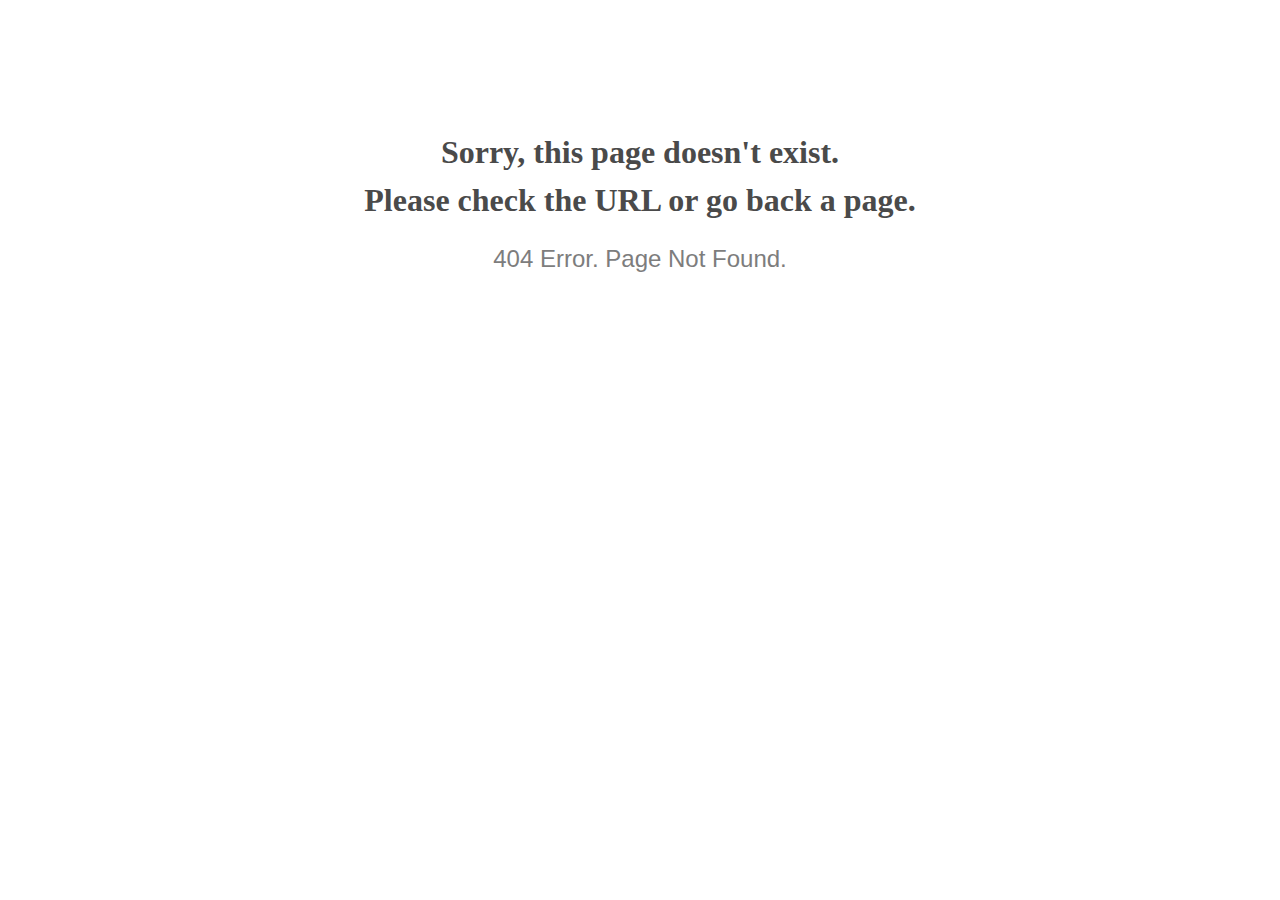
<file: banner-bg.html>
<!DOCTYPE html><html lang="en"><head>
  <meta charset="utf-8">
  <meta http-equiv="x-ua-compatible" content="ie=edge">
  <title>404 Error</title>
  <meta name="viewport" content="width=device-width, initial-scale=1">
  <meta name="robots" content="noindex, nofollow">
  <style>
    @media screen and (max-width:500px) {
      body { font-size: .6em; } 
    }
  </style>
</head>

<body style="text-align: center;">

  <h1 style="font-family: Georgia, serif; color: #4a4a4a; margin-top: 4em; line-height: 1.5;">
    Sorry, this page doesn't exist.<br>Please check the URL or go back a page.
  </h1>
  
  <h2 style="  font-family: Verdana, sans-serif; color: #7d7d7d; font-weight: 300;">
    404 Error. Page Not Found.
  </h2>
  



</body></html>
</file>
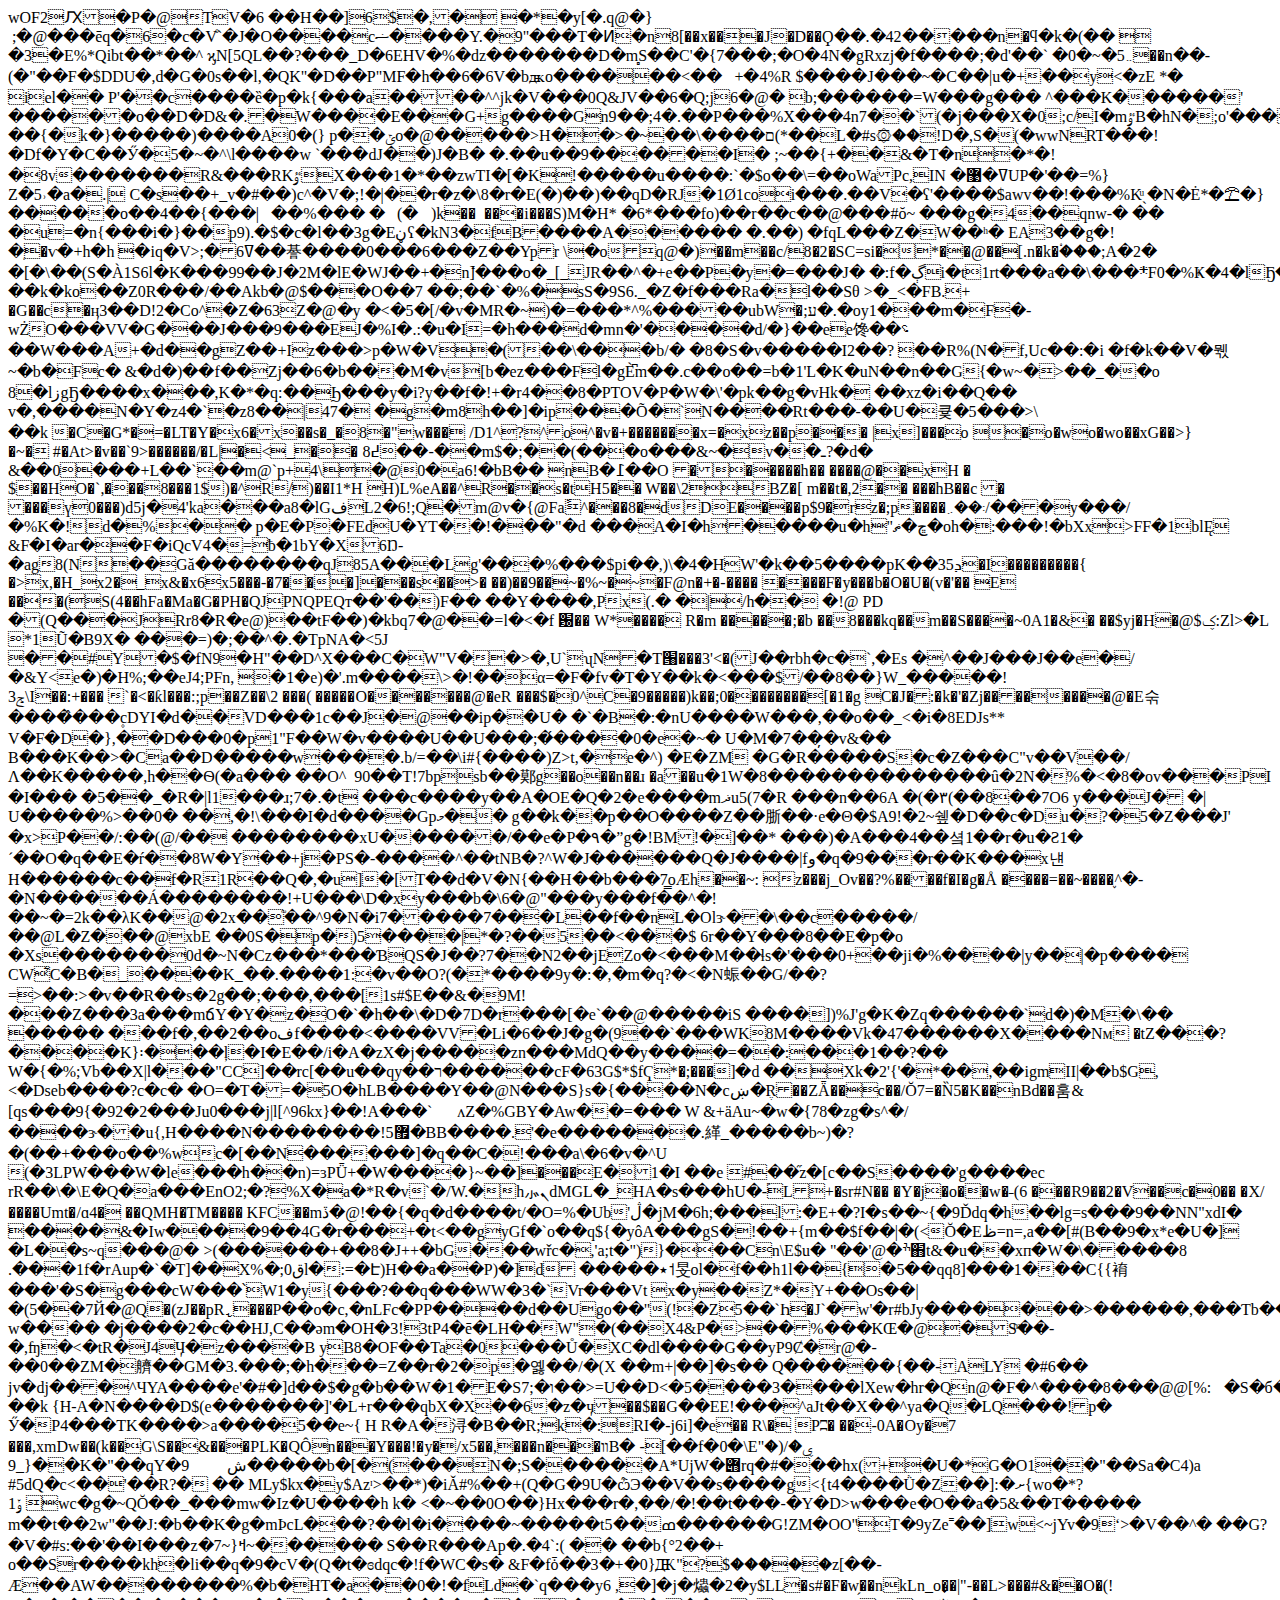
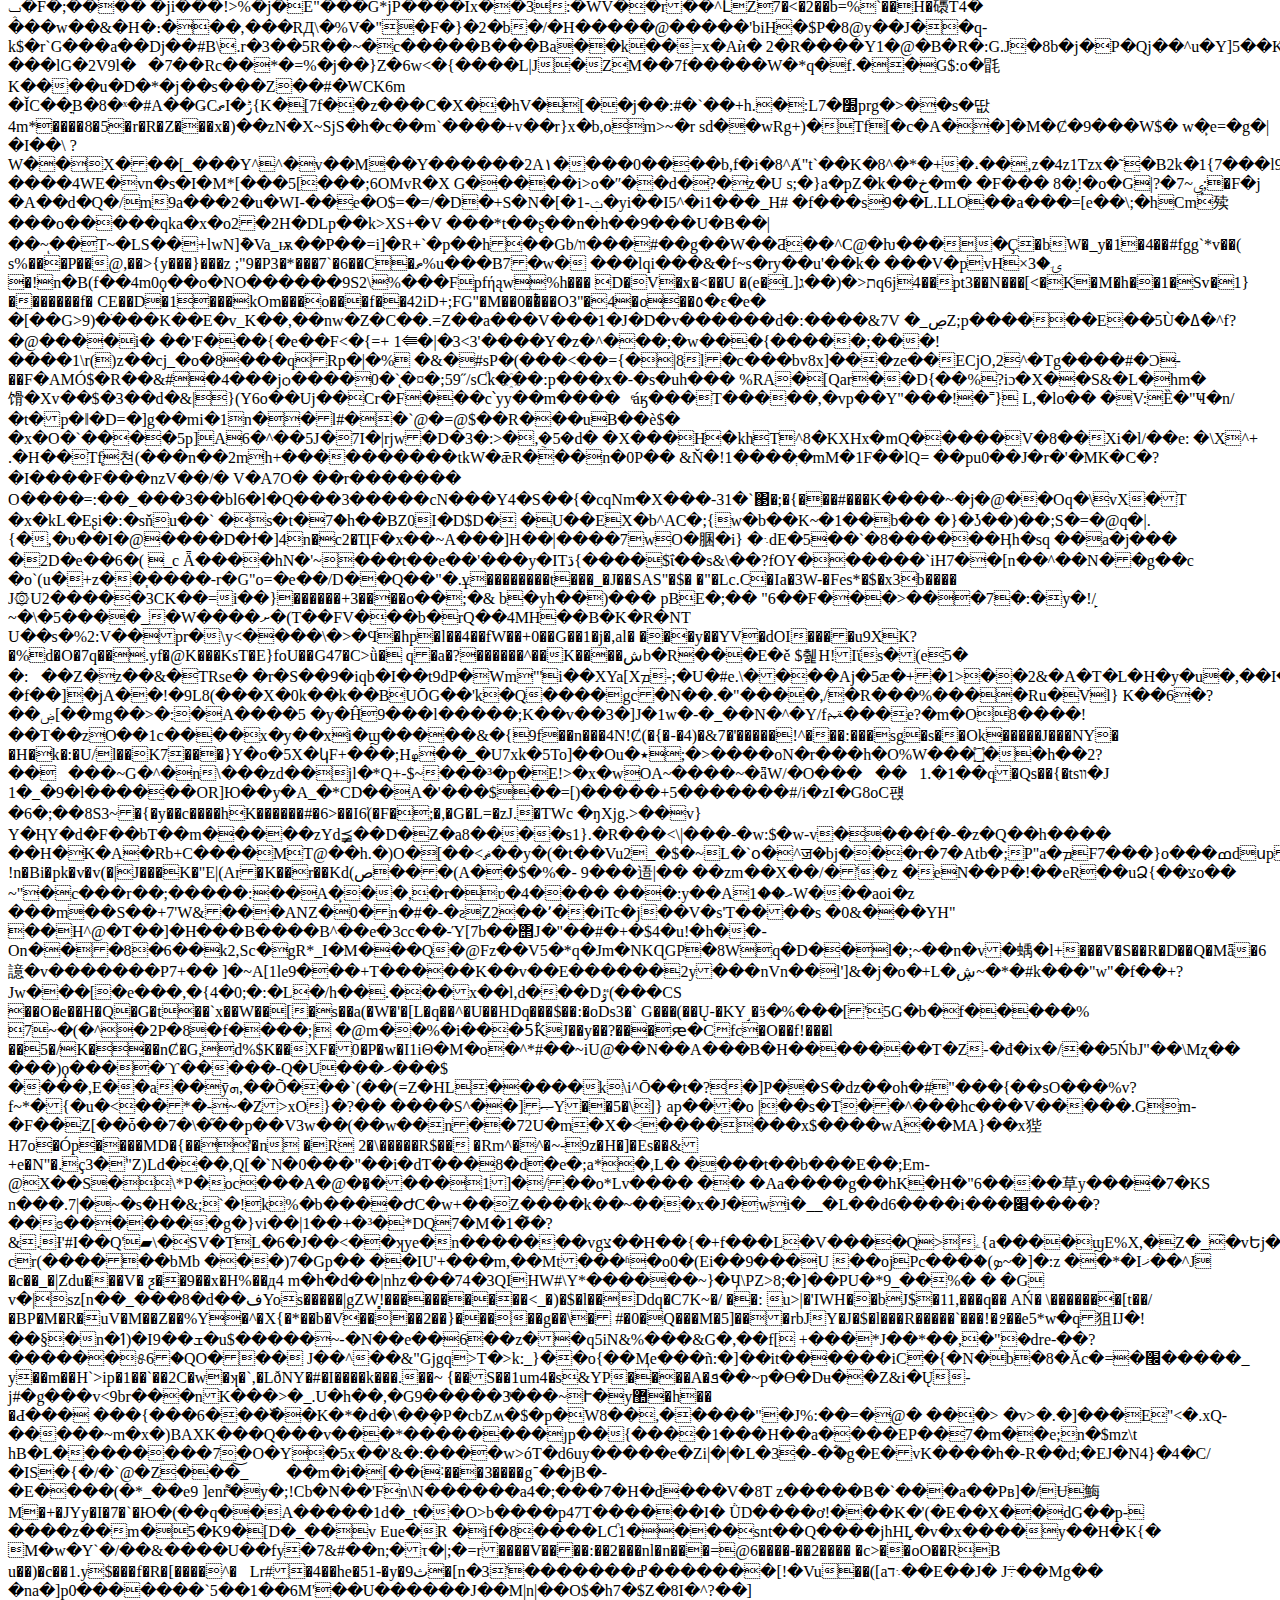
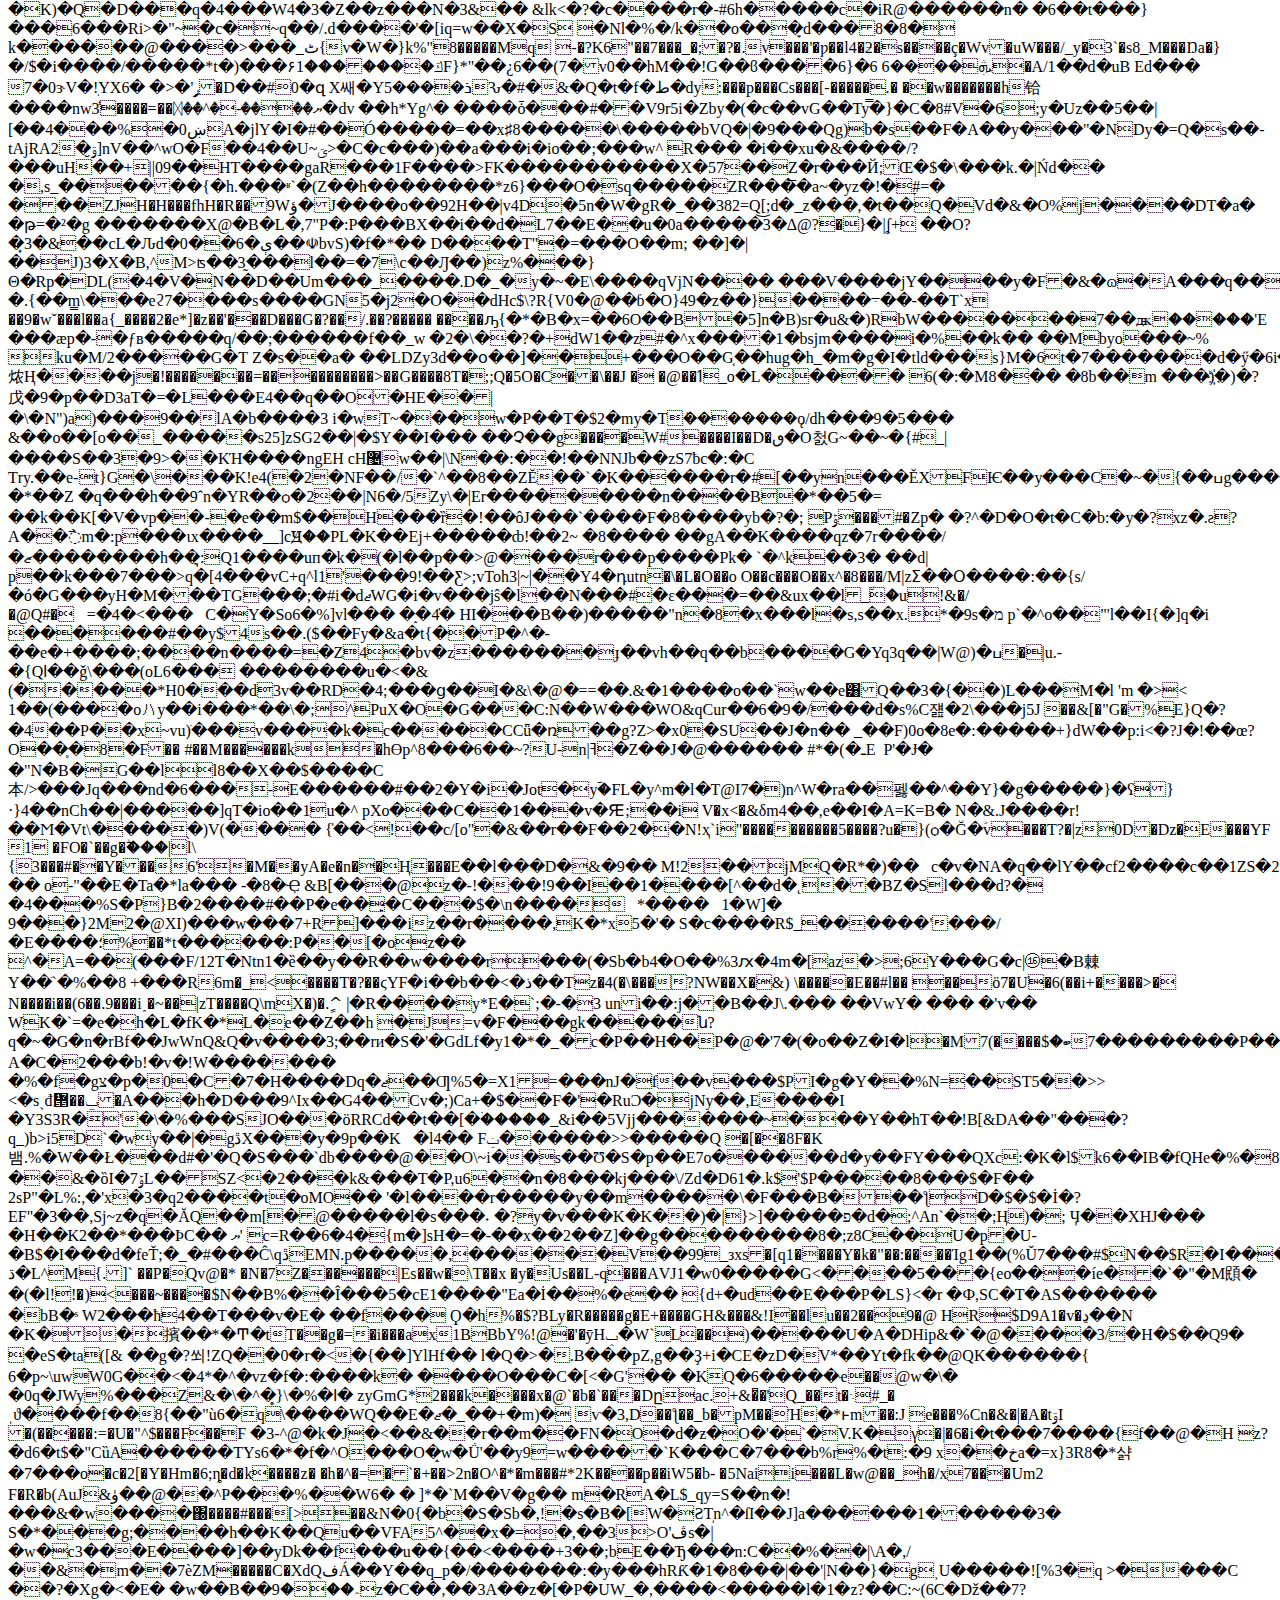
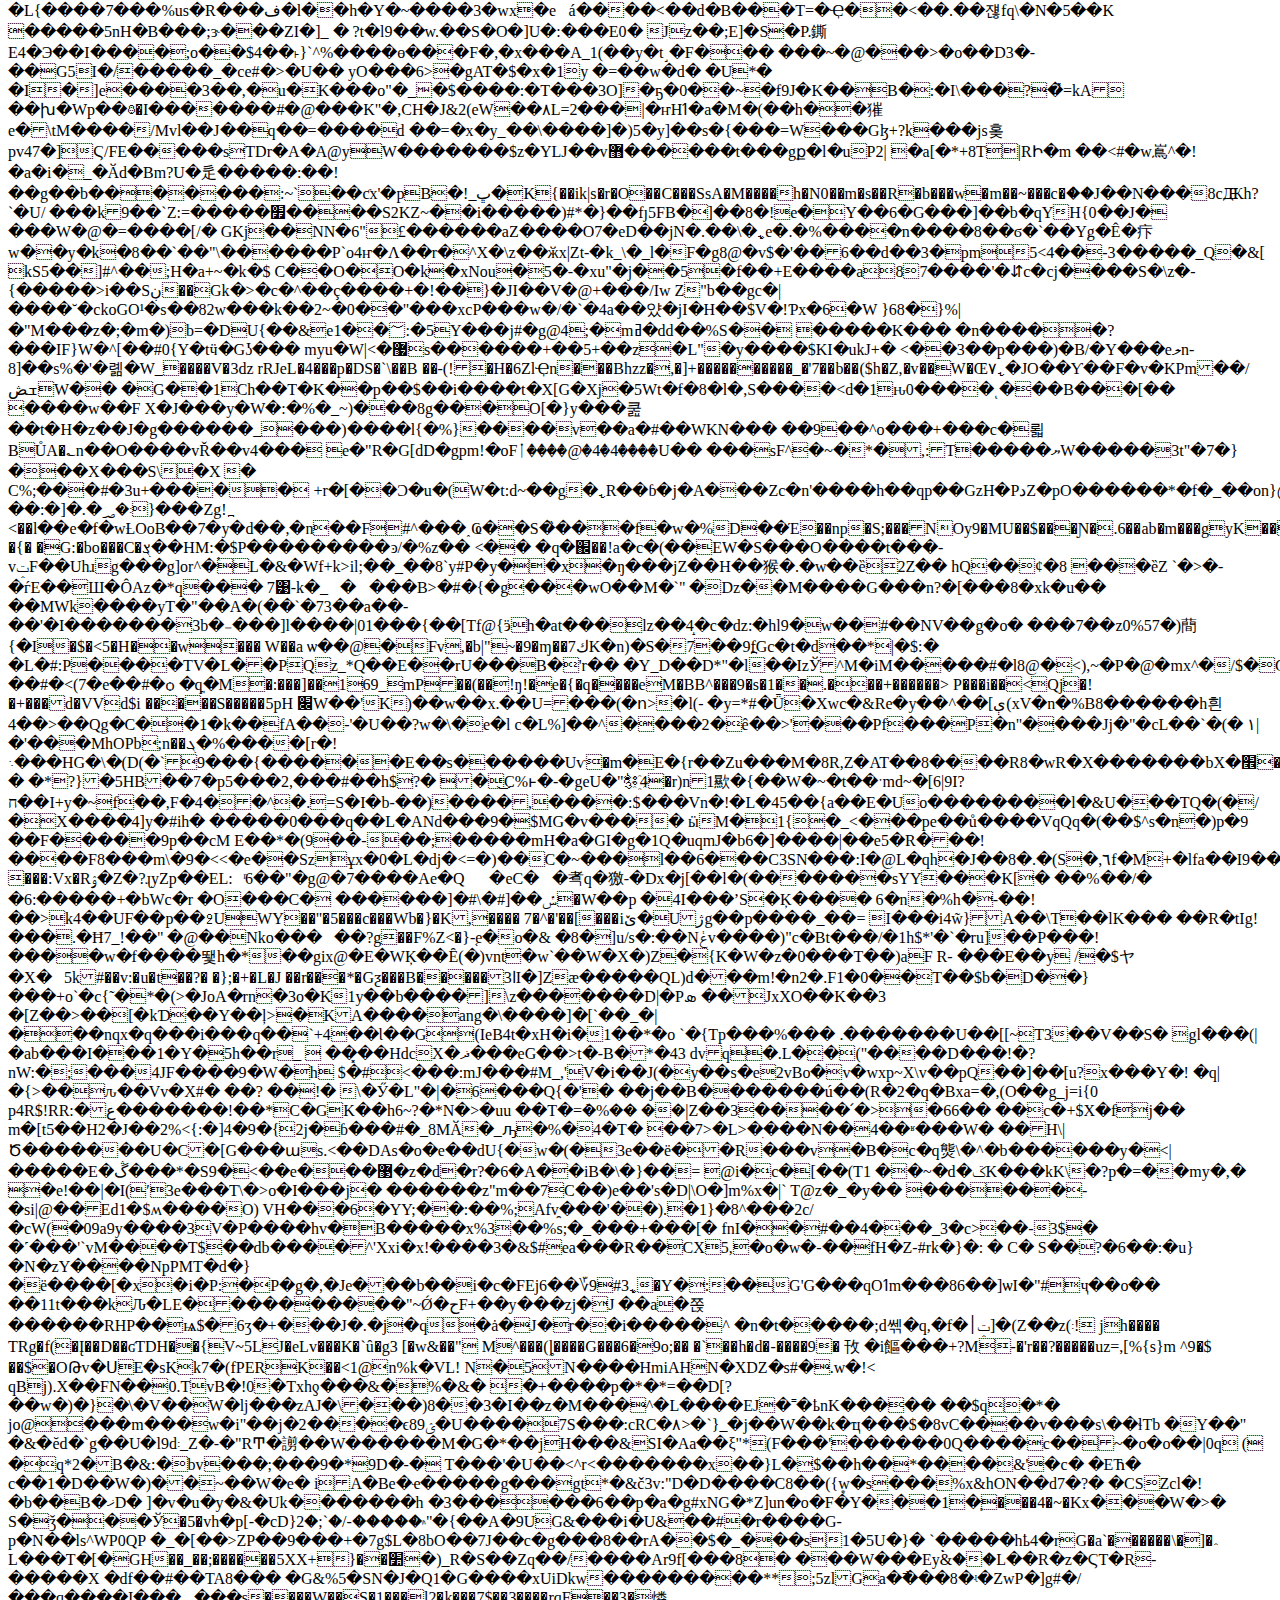
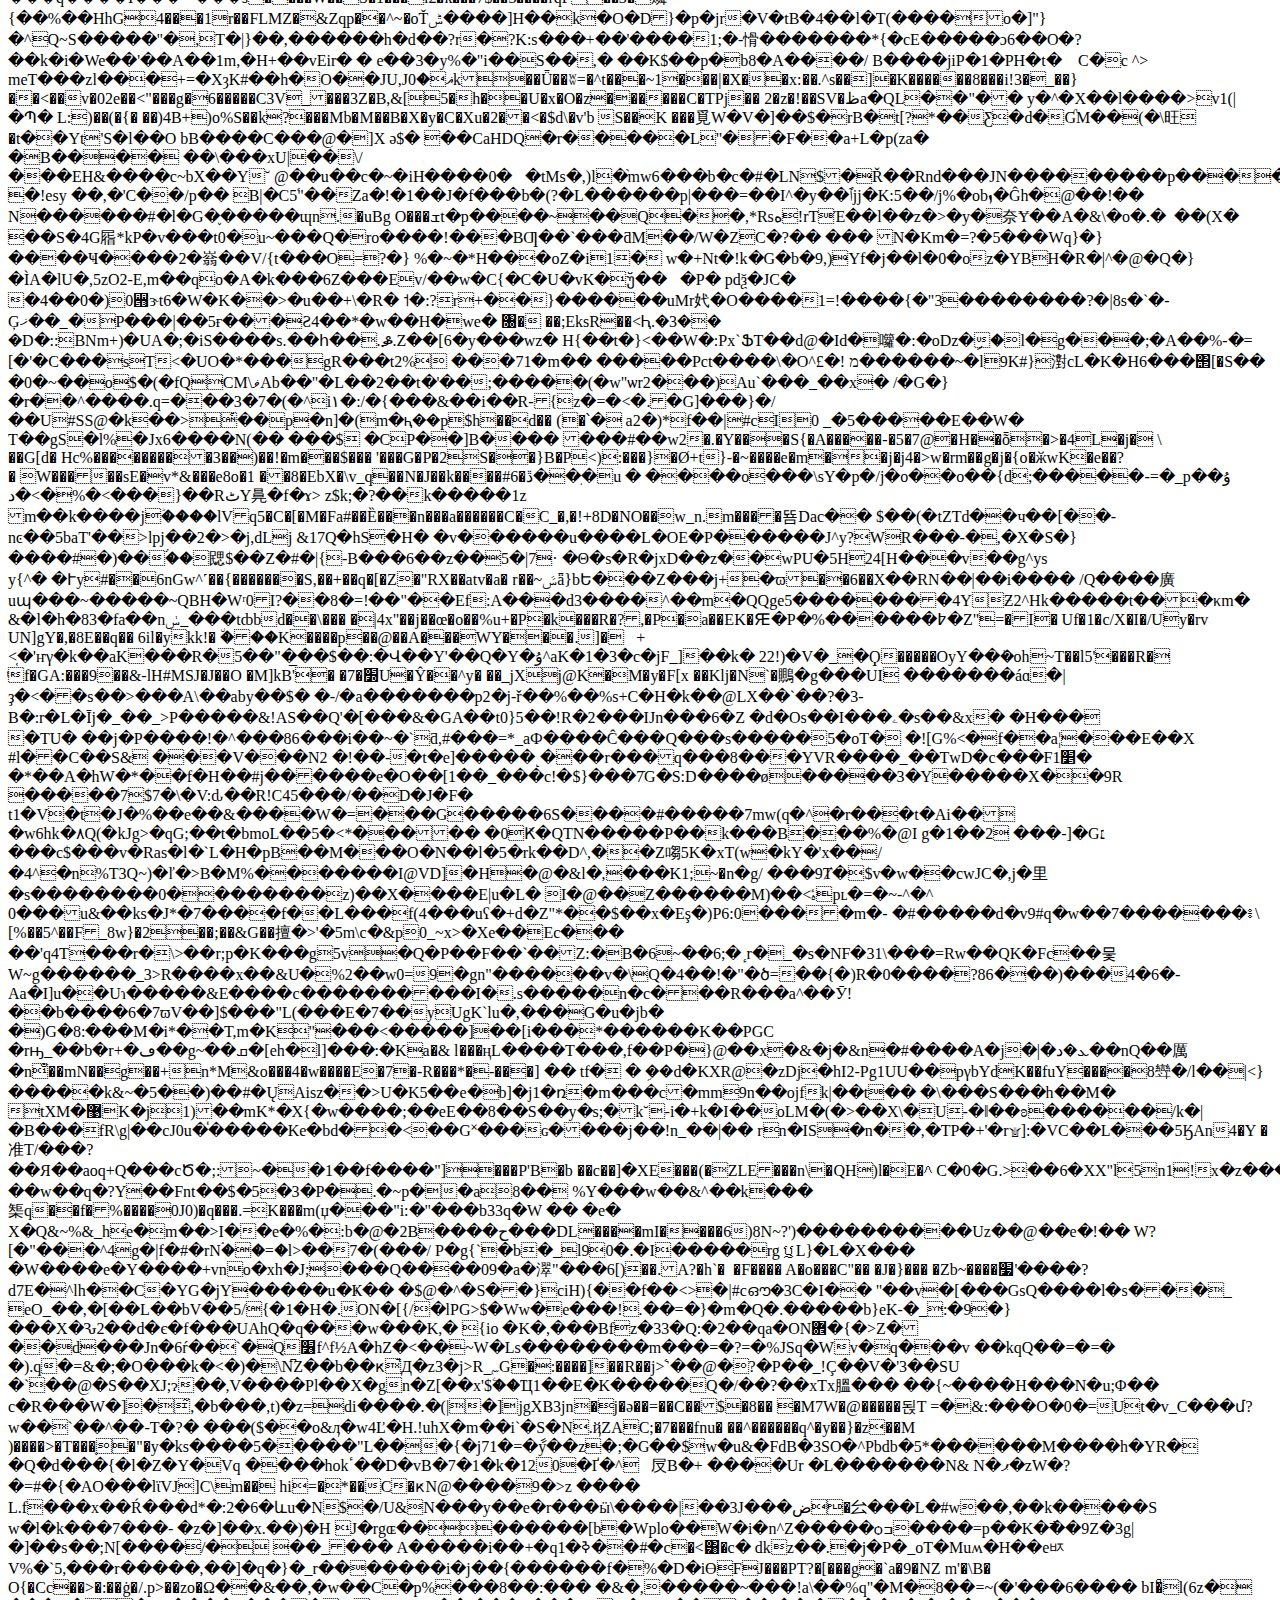
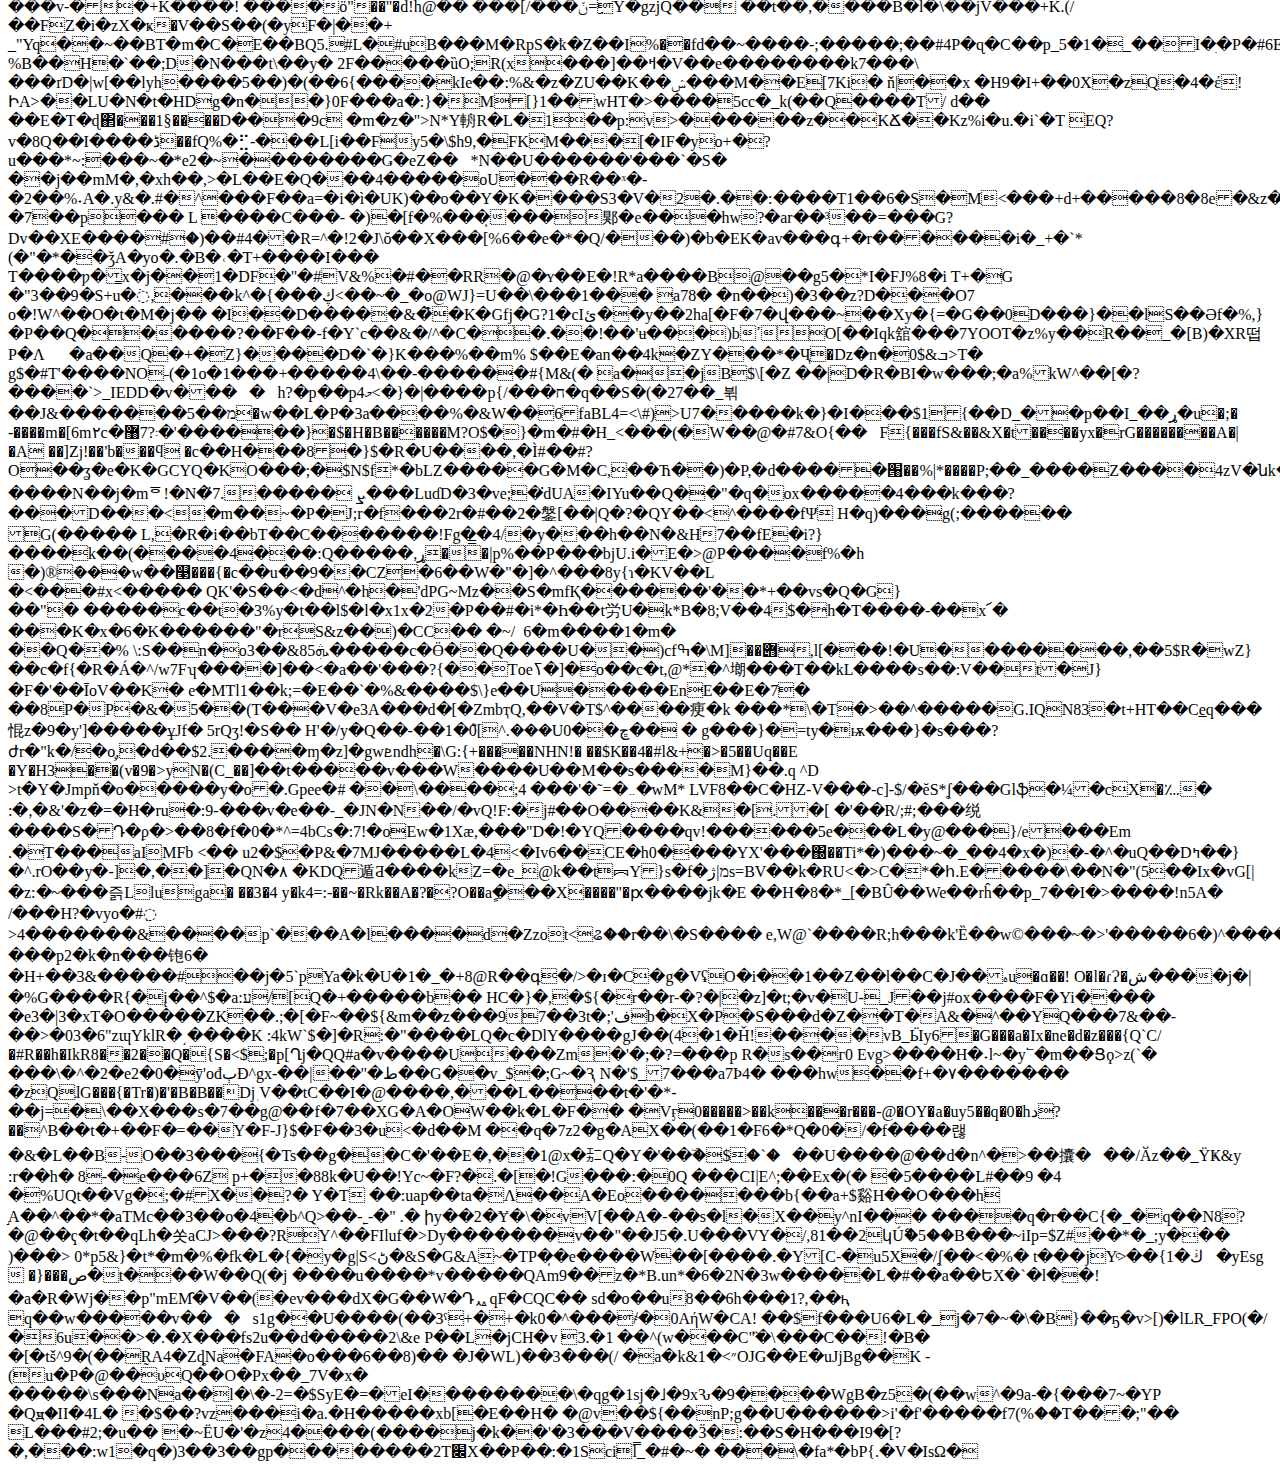
<file: fa-brands-400.html>
<html><head></head><body>wOF2Ԕ�P�@TV�6
��H��]6$�,� �*�y[�.q@�} &nbsp;;�@���ēq�6�c�V̊`�J�O����cޟ����Y.�9"���T�Ͷ�n8[��x���J�D��Ϙ��.�42�����n�ϥ�k�(�� 	�3�E%*Qibt��*��^
ϗN[5QL��?���_D�6EHV�%�dz�������D�m̻S��C'�{7���;�O�4N�gRxzj�f����;�d'��`&nbsp;�0�~�܅5��n��-(�"��F�$DDU�,d�G�0s��l,�QK"�D��P"MF�h��6�6V�bԫo������&lt;��+�4%R $����J���~�Ϲ��|u�+��y&lt;�zE	*�
iel��
P'��c����ȅ�p�k{���a����^^jk�V���0Q&amp;JV��6�Q;j6�@�&nbsp;b;������=W���g���&nbsp;^���K������'	������o��D�D&amp;�.�W����E���G+g����Gn9��;4�.��P���%X���4n7��`(�j���X�0;c/I�mٷB�hN�;o'����m��*nFK.-0�Xi�?��{�k�}�����)����A0�(}	p��ݶo�@�����&gt;H��&gt;�~��\����ם(*��L�#s۞��!D�,S�(�wwNRT���!�Df�Y�C��Ӳ�5�~�^\l����w
`���dJ��)J�Β�	�.��u��9������I�&nbsp;;~��{+��&amp;�T�n�*�!�8v�������R&amp;���RKٷX���1�*��zwTI�[�K!�����u����:`�$o��\=��oWaPc,IN&nbsp;�ߜ�޹UP�'��=%}Ζ�5˒�a�.|&nbsp;C�s��+_v�#��)c^�V�;!�|��r�z�\8�r�E(�)��)��qD�RJ�1Ø1coi���.��V�ʕ'����$awv��!���%Kͧˏ�N�Ė*�⛱�}�����o��4��{���|��%���&nbsp;�(�)k��
&nbsp;���i���S)M�H*	�6*���fo)��r��c��@���#ŏ~
���g�4��qnw-�&nbsp;�� �u=�n{���i�}��p9).�$�c�l��3g�Eڼʕ�kN3�fB����A������
�.��)
�fqL���Z�W��ʰ�	EA3��g�!�ֽ�ѵ�+h�h&nbsp;�iq�V&gt;;�ߜ6��諅����0���6���Z��Ypr
\�oq@�)��m��c/8�2�SC=si�*��@��[.n�k�۟���;A�2�
�[�\��(S�À1S6l�K���99��J�2M�lE�WJ��+�nܺ]���o�_[_JR��^�+e��P�y�=���J�&nbsp;�:f�ڳi�t1rt���a��\���܍F0�%Ҝ�4�lҔ�Юې�r��^��5�R�87q���s�Ռ:)4mK?��k�ko��Z0R���/��Akb�@$���O��7&nbsp;��;��`�%�sS�9S6._�Z�f���Ra�l��Sθ &gt;�_&lt;�FB.+	
�G��c�ӊ3��D!2�Co^�Z�63Z�@�y&nbsp;�&lt;�5�[/�v�ΜɌ�~)�=���*^%�����ubW�;ע�.�oy1���m�F�-wŻO���VV�G���J���9���EJ�%I�.:�u�I=�h���d�mn�'����d/�}��ee馋��؝��W���A+�d��gZ��+Iz���&gt;p�W�V�(��\���b/�&nbsp;�8�S�v�����I2��? ��R%(N�f,Uc��:�i&nbsp;�f�k��V�뭯~�b�Fc�	&amp;�d�)��f��Zj��6�b���M�v[b�ez���Fl�gЀ͆m��.c��o��=b�1'L�K�uN��n��G{�w~�&gt;��_��o 8�lزgҔ����x���,K�*�q:��Ϧ���y�i?y��f�!+�r4��8�PTOV�P�W�\'�pk��g�vHk�&nbsp;��xz�i��Q��
v�,����N�Y�z4�`�z8��|47�&nbsp;�g�m8h��]�ip���Õ�`N����Rt���-��U�큧�5���&gt;\
��k&nbsp;�C�G*�=�LT�Y�x6�x��s�_�8�"w���&nbsp;/D1^?^o^�v�+�������x=�xz��p��� |x]���o	�o�wo�wo��xG��&gt;}�~�&nbsp;#�At&gt;�v��`9&gt;������/�L|�&lt;_��
8߄��-��m$�;��(���o���&amp;~�v��ـ?�d�	&amp;��0���+L��`��m@`p+4\�@0�a6!�bB��	nB�߁��O ������h�� ����@��xH �
$��HO�`,���8���1$)�^R/)��I1*H	H)L%eA��^R��s�tH5��
W��\2BZ�[ m��t�,2��	���hB��c �	 ���ү0���)d5j�4'ka���a8�lGفL2�6!;Q�m@v�{@Faً^���8�dDE����p$9�rz�;p����܃��܇/���y���/�%K�!d�%�� p�E�P�FEdU�YT��!���"�d	���A�I�h�����u�h"ڇ�ޡ�oh�:���!�bXx&gt;FF�1blĘ	&amp;F�I�ar��F�iQcV4�=ƀ�1bY�X6Ŋ-�ag8(N��Gă��������qJ85A���Lg'���%���$pi��,)\�4�HW'�k��5����pK��35ܕ�I���������{ �&gt;x,�H_x2�_x&amp;�x6x5���-�7���]���s��&gt;�	��)��9��~�%~�~�F@n�+�-���� ����F�y���b�O�U�(v�'��
E
���(S(4��hFa�Ma�G�PH�QJPNQPEQт��'��)F��	��Y����,Px(.�	�|/h��&nbsp;�!@	PD	�(Q���JRr8�R�e@)��tF��)�kbq7�@��=l�&lt;�f&nbsp;԰��&nbsp;W*����&nbsp;R�m&nbsp;�����;�b
��8���kq��m��S����~0A1�&amp;�
��$yj�H�@$ؼ:Zl&gt;�L	*1Ũ�B9X�
���=)�;��^�.�TpNA�&lt;5J
��#Y�$�fN9�H"��D^X���C�W"V��&gt;�,U`ʯN�T՘���3'&lt;�(J��rbh�c�`,�Es �^��J���J��e�/�&amp;Y&lt;e�)�H%;��eJ4;PFn,
�1�e)�'.m����\&gt;�!��α=�F�fv�T�Y��k�&lt;���$/��8��}W_�����!ݮ3\I��:+���&nbsp;`�&lt;�ƙl���:;p��Z��\2&nbsp;���(
�����O�������@�eR
���$�0^C�9�����)k��;0��������[�1�g
C�J�:�k�'�Zj��������@�E숚����̂���۪cDYI�d��VD���1c��J�@��ip��U�&nbsp;�`�B�:�nU����W���,��o��_&lt;�i�8EDJs**
V�F�D�},��D���0�p1"F��W�v����U��U���;�́����0�e�~�
U�M�7��̦�v&amp;�� B���K��&gt;�Ca��D�����w����.b/=��\i#{����)Z&gt;t,�e�^)
�E�ZM&nbsp;�G�R�����S�c�Z���C"v��V��/Λ��K�����,h��Ѳ(�a���
��O^&nbsp;
90��T!7bpsb��鄚g��o��n��ɹ&nbsp;�a֝��u�1W�8��������������ȗ�2N�%�&lt;�8�ov���PI
�I��� �5��_�R�|l1���ɹ;7�.�t
���c����y��Α�OE�Q�2�e����mޛu5(7�R
���n��6A	�(�۳(��8��7O6	y���J�	�| U�����%&gt;��0�
��,�!\���I�d����Gpމ��	g��k��p��O����Z��䏳��·e�Θ�$A9!�2~쉪�D��c�Du�?�5�Z���J'	�x&gt;P��/:��(@/�� ��������xU������/��e�P�۹�ˮg�!BMǃ�]��* ���)�A���4��셬1��r�u�Ƨ1�´��O�q��E�ŕ��8W�Y��+j�PS�-����^��tNB�?^W�J������Q�J����|fو�q�9���r��K���x냰H������c��f�R1R��Q�,�u]�[T��d�V�N{��H��b���7͇oӔh��~:
z���j_Ov��?%����f�I�g�Å
����=��~����֢^�-�N������Á��������!+U���\D�xy���b�\6�@"���y���f��^�!��~�=2k��λK��@�2x��֘��^9�N�i7�����7���L��f��nL�Olɝ��\��c�����/��@L�Z���@xbE&nbsp;��0S�p�)5����|*�?��5��&lt;���$	6r��Y���8��E�p�o
�Xs�������0d�~N�Cz���*���ƁQS�J��?7��N2��jEZo�&lt;���M��ɬs�'���0+��ji�%����|y��|�p���� CW͛C�B�_����K_��.����1:�v��O?(�*����9y�:�,�m�q?�&lt;�N蜄��G/��?=&gt;��:&gt;�v��R��s�2g��;���,���[1s#$E��&amp;�9M!���Z���3a���mճY�Y�z�O�`�h��\�D�7D�r���[�e`��@�����iS&nbsp;����])%J'g�K�Zq������`d�)�M�\��
�����	���f�,��2��oفf����&lt;����VV�Li�6��J�g�(9��`���WK8M����Vk�47������X����Nм
�tZ���?����K}꞉���ļ�I�E��/i�A�zX�j�����zn���MdQ��y����=��:���1��?�� ͏W�{�%;V<b�j�xf:2�a�d `�(���="">b��X|l���"CC]��rc[��u��qy��ר������cF�63G$*$fҀ*�;���]�d
��Xk�2'{'�*��,��igmII|��b$G,&lt;�Dseb����?c�c�&nbsp;�O=�T�=�5Ο�hLB����Y��@N���S}s�{����N�cښ�݆R��ZǞ��c��/Ŏ7=�N̏5�K��nBd��훔&amp;[qs���9{�92�2���Ju0���j|l[^96kx}��!A���`ʌZ�%GBY�Aw��=��� W
&amp;+ӓAu<h{*�%7,cd2[�z(w#�4���8*�8߰t'd,�-nk�er�d�7� 0b��hj:�����b4�="" ��n��p�j�rbn�o��#�l0��(��kq�m�rbhĪ�9z�oǦ:⽽�r[#��~���z���:4�ڪ���ч�="" �&b`m.+���c&ȁ��Ś,�ll�h�����s�w%�}�fe��}r\e��kbc�v��ǀq���ú*��?��nm۞r��<'�m���$�\�r��j��<�zd3m�'ǈ����w���g����s���������tk(�="" ���;ߔ����@�z�����]:�="">~�w�{78�zg�s^�/����ɝ��u{,H����N��������!5޿�BB����.'�e�������.緙_�����b~)�?�(��+���o��%wc�[��N������]�q��C�!���a\�6�v�^U
(�3LPW���W�le���h��n)=ɜPǕ+�W����}~��]���E�1�I&nbsp;��e	#��֞z�[c��S����'g����ec
rR��\�\E�Q�a���EnO2;�?%X�a�*R�v`�/W.�h⺗ܢdMGL�_HA�s���hU�-ۘL+�sr#N��
�Y�j�o��w�˗(6 ���R9��2�V��c�0��&nbsp;�X/����Umt�/ɑ4�	��QMH�TM����&nbsp;KFC��mڏ�@!��{�q�d����t/�O=%�Ub'ڷ�jM�6h;���l:�E+�?I�s��~{�9Ďdq�h��lg=s���9��NN"xdI� ����&amp;�Iw����9��4G�r���+�t&lt;��gyGf�`o��q${�yôA���gS�!��+{m��$f��|�(&lt;Ŏ�Eظ=n=,a��[#(B��9�x*e�U�]
�L��s~q���@�&nbsp;&gt;(������+��8�J++�bG���wřc�,'a;t�")}���Cn\E$u�
	"��'@�ׯ֋t&amp;�u��xп�W�\�����8
.���1f�rAup�`�T]��X%�;ق0l�:=�Է)H��a��P)�]d �����٭˦旻ol�f��h1l��{�5��qq8]���1���C{{䘻���'�S�g���cW���՝W1�y{���?��q���WW�3�`Vr���Vt

x�y��Z*�Y+��Os��|�(5��7Й�@Q�(zJ��pRߨ���P��o�c,�nLFc�PP����d��Ugo��"(!�Z5��`Һ�J`�w'�r#bJy�������&gt;������,���Ƭb��;-
w����	�j����2�c��HJ,C��əm�OH�3!3tP4�ē�LH��W"�(��X4&amp;P�&gt;��%���KŒ�@�Sͫ��-�,ʩ�&lt;�tR�J4Ӌ�z����B
yB8�OF��Ta�0���Ů�XC�dl����G��yP9Ȼ�r@�-��0��ZM�艩��GM�3.���;�h���=Z��r�2�p�옗��/�(X ��m+|��]�s��&nbsp;Q������{��-ALY&nbsp;�#6�� jv�dj���^ЧYA����e'�#�]d��$�g�b��W�1�E�S7;�ו��&gt;=U��D&lt;�5����3����lXew�hr�Qn@�F�^����8���@@[%:゚�S�б���`�[�n"eK���ˎ�'W{��3 ��k
{H-A�N����D$(e�������]'�L+r���qbX�X��6�z�ӌ��$��G��EE!���^aJt��X��^ya�Q�LQ���!p�	Ӳ�P4���TK����&gt;a����5��e~{ H&nbsp;R�A�浔�B��R;k�:RI�-j6i]�e��
R\�	Pʭ�
��-0A�Oy�7 ���,xmDw��(k��G\S��&amp;���PLK�QÔn���Y���!�y�/x5��,���n���װB�&nbsp;-[��f�0�\Eۑ�/(�"{_9��K�"��qY�ش۬9�����b�[�(���N�;S������A*UjW�݋rq�#���hx(+�U�*G�O1��"��Sa�C4)a	#5dQ�c&lt;��'��R?�
��
MLy$kx�y$Αzᶦ&gt;��*)�iǍ#%��+(Q�G�9U�ѽЭ��V��s����g&lt;{t4����Ǜ�Z��]:�ށ{wo�*?ݸ1&nbsp;wc�g�~QŎ��_���mw�Iz�U����h&nbsp;k�	&lt;�~��0O��}Hx���r�,��/�!��t���-�Y�D&gt;w���e�O��a�5&amp;��T����� m��t��2w"��J:�b��K�g�mϷcL���?��l�i����~�����t5��ߘ������G!ZM�OO"ͧT�9yZe˭��]w&lt;~jYv�9ʻ&gt;�V��^�	��G?�V�#s:��'��I���z�ߞ{~7~������	S��R���Α<c�nk�8sץ ���i��bu�e����v*^x���3��x�;�="" \�&���l�y���="" ����s="" �~���tΠ�ni��ĩ�)��|�k��z����g7��ӈ�_47="" �r�="�2�˓ɡ����v�N�e1z��|�o��)#&quot;թ`�Z����H�cgۡW�ў��.���$Y+EB��4wgD+T��" �g������1�aeb�#���%e�i?�u6��j�="0�" %l:v�ȻѰvw��l�kt��8��+="" ���י��v�h��j="" a�Ć��<����+؏+�%�f��싍d�;on,�u�gs6�quʇ?��w�����g���d��ʈ-�m�kk����+�a0���="" �="" ���d�飹o+l�="">p�.�4`:(
�� ��b{°2��+ o��Sr����kh�li��ԛ�9�cV�(Q�t�ɞdqc�!f�WC�s�&nbsp;&amp;F�fȱ��3�+�0}Ԫ"?$�����z[��-Æ��AW��������%�b�HT�a��0�!�fLd�`q���y6	,�]�j�爞�2�y$LL�s#�F�w̗��nkLn_o�̟�|"-��L&gt;���#&amp;��O�(!ݒ�F�;����&nbsp;�ji���!&gt;%�j�E"���G*jP����Ix��3:�WV��r��^Լ<y�m+lv��n`�nx��a<ł�x�9q��)r���>Z7�&lt;�2��b=%`��H�䃵T4�
���w��&amp;�H�։���,���RД\�%V�"�F�}�2�b�/�H�����@�����'biH�$P�8@y��J��q-k$�r`G���a��Dj��#B\.r�3��5R��~�c�����B���Ba��k��=x�Aѝ�&nbsp;2�R����Y1�@�B�R�:G.J�8b�j�P�Qj��^u�Y]5��K3'�O'Wf!�leO����X�}���lG�2V9l�􀸚�7��Rc��*�=%�j��}Z�6w&lt;�{����L|J�ZM��7f�����W�*q�f.��G$:o�毷K����u�D�*�j��s���Z��#�WCK6m
�ǏC��ֳB�8�ˣ�#A��ǤCތI�ݱ{K�[7f��z���C�X��hV�[��j��:#�`��+h.�:L7�׽prg�&gt;��s�땂4m*����8�5�r�R�Z���x�)��zN�X~SjS�h�c��m`����+v��r}x�b,om&gt;~�r
sd��wRg+)�Tf[�c�A��]�M�Ȼ�9���W$� w�̙e=�g�|�I��\	?W��X���[_���Y^^�v��M��Y������2A١����0����b,f�i�8^Ⱥ"t`��K�8^�*�+�˔��,z�4z1<i壻hh����ؙ���?qu���c��o��ϴشk&dfg�ؾ��n׽��es��]kl��k��id5�z#?�����i�1)&*g��!���~jx[onh+|�;��eg�8�'�!Ǆ�,q��8��'�3s2�e ��؁��e���f�*gb���+��y="" ��a[���3�b�m����`����#x?�ia��ϴ%eg�g���mvn�8�Ć�#n�b��="" `�@Ԩo�dj��<g����ba'Ѹu��zo�y�j|ܢp��="" �o="" ["xgf�����m�g��o�ޏ*eb���j�_l�����ľkip��k�_s"�i��֞g)sr������ˤ�c�ژ��(�6��q!n��#�ݤ�}="">Tzx�˜�B2k�1{7���l9�9gnZa�#X����or��h88����s�%=�,J�ͣV�+��jN-/^`#"�0��x8�B-����4WE�vn�s�I�M*[���5[���;6OMvR�X
G�����i&gt;o�ʺ��d�?�z�U
s;�}a�pZ�k��خ�m�
�F��� 8�֢!�o�G|?�ݷ~7;�F�j
�A��d�Q�/<hyfety!\�h-&���t.j��r0 ��u11�o�l���tɅy���t�="" 3�d(���Υ�(���u����gj�v�)�#�`�p��,ab�t�c�"�y�+="" ��ms�a="Å��v�5L�ªu�TA�famA`X`ΫW���87��zh|�1����|;r?y��VK?�����G���W�k'%��fl}�������G�quS'F�" a9ͣϦ�h�o���="����x\�������g��=z�`��:kI�}���A׀6+" ��j="" �׷g�]="" o~jhne="" �����p="�sW���������O];zm<򇺅�d�I�S9=��n�H\��H��mC���B�}�&quot;�:Y�a���,w�O$�%Q&nbsp;#�[�DUǇ@:����$+�~�F��Ρ�$�,��y�!C|e�Sstqux��u�" o��[ycx�x2="" �[(\��q��y��7�(="" �Ϝ9��="">m9a���2�u�WI-��e�O$=�=/�D�+S�N�[�1-ݑ�yi��I5^�i1���_H# �f���s9��L.LLO��a���=[e��\;�hCm㱩���o�����qka�x�o2�2H�DLp��k˃XS+�V
���*t��ʂ��n�h��9���U�B��|��~ͅ��T~�LS��+lwN]ܽ�Va_ѭ��P��=i]�R+`�p��h��Gb/װ���#��g��W��Ƌ��^C@�ƕ����Ҫ�bW�_y�1�4��#fgg`*v��(	s%���P��@,��&gt;{y���}���z	;"9�P3�*���7`�6��C�ތ%u���B7�w�
���lqi���&amp;�f~s�ry��u'��k�	���V�pvH×ۍ�3
�!n�B(f��4m0ϙ��o�NO������9S2<wۧ�eom���*-��m��.���c�=ϋ1q�f��trr�~�l��5�u�-{��&tێ�1� ˘)j��|���jd�\="" ��'�="" ��mp��ֶ�="" yr9���ȶ��!�35�m�id�x�ul(�b��s���r�0����gqjqbg��t�avf�="��y;s������v���S/��g�6nA��=O=S�j/Ƅ2�=c���" �ln�t�-��e�'p�q��lɀ#�*�dw��a�p����z���="" �zix��$��$c`5�="" "?�������j��6�:���]����m�o\�3�y�˘="" �?Тl�2�b�xb�c����x��k�w�oޓg="" �ckbjbv����$z��<��4e�i&$�fb�'�����(�f3�j8}�y2�i֏{��<�q�="" �6y+�="">\%���Fpfήąw%h���&nbsp;D�V�x�&lt;��U
�(e�L]ג��)�&gt;תq6j4��pt3��N���[&lt;�K�M�h��1�Sv�1}�������f�&nbsp;CE��D�1���kOm���o���f��42iD+;FG"�M��0��ͭ��O3"�4�o��٥�ԑ�e� �[��G&gt;9)�ׁ���K��E�v_K��,��nw�Z�C��.=Z��a���V���1�J�D�v������d�:����&amp;7V
�_ڝZ;p������E��5Ù�ߡ�^f?�@����i�
��'F���{�e��F&lt;�{=+ 1⭅�|�3&lt;3'����Y�z�^���;�w���{�����;���!����1\r()z��cj_�o�8���qRp�|�%	�&amp;�#sP�(���&lt;��={�|8l�c���bv8x]���ze��ECjO,2^�Tg����#�Ͻ-��F�AMÓ$�R��&amp;#�4���jѻ����0�`̨�¤�;59˝/sƇk�҈��:p���x�-�s�uh��� %RA�[Qar��D{��%?iɔ�X��S&amp;�L�hm�馉�Xv��$�3��d�&amp;|}(Y6o��Uj��Cr�F���c՝yy��m�����ͤáӄ���T�����,�vp��Y"���!�˭} L,�lo��&nbsp;�V:Ȅ�"Ҹ�n/�t�p�ǁ�D=�]g��mi�1n��l#��`@�=@$��R���uB��è$� �x�O�`����5p]A6�^��5J�7I�|rjw�D�3�:&gt;�,݈�5�d�&nbsp;�X���H�khT^8�KXHx�mQ�����V�8��Xi�l/��e:	�\X^+
.�H��Tf̨쳔(���n��2mh+����������tkW�ǣR���n�0P��
&amp;Ň�!1����ְ�mM�1F��lQ= ��pu0��J�r�'�MK�C�?�I����F���nzV��/�	V�A7O�&nbsp;��r������� O����=:��_���3��bl6�l�Q���3�����cN���Y4�S��{�cqNm�X���-31�`΃�;�{���#���K����~�j�@��Oq�\vX�T �x�kL�Eʂi�:�sňu��`	�s�t�7ަ�h��BZ0I�D$D�	�U��EX�b^AC�;{w�b��K~�1��b��
�}�ʖ��)��;S�=�@q�|.{�,�υ��I�@����D�ϯ�]4n�c2�ҴF�x��~A���]H��|����7wO�䐃�i} �܈dE�5��`�8������Ӊh�sq
��a�j���
�2D�e��6�(
_c
Ǟ����hN�'~���t��e��'���y�ITڌ{����$ΐ��s&amp;\��?fOY������`iH7��[n��^��N��g��c	�o`(u�+z��֧����-r�G"o=�e��/D��Q��"�.ұ��������t���_�J��SAS"�$�	�"�Lc.C�Ia�3W-�Fes*�$�x3b���� J۞U2�����3CK��=i��}������+3����o��;�&amp;	b�yh��)��� pBE�;��	"6��F���&gt;���7�:�y�!/̙~�\�5����_�W����ށ�(T��FV���b�rQ��4MH��B�K�R�NT U��s�%2:V��pr�\y&lt;����\�&gt;�Ϥ�hp�l��4��fW��+0��G��1�j�,al�	���y��YV�dOI����u9XK?�%d�O�7q��.yf�@K���KsT�E}foU��G47�C&gt;ǜ�&nbsp;q�a�?������^��K����شb�R���E�ě&nbsp;$췙H!Iϊs�(e5�
�:��Z�z��&amp;�TRse�&nbsp;�r�S��9�iqb�I��t9dP�Wm"'i��XYa[Xܡ-;�U�#e.\����Aj�5æ�+�1&gt;��2&amp;�A�T�L�H�y�u�,��I���Ue~H�#-��i��b�����5��7C!w�LA	�f��]�jA��!�9L8(���X�0k��k��BUŌG��'k�Q����gc�N��.�"����,/�R���%����Ru�Vl}&nbsp;K��6�?��ۻ[��mg��&gt;�:�A����5&nbsp;�y�Ĥ9���l�����;K��v��3�]J�1w�-�_��N�^�Y/fﵿ���e?�m�O8����!��T��zO��1c����x�y��xi�ϣ�����&amp;�{9f��n���4N!Ȼ(�{�-�4)�&amp;7�'�����!^���:���sg�s��Ok�����J���NY� �H�k�:�U/l��K7���}Y�o�5X�կF+���;H߾��_�U7xk�5To]��Ou�٭;�&gt;����oN�r���h�O%W���۝��h��2?��﷟���~G�^�n\���zd��jl�*Q+-$~���³�p�E!&gt;�x�wOA~����~�ǟW/�O���񒏕��1.�1��q�Qs��{�tsװ�J	 1�_�9�l������OR]Ю��y�A_�*CD��A�'���$��=[)�����+5�������#/i�zI�G8oC퍥�6�;��8S3~�{�y��c����hK������#�6&gt;��I6̕(�F�;�,�G�L=�zJ.�ТWc �ŋXjg.&gt;��v} Y�ҢY�d�F��bT��m�����zYd⪵��D�Z�a8����s1}.�R���&lt;\|���-�w:$�w-v����f�-�z�Q��h����
��H�K�A�Rb+C����MT@��h.�)O�[��&lt;ޘ��y�(�t��Vu2_�$�~L�`օ�^ॼ�bj���r�7�Atb�;P"a�ܡF7���}o���ߘdսp�V�j�ƫ�_u{x�y,] !n�Bi�pk�v�v(�|J���K�"E|(Ar�K��r��Kd(ص���(A��$�%�-&nbsp;9���逜|�� ��zm��X��/�'�z	�eN��P�!��eR��uՁ{��צo��	~"�c���r��;�����:��A�̙��,�r�ʋ�4����&nbsp;���:y��Aޙ��1W���aoi�z ���m��S��+7'W&amp;���ANZ�0�n�#�-�ƨZ2��՚��iTc�j��V�s'T����s
�0&amp;���YH"
��H^@�T��]�H���B����B^��e�3cc��-Ύ[7b��΢J�"��#�+�$4�u!�h��-On���8�6��k2,Sc�gR*_I�M���Q�@Fz��V5�*q�Jm�NKɊGP�8Wq�D��l�;~��n�v�蝺�l+���V�S��R�D��Q�Mǟ�6<q�g����@f�А� 2c��l��a�)cq�i��i�!��="" [l�����iޒ�w��rm="" *nz�&t����i��~eg#vc8�����$�="��.�B�r��I���l���Q�w'c���qioY�8�f0�x������o����F\2�6p����{�i�g���y��V�[URnq&nbsp;j�=�U�)�\)�eX5��c|rMj�5���" 7t;��v0�����֧i�˯<��="" �$�mxzsd�v����~���^(���3oq��x�m%:���d��pk�t����7y��(="" '�i͑��u&���3�[d�n����j1��-�f�j�z��]���e���g��r�m���o����a;="" q{k="" �y��:="" ����cz��d�~��3o�n'�&���y="">譩�v�������P7+��&nbsp;]�~A[1le9���+T�����K��v��E������2y���nVn��l']&amp;�j�o�+L�ڜ~�*�#k���"w"�f��+?Jw���[�e���,�{4�0;�:�L�/h��.���x��l,d���Dٷ(���CS
��O�e��H�Q�G�t��`x��W��[�s��a(�W�'�[L�q��^�U��HDq���$��:�oDs3�`
G���(��Ų-�KY˼�ӟ�%���['5G�b�f�����%
7~�(�^�2P�8�f����;| �@m��%�i���5ْKJ��y��?���ԙ�Cfc�O��f!���l	��5�/K���nȻ�G,d%$K��XF�0�P�w�I1iΘ�M�o�^*#��~iU@��N��A���B�H�������T�Z-�đ�ix�/��5ŃbJ"��\Mʐ��	���)ϙ����ϓ�����-Q�U���ހ���$	����,E��a��ӯܗ,��Õ���`(��(=Z�HL�����k\i^Ō��t�?�]P��S�dz��oh�#"���{��sO���%v?f~*�{�u�&lt;��*�-~�Z&gt;xO}�?��
����S^��]ܼޞY��5�\]} ap���o
|��s�T��^���hc���V�����.Gm-�F��Z[��ȱ��7�\�֞��p��V3w��(��w��n��72U�m�X�&lt;�������x$����wA��MA}��x狴H7o�Óp����MD�{��'�n �R	2�\�����R$��	�Rm^�^�~-9z�H�]�Es��&amp;
+e�N"�.ҫ3�֔"Z)Ld���,Q[�`N�0���"��i�dT���8�d�e�;a*�,L�	����t��b���E��;Em-@X��S�\*P�oc���A�@��͕����1]�/��o*Lv����
��&nbsp;�Aa����g��hK�H�"6����草y����7�KS n���.7|�~�s�H�&amp;;`�!k%�b����ԺC�w+��Z����k��~���x�J�wi�__�L��d6����i���׈����?��ɞ�������g�}vi��|1��+�³�*DQ7�M�1�͊�?&amp;.Ɨ'#I��Q'▰\�SV�TL�6�J��&lt;��ʞye�n�������vgצ��H��{�+f���L�V����Q&gt;ۦ{a����ϣE%X,�Z�_̂�vԵj���N���=�����I��9�Ht�H&gt;�D���!M-cr(������bMb
���)7�Gp�� ��IU'+���m,��Mt���ʱ�o0�(Ei��9���U
��ojPc���ؘ�(ܤ~�]�:z
��*�Iޚ��^J
�c��_�|Zdu���V�
ƺ��9��x�H%��д4	m�h�d��|nhz���74�3QIHW#\Y*������~}�Ӌ\PZ&gt;8;�]��PU�*9_��%�	�
�G
v�|sz[n��_���8�d��فYos�����|gZW̻!����������&lt;_�)�$�l��Ddq�C7K~�/
��:	u&gt;|�'IWH��bJ$�11,���q��
AŃ� \�������[t��/�BP�M�R�uV�M��Z��%Y�^�X{�*��b�V����2��}�����g��\�
#�0�Q���M�5]���rbJY�J�$�l���R�����`���!�߶��e5*w�ԛ狙IJ�!��§�n�ߗ)�I9��ܫ�u$�����~-�N��e��6��z��q5iN&amp;%���&amp;G�,��f[
+���*J��*��,�ܴ"�dre-��?������୫6�QO���
J��^��&amp;"Gjgq&gt;T�&gt;k:_}��o{��Ӎe���ñ:�]��it������iC�{�N�b�8�Ǎc�=�׬�����_
y��m��H`&gt;ip�1��`��2C�w�ʞ�`,�LðNY�#�I����k���.��~	{��S��1um4�s&amp;YP����A�ܦ��~p�Ɵ�Dʉ��Z&amp;i�Ų-j#�g���v&lt;9br���nK���&gt;�_.U�h��,�G9�����3ͫ���~Ւ�y޺�h��
�Ԁ���&nbsp;���{���6���߰��K�*�d�\��ܱ�P�cbZʍ�$�p�W8��,�����"�J%:��=�@�	���&gt;&nbsp;�v&gt;�.�]���E"&lt;�.xQ-�����~m�x�)BAXK���Q���v���*��������ȷp��{����1���H��a����EP��7�m��e;n�$mz\t
hB�L��������7�O�Y�5x��'&amp;�:����w&gt;óT�d6uy�����e�Zi|�|�L�3�-�ؓ�g�E�vK����h�-R��d;�EJ�N4}�4�C/�IS�{�/�`@�Z���͝_��m�i�[��ί˸���3����g־��jB�-�E����(�*_��e9&nbsp;]enr͌�y�;!Cb�N��'Fn\N������a4�;���7�H�d���V�8T	z�����B�`���a��Pв]�/Ʉ䱕M�+�JYy�I�7�`�Ю�(��q��A�����1d�_t��O&gt;b����p47T������I�&nbsp;ǛD����ơ!���K�'(�E��X��dG��p-����z��m�5�K9�[D�_��v	Eue�R
�if�8����LƇ1����snt��Q����jhHܻL�v�x����y��H�K<s��'�|��d&jx���;kp�<�4��`��m��=;u�h>{�	M�w�Y`�/��&amp;����U��fy�7&amp;#��n;�τ�|;�=r����V����:��2���nl�n���=@6����-��2����&nbsp;�c&gt;��oO��RB
u��)�c��1.y$���f�R�[����^�Lr#�4��he�51-�y�9ث�[n�3'�������ߝ�������[!�Vu��([a܈ד��E��J�
J܊��Mg�� �na�]p0�������`5��1��6M'��U������J��M|n|��O$�h7�$Z�8I�^?��]
�K)�Q�D���q�4���W4�3�Z��z���N�3&amp;��
&amp;lk&lt;�?�c����r�-#6h�����c�iR@������n�&nbsp;�6��t���}���6���Ri&gt;�"~�c�~q��/.d����'�[iq=w��X�S	�Nl�%�/k��o���̞d���8�8�	k������@����&gt;���_ٹ{v�W�}k%"8�����Mq
-�?K6"��7���_�;�?�.v���'�ƿ��l4�ƻ�s����ç�Wv�uW���/_y�3`�s8_M���Ŋa�}�/$�i����/�����*t�)���ݿ�������۶1F}*"��¿6��(7�v0��hM��!G��ϐ����6}�ܞ����6 6�A/1��d�uB
Ed��� 7�0ɝV�!ֽYX6�	�&gt;�'ݛ�D��#0�զ&nbsp;X쌔�Yܪ����5Ԅ�#�&amp;�Q�t�f�ط�dy:���p���Cs���[-�����.�
��w�������h铪����nw3̾����=��ᛞ��^�-����ޔ�dv
��h*Yg^� ����ȱ���#��V9r5i�Zby�(�c��vG��Ty̿�}�C�8#V�6;y�Uz��5��|[��ښ0�%���4A�jlY�I�#��Ó�����=��x♯8�����\�����bVQ�|�9���Qg)b�s��F�A��y���"�NDy�=Q�s��-tAjRA2�̮ۊ]nV��^wO�F��4��U~ؾ&gt;�C�c���)��a���i�io��;���w^
R���	�i��xu�&amp;����/?���uH��+||09��HT����gaR���1F����&gt;FK�����������X�57��Z�r���Й;Œ�$�\���k.�|Ńd��
�,s_������{�h.���ʶ`�(Z��h��������*z6}���O�sq�����ZR���̅�a~�yz�!�ׇ#=�	���ZJH�H���fhH�R��9Wؤ�J����o��92H��|v4D�5n�W�gR�_��382=Q[;d�_z���,�t��Q�Vd�&amp;�O%j����DT�a�	�թ=�²�g
�������X@�B�L�,7"P�:P���BX��i��d�L7��E��u�0a�����͝3�Δ@?�}�|ʆ+
��O?�̟3�&amp;��cL�Ԉd�0��ې�6<y�=1d�u�3��?���r�ssfc.l���3�8y��i�o�a ?�6k��u{��l�sw���="��b��q��o�cO2��v\O�" m'{dw-w]�u�="" !{a�)�h�u��o˛������q!�;�f="" &i�,��q����p$�rhf��ust�jmǽl����������uf�vmf[盺��r%�:�ž��i:v)\�-œ="">��☫bvS)�f�*��
D����T"�=���O��m;&nbsp;��]�|��J)3�X�B,^M&gt;ʦ��3̰���l��=�7\c��Ԓ��)z%���}Θ�Rp�DL(�4�V�N��D��Um���_����.D�_�y�~�E\����qVjN����&nbsp;���V����jY����y�F�&amp;�ɷ�A���q���E�m"O���̂1�˵�hkĶ%|�.{��m̳\���eϩ7����s����GN5�j2�O��dHc$\?R{V0�@��ɓ�O}49�z��}����܋��-��T`x	��9�wˇ���l��a{_����2�e*]�z��'���D���G�?��/.��?�����	����ԡ{�*�B�x=��6O��B�5]n�B)sr�u&amp;�)RbW�������7��ԫ�����'E
���æp�-�ƒʙ�����q/��;������f��_w	�2�\��?�+dW1��z#�^x����1�bsjm����i�%��k��
��Mbyo���~% 
ku�M/2�����G�T&nbsp;Z�s��a�&nbsp;��LǱy3d��օ<i)a0�>��]��+���O��G֤��hug�h_�m�g�I�tld���s}M�6t�7�������d�ӳ�6i����:v�Y㶶Ң����j�!�������=����������&gt;<e����oΞ�u�x�l��:?<f�!@�k�d��m��q��%b��y�ø ���j�4����s�ܰk="" �![]��!է�5�p'j��r�x�q�n�#�;%�z��zz%�]��l!28fw�?��[�������nb�-������="" -="" w~�dob!���a�q���{�s�}�u����f�2��s��(�8l&y��a�="">��G����8T�;;Q�5O�C��\��J �
�@��ߗ_o�L�����
6(�:�M8���
�8b��m
���)҉�)�?戊�9�p��D3aT�=�L���E4��q��O�HE��|�\�N")a)���9��lA�b����3&nbsp;i�wT~���w�P��T�$2�my�Tܰ�������ǫ/dh���9�5��� &amp;��o��[o��_�����s25]zSG2��|�$Y��I���
��Չ��g����W#����I��D�ٯ�O첤G~��~�{#_|����S��3�9&gt;��KΉ����ngEH
cH޴w��|\N��:��!��NNJb��zS7ƀc�:�C T<z\� z��f�w�="" r��&="" �dܧ�;g�h:���v}"�v�d]�����r��1�ʧ!��|jm�rk�="" �䗚����5l��k�n[a��c�7i&��p�ڌ�o;tv8&39��ni#֚ݘt�v���o��ʞdg�gvi��i�d��="">ry.��e-t}G�\���K!e4(�2�NF��/�`^��8��ZĔ��`�K������r�#[��yn���ĔXFѤ��y���C�~�{��ߎg����#��.`��QB�~3Q1q��v�����I�)sx��K��]�(ܽx��O��(���%+݁���b*��&amp;�'әG�&gt;}8��zX~q4�J4��x�o���л�9z�L���'iX�xu[��$_g��M��-�*��Z&nbsp;�q���h��9ˆn�YR��ѻ�2��|N6�/5Zy\�|Er���������n����B�*��5�=
��k��K[�V�vp��-�e��m$��H���ȑ�!��ôJ���`����F�8����yb�?�;&nbsp;Pݹ���#�Zp�
�?^�D�O�t�C�b:�y�?xz�.ƨ?A��߯m�:p���ιx����__]cԬ��PL�K��Ej+�����ȸ!��2~&nbsp;�8����	��gA��K����qz�7r����/�ޒ��������h��͉:Q1����uп�k�(�l��p��&gt;@����r���p����Pk� `�^k��3�&nbsp;��d|
p��k���7���&gt;q�[4���vC+q^l1'���9!��Ƹ&gt;;vToh3|~|��Y4�դutn�\�L�O��o&nbsp;O��c���O��x^�8���/M|zⵉ��Օ����:��{s/�ó�G���yH�M���TG���;�#i�dޖWG�i�v���jŝ�l��N���#�ɛ���=��&amp;ux��l_٘�u!&amp;�/�@Q#�􃣿=�4�&lt;���C�Y�So6�%]vl��� �֑�4̔�&nbsp;HI���B��)�����"n�8�x���l�s,s��x.*�9s�מ	p`�^o��"'l��I{�]q�i
������#��y$4s��.($��Fy�&amp;a�t{��P�^�-��e�+����;����n����=�Z4�bv�z�������ɟ��vh��q��b����G�Yq3q��|W@)�ߎ�|u.-�{Qا��ǧ\���(oL6���
��������u�&lt;�&amp;(�����*H0���d3v��RD�4;���ց��I�&amp;\�@�==��.&amp;�1����o��`w��e͸Q��3�{��)L���M�l&nbsp;'m&nbsp;�&gt;&lt;
1��(����oㆿy��i���*��\�;^PuX�O�G���C:N��W���WO&amp;qCur��6�9�/���d�s%C쟲�2\���j5J&nbsp;��&amp;[�"G�%֪E}Q�?�4��P��x~vu)ׂ���v����k�c�����CCǖ�ռ��g?Z&gt;�x0�SU��J�n��
_��F)0o�8e�:�����+}dW��p:i&lt;�?J�!��œ?O��֛�8�F��&nbsp;#��M������k�hϴp^8���6��~?U-n|ߔ�Z��J�@������	#*�(�ـE
&nbsp;P'�Ɉ�	�"N�B�G��ll8��X��$����C本/&gt;���Jq���nd�6���-E������#��2�Y�i�Jot�yؔ�FL�y^m�l�T@I7�)n^W�ra��펧��^��Y}�g�����}�ʕ}·}4��nCh��|�����]qT�io��1u�^
pXo���C��1���v�Ԙ;��i
V�x&lt;�&amp;δm4��,e��I�A=K=B�&nbsp;N�&amp;.J����r!��Ϻ�Vt\�����)V(����
{͐��&lt;!��c/[o"�&amp;��r��F��2��N!ҳ`i"����������5����?u�}(ѻ�Ğ�ٞv���T?�|z0D�ǲ�E���YF	1&nbsp;�FO�`��g�ؖ���|l̀\{3���#��Y���6'�M��yA�e�n��Ң���E��l���D�&amp;�9��&nbsp;M!2��ɉMQ�R*�)��񻸛c�v�NA�q��lY��cf2����c��1ZS�2)���52�4�1Z=�9��3�6" ��
o-"��E�Ta�*la���
-�8�Ҿ
&amp;B[���@z�-!���!9��I��1����[^��d�˛��BZ�Sl���d?�
�4���%S�P}B�2����#��P�e��̙�C���$�\n����*����1�W]� 9���}2M2�@XI)���w���7+R]��<a~�ڴل%��]'�\�1��t�,����2�����t�o�`��r����s�gsw|�&i5v���h���ew֙��aņ�'��9��>�iz��r����,K�*x5�'�&nbsp;S�c����R$_������'���/�E����؛%��*t������:P��[�oz��
^�A=��(��<j ��yɎ����-�^��֕���2��*};���29ln-="" �2ul%�3�'7�e^԰="" ���c�s���|�׼���j���!jf�oe7�x2�u_��{i�g���㒥6�����s��ε�-���g��5b�k���p�fw8���ã&w��1�����gl�g����`��"j#�:$��(o�uk�n��������1�b��ڝܺmv^�="" g��{�ul��h�="" �꡵�x="" o�����[]�^����r��uz��sadh�9���p4\3�l���lg�d�f���0�մl?��ұ�="=ٿ��딩-3#/l��IO����ό�&quot;L��l���g�a�n�G&quot;?]��Ty2���$���I]��_u�}�ֈjވyrN�" �n�̽[fu<�ݫ��#�3�&��="" `�x�,c��pmo��i�h���4�kr�j���\�j+���r7��mӳ&������z���t�ח��^i+�hߏ����c2�4�������="" �_�2="" ��q�ɽ����&0q�z]h�="xL�[Q��7��o�" ���-����6n�l�o���vk�+���-��m(���o��lq����y��="" �m!z�����b�="���" u�b֨j="" 6d���="" �����r��mz:="" �(��y�gp�s}f����`jh�5�}�߸b�-ܙt��-�f-:bj��h�l�"t��$h�^�b(�6y%�qq���n�1�9�).�`="�M&nbsp;^��j�K���ߏ�&nbsp;�\B�Vq��rq�|,e�Q\K��=�&nbsp;��(" =��o�.|����vlo�%��yķ�c���o�a�4���?�e="���2���N��" g�.Я�k!�z�v�buۦ���="d��M��">�F/12T�Ntn1�ȅ��y��R��w����r���(�Sb�b4�O��%3ԕ�4m�[az�&gt;;6Y���G�c|⑯�B㯥Y��ֺ`�%��8&nbsp;+���R6m�_&lt;����T�?��ϛYF�i��b��&lt;�ذ��Tz�4(�\���?NW��X�&amp;) \�����E��#l��	��ö7�U̕�6(��i+����&gt;�
N����i��(6��.9���i˰�~��|zT����Q\mX�)�.^ٍ&nbsp;|�R����y*E�`;�-�3
uni��:j��B��J\.���&nbsp;��VwY�
���	�'v��
WK�`=�e�<b1��pe��|�5e:ht�'?�i]��6����(�$� ��d�^ryʜ��⚹\�ǐ�dlw�&:����i��{e�@�bl�n,&��bjn��fa��t�br͈q="" �Ӣ��,y:�oeey���rn#eت���h��ڷ��f�Ҋ��fw�d��b�g!��z4gy�j��-4Í�ddz��:�!�����b��Ǐid�7?]Ѳ4�m���,����߄�[�1�u�?�js!h��|�ؖg�e����d9�4��:�uk���t5�t���="" �btc�]�="" ��8��="">h�L�fK�*L�e��Z��h	�J=v�F���gk�����ն?q�~�G�n�rBf��JwWnQ&amp;Q�v����3;��rи�S�'�GdLf�y1�*�_�c�P��H��P�@�'7�(�o��Z�Ӏ�l�M7(����ބ�$�������7��P���	A�C�2���b!�v�!W������� �%�f�gצ�p�0�C�7�H����Dq�ޖ��Ƣ%5�=X1=���nJ�f��v���$PI�g�Y��%N=��ST5��&gt;&gt;&lt;�sˎđ᝕��ݐ�A���h�D���9<a�os9��<���s�,|җ��r�ݙ s9�="" m���y[�@��g9_��{q췦��n�y�pǤ�mw�="�Qv^��eX�s�������tQ�C�F�">^Ix��G4��Cv�;)Ca+�$��F�'�RuϽ�jNy��,E����I	�Y3S3R�'�\�%���SJO���öRRCd��t��[�۬�����_&amp;i��5Vjj�������~���Y��hT��!B[&amp;DA��"���?q_)b&gt;i5D`�wy��|�gڐX���y�9p��K񂕮�l4�� Fݔ������&gt;&gt;�����Q �[��8F�K뱀.%�W��Ł���d#�'�Q�S���`db����@��O\~i��s��Ʊ�S�p��E7o������d�y��FY���QXc:�K�l$k6��IB�fQHe�%�8N�~$3����,��p5)�C�B�IIГKV��D)�J�)}�A�߼Ž��:l�U��~m��9/��&amp;�ȍI�ݹ7<l{����4d��-�p�u��o��d�c4�s�)=�輛���z�+j�h,r��j���l��hir�yf�r�g�q���ޭ�~&tk��7�g������(u}���m8dl�vq$�u�t0�� �mb�{ib։3k?�="" !4t="" l��i�o�2(�uw�̤�k|��t��m�6d��p�_="" a�t�de4��*eo���6="" i1�@�������[fk����jx���q����0��h���2�nsgu?�y6��xr����d䆢3�s�v-ao4k�q�ֿ2��="����}@���v���^B1r���A鰡�2�Ŵ�l<" ����#�j�#9���vb#����}jȊ��i�b="" ;+0��(cn<@�uՓ�o�s6m�7�?���va6*|�z�m�l%mЕ�!*�="" �&$͉�rڏ="�`t(���5ԑl@P" �qa(="" f�y��ntd�a�h��q�drw��,ujk���i�t�.omɃ��v`�!�h�̉Ӄ�q="">L��SZ&lt;�2���k&amp;���T�P,u6��n�8���kj���\/Ζd�D61�.k$'$P�����8���$�Ϝ��
2sP"�L%:,�'x�3�q2����t�oMO�� '�l����r�����y��m�����\�F���B���ƪD�$�$�İ�?EF"�3��,Sj~z�q�ĂQ��m[�@�����l�s���˖ �?y�v���K�K��)�|}&gt;]�����פ�d�;^An`��;Ӊ)�; Ӌ��XHJ��� �H��K2��*���ÞC��
ޔ'&nbsp;c=R��6�4�{m�]sH�=�-��x��2��Z]��g���������8�;z8C��U�p�U-�B$�I���d�feŤ;�_�#���Ĉ\qڐEMN.p�����,������V��99_зxs�[q1����Y�k�"��:����Ίg1��(%Ǔ7���#$N��$R�I���)/ڌ�L^M{.]` ��P�Qv@�*	�N�7Z������|Es��w�\T��x&nbsp;�y�Us��L-q���АVJ1�w0�����G&lt;����5���{eo���íe��`�"�M䪸�
�(�l!!�)&lt;���~����$N��B%��Î���5�cE1����"Ea�İ��%�e��	{d+�ud��E���P�LS}&lt;�r
�Ф,SC�T�AS������ �bB�ˢ&nbsp;W2���ħ4��T���v�E�
��f���
Ϙ�h%�$?BLy�R�����g�E+����GH&amp;���&amp;!I��lu��2��9�@
HR$D9A1�v�ڍ��N
�K��擯��*�Ͳ�tT��g�=�i���ax1BBbY%!@�'�ȳHݒ�W`L��)�����U�A�DHip&amp;�`�@����3/�H�$��Q9�
�eS�ta([&amp;
��g�?쐬!ZQ��0�r�&lt;�{��]YlHf��
l�Q�&gt;�.B���pZ,g��Ҙ+i�CE�zD�V*��Yt�fk��@QK������{	6�p~\uwW0G��&lt;�4*�^�vz�f�:����k�
����O���C�[&lt;�G'��
�KQ�6�����ҽ��@w�\�
�0q�JWy%���Z&amp;�\�^�̥}\�%�ߊ� zyGmG*2���k����x�@`�b�`���Dըac.+&amp;�͆�'Q_��t�܈#_�ˌϑ����f��8{��"ù6�q\����WQ��E�ޖ�_��+�m)�	ѵ�3,D��ƪ��_b�pM��Ή�*ͱm��:J	e���%Cn�&amp;�|�A�tۊI
�(�����:=�U�"^$���F��Ϝ&nbsp;�3-^@�k�J�&lt;��&amp;��r��m��FN�O�d�ƶ�O�'�`�V.K�γ�|�6�i�t���7����{f��@�H
z?�d6�t$�"CȕA������TYs6�*�f�^O���O�̝w�Ǘ'��y9=w�����`K���C�7���b%r%�t:�9
x��خa�=x}3R8�*샭�7���o�c�2[�Y�Hm�6;ȵ�d�k����z�&nbsp;�h�^�=�`�+��&gt;2n�O^�*�m���#*2K����p��iW5�b-
�5Naii���L�w@��_h�/x7���Um2
F�R�b(AuJ&amp;ۈ��@��^Ҏ���%��W6� � ]*�`M��V�g�� m�RA�L$_qy=S��n�!���&amp;�w����΀����#���[&gt;��&amp;N�0{�b�S�Sb�,!�s�B�[W�ƧT̩n^�ſI��J]a������1������3� S�*���g;����h��K��Qu��VFA5^��x�=�,��3&gt;O'ڤs�|�w�c3���E����]��yDk��f���u<x��v�v�s^us]��lv���y��"�f��ߔz���ĭ*�iq@tle� o"e��#�="" ��9k�qo��y<�x�c�".�.b�h="" ����="" 6`<��}]�`�(�xr��="" c|jw��@="" (�c="" b�b6�#e��0�t�ʱՈ����ўi�;�|j�����q�="" a����*�c2����������,3d="">��{��&lt;����+3��;bE��Ђ���n:C��%��|\A�,/��&amp;�m��7ѐؘZM�����C�XdQفÁ��Y��q_p�/�������:�y���hRƘ�1�8���|��'|N��}�g˲U�����![%3�q &gt;����C
��?�Xg�&lt;�E�	�w��B��؞���9z�C��,��3A��z�[�P�UW_�,����&lt;�����l�1�z?��C:~(6C�ǅ��7?�L{����7���%us�R���ف�l��h�Y�~����3�wx�e󨛑á����&lt;��d�B���T=�Ҿ��&lt;��.��쟪fq\�N�5��K
�����5nH�B���;ɝ���ZI�]_
�
?t�l9��w.��S�O�]U�:���E0�
Jz��;E]�S�P.鐁E4�Э��I����;o��$4��˫}`^%����ɵ���F�,�x���A_1(��y�t˼�F���	���~�@���&gt;�o��D3�-��G5I�/�����_�ce#�&gt;�U�� yO���6&gt;�gAT�$�x�1y
�=��w�d�&nbsp;�U*�
�I�]e����3��,�u�K���o"�_�$����:�T���3O]�ҕ�0��~�f9J�K��B�:�I\���?�̽=kA	��խ�Wp��߷�I�������#�@���K"�,CH�J&amp;2(eW��۸L=2���|�ҥHߗ�a�M�(��h��獕e�\tM����/Mvl��J��q��=����d	��=�x�y_��\����]�)5�y]��s�{���=W���Gɮ+?k���js홎pv47�]Ϛ/FE�����sTDr�A�A@yW�������$z�YǇ��v޻������t���gք�l�uP2|
�a[�*+8T|RԻ�m&nbsp;��&lt;#�w嶌^�!�a�i�_�Ӑd�Bm?U�⾡�����:��!��g��b�������:~`��ƈx'�pB�!_ڀ�K{��ik|s�r�O��C���SsA�M����h�N0��m�s��R�b���w�m��~���c�ަ��J��N���8cԪh?`�U/&nbsp;���k9��`Z:=�����׿����S2KZ~��i�����)#*�}��fȷ5FB�]��8�!e�Y��6�G���]��b�qYH{0��J����W�@�=����[/�	GKj��NN�6"£������aZ����O7�eD��jN�.��\�ߩe�.�%����n����8��ϭ�`��Yۭg�Ê�疜w��y�k�8��`��"\������P`o4ҥ�Λ��r�^X�\z��ӂx|Zt-�k_\�_l�F�g8@�v$�'��6��d��3�pm5&lt;4��-3�����_Q�&amp;[
kS5��]#^��;H�a+~�k�$	C��O�O�k�xNou�5�-�xu"�j��5�f��+E����a87�<z@��s!a%qw���-(�Ȭ頿��]ὺ�5,nk+��7b�^sz��m���)�>���'�⇵c�cj����S�\z�-{�����&gt;i��Sڹ��Gk�&gt;�c�^��ç����+�!��}�JI��V�@+���/Iw&nbsp;Z"b��gc�|����˘�ckоGO¹�s��82w���k��2~�0��"���xcP���w�/�`�4a��얐�jI�H��$V�!Ƥx�6�W
}68�}%|�"M���z�;�m�)b=�DU{��&amp;e1��؅:�5Y���j#�g@4;�mߥ�dd��%S��&nbsp;�����K���&nbsp;�n�����?���IF}W�^[��#0{Y�tӵ�Gʖ���&nbsp;myu�W|&lt;�޷s������+��5+��z�L"�y����$KI�ukJ+� &lt;��3��p���)�B/�Y���eލn-8]��s%�'�롊�W_����V�3dz
rRJeL�4���p�DS�`\��B
��-(!�H�6ZlҾn���Bhzz�,�]+����������_�'7��b��($h�Z,�v��W�Œߨ۷�JO��Ƴ��F�v�KPm��/ܫڞW��
�G��1Ch��T�K��p��$��i����t�X[G�Xj�5Wt�f�8�l�,S����&lt;d�1ԋ0����ͺ���B���[��
����w��F X�J���y�W�:�%�_~)���8g���O[�}y���쿮��t�H�z��J�g������_���)����l{�%}����v��a�#��WKN���
��9��^o���+���c�뢻BŮA�؎n��O����vŘ��v4���&nbsp;e�"R�G[dD�gpm!�oFᛙ����@�4�4����U��
���sF^�~�*�,:T�����ޔW�����3t"�7�}���X���S\�X
�
C%;���#�3u+�����&nbsp;+r�[��Ͻ�u�(W�t:d~��g�ߨR��ɓ�j�A���Zc�n'����h��qp��GzH�PدZ�pO������*�f�_��on}@{�-��:�]�.�܃�؃}���Zg!߽&lt;��l��e�f�wȽOoB��7�y�d��,�n��F#^���˰Ҩ��S�̏���f�w�%D��Έ��np�S;���NOy9�MU��$���Ɲ�.6��ab�m���gyK��6;M'�F�fK��v'��S�iҳ@��Jh
�{�&nbsp;�G:�bo���C�ܮ��HM:�$P���������ͽ/�%z��	&lt;��	�q�֌��!a�c�(��EW�S���O����t���-vݓF��Uhɹg���g]or^�ٝL�&amp;�Wf+k&gt;il;��_��8`y#P�y��x�ŋ���jZ��H��猴�.�w��ȅ2Z��&nbsp;hQ��ȼ�8
���ȅZ
`�&gt;�-�ѓE��Ш�ÔAz�*q��� 7͹-k�_����B&gt;�#�{�g���wO��M�`" �Dz��M����G���n?�[���8�xk�u��
��MWk����yT�"��A�(��`�73��a��-��'�I�������3b�₋���]l����|01���{��[Tf@{ӭh�at���lz��4̝�c�dz:�hl9�w��#��NV��g�o�	���7��z0%57�)蕳{�I�$�&lt;5�H��w���
W��a	ѡ��@�Fv,�b|"~�9�ɱ��7كK�n)�S�7��9߽fGc�t�d��*|�$:�	�L�#:P����ΤV�L��PQz_*Q��E��rU���B�'r��&nbsp;�Y_D��D*"�l��IzЎ^M�iM�����#�l8@�&lt;),~�P�@�mx^�/$�C!j��c,��(��I��S�v�;@r��s�k�1@k��W4!��#�&lt;(7�e��#�ѻ&nbsp;�qֳ�M�:���]��169_mP��(��!ŋ!�e�{�q����eM�BB^���9�s�1��.���+������&gt;
P���i��&lt;Qj�!�+���d�VVd$i&nbsp;�����S�����5pH&nbsp;׌W��'K)��w��x.��U=���(�ո&gt;�l(-
�y=*#�Ǖ�Xwc�&amp;Re�y��^��[ې(xV�n�%B8������h흰4��&gt;��Qg�C��1�k��fA��-'�U��?w�\�e�l&nbsp;c�L%]��^����2�ê��&gt;'���Pf���P�n"����Jj�"�cL��`�(� ١|�'���MhOPb;n��ܓ�%����[r�!܈���HG�\�(D(�`9���{������E��s������Uѵ�m�E�{r��Zu���M�8R,Z�AT��8����R8�wR�X�������bX�׮��Kn�[�x9���J��j����I���W�V�������,`�����;��h6l��C����U�o��7�o�!�&nbsp;�*?}�5HB��7�p5���2,���#��h$?�
�͜C%ͱ�-�geU�"༂҈4�r)n1歞�{��W�~�t��ˑmd~�[6|9I?ח��I+y�~f��,F�4��^�.=S�I�b-��)����,����:$���Vn�!�L�45��{a��E�Uo��������l�&amp;U���TQ�(�/�Χ����4]y�#ih� �����0���q��L�ANd���9�$MG�v����
ӹM�1{�_&lt;���pe��ů����VqQq�(��$^s�n�)p�9	��F�����9p��cM
E��*�(9��-��;�����mH�a�GI�g�1Q�uqmJ�b6�]����|��e5�R���!����F8���m\�9�&lt;&lt;�e��Szұx�0�L�dj�&lt;=�)��C�~���l��6���C3SN���:I�@L�qh�J��8�.�(S�,٦f�M+�lfa��I9����g�W��&gt;`���7Җ���ȫ%=��_b���&nbsp;�����&lt;������C
���:Vx�Rۉ�Z�?ɻyZp��EL:�ͬ6��"�g@�7����Ae�Q�eC��䎞q�獥-�Dx�j[��l�(�������sYY���K[�	��%��/�
�6:�����+�bWc�r
�O���C�
������]�#\�#]��ݽ�W��p	�4I���ʼS�Ķ���� 6�n�%h�-��!��&gt;k4��UF��p��߶UWY��"�5���c���Wb�}�K,����&nbsp;7�^�'��[���iێ�Uژg��p����_��=
I���i4w̃}A��\T��lK���
��R�tIg!���.�Ħ7_!��" �@��Nko�����?g��F%Z&lt;�}-֚e�o�&amp; �8�]u/s�:��Nݟv����)"c�Bt���/�1h$*'�`�ru]��P���!����w�f����뙟h�*��gix@�E�WĶ��Ȇ(�)vnt�w`��W�X�)Z�{K�W�z�0���T��)aF	R-
���E��y
/�$ヤ�X�5k#��v:�u�t��?�&nbsp;�};�+�L�J&nbsp;��r���*�Gƺ���B�����ا3I�]Zӕ�����QL)d���m!�n2�.F1�0��T��$b�D��}���+o`�c{˜�*�(&gt;�JoA�rn�3o�K1y��b����]\z�������D|�Pܣ	��JxXO��K��3
�[Z��&gt;��[�kƊ��Y��ļ&gt;�KA����ang�\����]�[`��_�|���nqx�q���i���q��`+4��Ɩ��G(IeB4t�xH�i�1��*�o&nbsp;`�{Tp���%���
.�������U��[[~T3��V��S�
gl���(|�ab���I���1�Y�5h��r_	&nbsp;��͓��HdcX�ޛ���eG��&gt;t�-B�*�43	dvq�.L��("����D���!�?nW:�;���4JF����9�W�h $�#&lt;���:mJ���#M_,'V�i��J(�y��s�e2vBo�v�wxp~X\v��pQ��]��[u?x���Y�!	�q|�{&gt;��ԉ��Vv�X#�&nbsp;��?	��!�
\�Ӳ�L"�|�6���Q{�'�
��j��B�������ú��(R�2�q�Bxa=�,(O��g_j=i{0
p4R$!RR:�ع�������!��*C�GK��h6~?�*N�&gt;�uu	��T�=ܳ�%��
��|Z��3����՛�&gt;�66��	��c�+$X�fj�� m�[t5��H2�J��2%&lt;{:�]4�9�{2j�ɓ���#�_8MӐ�_ԡ�%�4�T�
��7&gt;�L&gt;�ִ���N��4��ʶ���W�	��H\|Ծ�������U�C�[G���աs.&lt;��DAs�o�e��dU{�w�(�3e��ë��R���v�B�c�q熋\�^�b������y�&lt;|�����E�ڴ���*�S9�&lt;��e���޳�z�d�r?�6�A��iB�\�}��=
@i�c�[��(T1&nbsp;��~�d�ػK���kK\�?p�=��my�,�	�e!��|�I(ʹ3e���T\�&gt;o�I���j�	������z"m��7C��)e��'s�D|\O�]m%x�|`	T@z�_�y��&nbsp;������-�si|@��Ed1�$ʍ����O)	VH���6�YY;��:��%;Afv̯���'��).�1}�8^���2c/�cW(�09а9y����3V�P����hv�B�����x%3��%s;�_���+���[�&nbsp;fnI��#��4���_3�c&gt;��-3$�	�˹���'`vM����T$��db����^'Χxi�x!����3�&amp;$#ea���R��CX5,�o�w�-��fH�Z-#rk�}�:
�

C�
S��?�6��:�u}�N�zY����NpPMT�d�}�ë����[�x�i�P:�P�g�,�Je���b��i�c�FEj6��؆9ߩ#3�Y�:��G'G���qOߗm���86��]ѡI�"#ҷ��o��
��11t���kԈ�LE����������"~Ǿ�حF+��y���zj�J&nbsp;��a�쫁������RHP��ѩ$�6ʒ�+���J�.�j�q�ȧ�J�r��i�����^
�n�t�����;d쎆�q,�f�ݓ׀]�(Z��z(܃!&nbsp;jh����	TRg�f(�Į��D��ʛTDH��{V~5LJ�eLv���K�`ȗ�g3	[�w&amp;��"
M^���(ȴ����G���6�9o;�� �`��h�d�-����9�&nbsp;攼 �i饇���+?M-�'r��?�����uz=,[%{s}m ^9�$
��$�OԹv�ՍE�sKk7�(fPERΚ��&lt;1@n%k�VL! N�5N����HmiAHN�XDZ�s#�.w�!&lt;
qBj).X��FN��0.TvB�!0�Txhƍ���&amp;�%�&amp;�	�+����p�*�*=��D[?��w�)�}�\�V��W�lj���zAJ�\���)8��3�I��z�M���^�L����EJ�˭�ҍnK�����	��$q�*�
jo@���m���w�i"��j�2����ϵؽ89�U����7S���:cRC�٨&gt;�`}_�j��W��k�ҵ���$�8vC����v���s\��ɬTb	�Y��"	�&amp;�ĕd�`g��U�l9d܃_Z�-�"RͲ�謭��W������M�G�*��jH���&amp;SI�Aa��ξ"*(F���'������0Q����c��~�o�o��|0q (
�q*2�B�&amp;:�bv���;���9�*9D�-� T���'�U��&lt;^r&lt;�������x��}L�$��h��*����&amp;'�c� �EЋ� c��1�D��W�)��~��W�e�
iA�Be�ҽ�����g���gt*�&amp;č3v:"D�D����C8��({ܷw�s���%x&amp;hON��d7�?�
�CSZcl�!�b��B�<d�)��0�1�e�����bn)���);֞�%oe�چ�}蓙�����x���nk���;p"��,��& �n�a*���;;4fy��!#�0="�g;�����/e�)�n���2" �.���4ݲ؀%]��c��d�5�?�\�i�\ƣ팱����f����b�ki0����3��*�w��,��h��w;w��?x�&v"z�[mτh9�="" f3u�j1|="" ���]="" b����lo�vhn�7�+�ʑ���Ϯ��7�ސ�ӥ�lo������c�k_hd��$h:r�����y���키��0rc��a��[���1�="" ��¥oeu+ui�y��*�ed1<c+����(�#(�1oktbՏ�8���fqr���p�hqt���"�9(�oae����c="�a�Y����bnh���?Zr&quot;�y��޴0g4�|" �!9��j.&^������mp�^��)��7�w�����p��p�p�ٍ��%m�r�`����-hgs�q�.bgo="" ���t��:��="" �w��?7�*��w����zi���ҹ�<d\"��{"����"�:�0�6bh�'����="" ���$�4&�g!�="" �d�#�̽c�wz|������o4o�a�l="桱k�x��,��&amp;�ջE�|�):*�" iҞ~3vڃ(�9�="" ����35���2auհ)kh="" \؆���t������s$�ݯ��="" ��="">ޚD�&nbsp;]�v�u�y�&amp;�Uk�������h �3������6��p�a�g#xNG�*Z]un�o�F�Y���1�֧���4�~�Kx���W�&gt;�
S�ǯ���Ў�5�vh�p[-�cD}۾�����-/�`;�2"�{��A�9UG&amp;���i�U&amp;��#�r����G-p�N��ls^WP0QP&nbsp;�_�[��&gt;ZP��9���+�7g$L�8bO��7J��c�g���8��rA��$�_���s1�5U�}�&nbsp;`�����hҍ4�rG�a`������\�]�؞L���Τ�[�GH��_��;������5XX+}��׺�)_R�S��Zq��/����Ar9f[���8�
���W���Eyۡ&amp;��L��R�z�ϚT�R-�����X&nbsp;�df��#��TA8���&nbsp;�G&amp;%5�SN�J�Q1�G����xUiDkw���������**;5zlGa�߯���8�ʵ�ZwP�]g#�/���q����I������s����W��S�1���l2�k���7$��3����rqF��3�燐{��%��HhG4���1r��FLMZ�&amp;Zqp��^~�oŤݰ����]H��k�O�D}�p�jr�V�tB�4��l�T(����o�]"}�^Q~S�����"�,T�|}��,������h�d��?r�?K:s���+��'����1;�-愲�������*{�сE�����ɔ6��O�?��k�i�We��'��A��1m,�H+��vEіr�&nbsp;�
e��3�y%�"i��S��,�	��K$��p�b8�A����/&nbsp;B����jiP�1�PH�t�	󉖨C�c
^&gt;	meT���zl���+=�XȝK#��h�O��JU,Jޣ�0k��Ǖ��ʬ=�^t���~1���|�X��x:��.^s��]�K������8���i!3�_��}��&lt;��v�02e��&lt;"���g�6�����C3V_���3Z�B,&amp;[5�h��U�x�O�z������C�TPj��
2�z�!��SV�ظa�QL��"��&nbsp;y�^�X��l����&gt;v1(|�Պ�
L:)��(�{�&nbsp;��)4B+)o%S��k?���Mb�M��B�X�y�C�Xu�2��&lt;�$d\�v'b&nbsp;S��K&nbsp;���覓W�V�]��$�rB�t[?*��Ƹ�d�ƓM��(�\旺�t��Yt'S�l��O bB����C���@�]X&nbsp;ə$�
��CaHDQ�r�����L"��F��a+L�p(za�
�B����&nbsp;��\���xU|��\/���EH&amp;����c~bX��Y˘&nbsp;@��u��c�~�iH����0��tMs�,)l�֨mw6���b�c�#�LN$�Ř��Rnd���JN���������p���� �!esy ��,�'C��/p��
B|�C5֝"��Za�!�1��J�f���b�(?�L������p|���=��I^�y��ٱjj�K:5��/j%�obܙ�Ĝh�@��!�� N�����<j�)����� n����hd�l�v="" ����pՀ�ҹjd�h�60���h�="" m��b�0�{b��?="j���·И6���RR��~<" %%���(�d�4�*a���_��g4�b5d������̞;��&*f���"�7�d���hka��b�8="" :Ҏ�-Ӽ�л^��k�q����="" �}�pz"nl�="" u�aj��-m5="�qgc~;5'��T��d1�a�o��/G���������U�֏̏C�嗯?�T�BX����i�" �[�u]%����&��c�\��;sw="">�#�l�G�֪�����ɰn.�uBg
O���ܫt�p����~��Q��,*Rsه!rTΈ��l��z�&gt;�y�奈Ɏ��Α�&amp;\�o�.�&nbsp;&nbsp;��(X�
��S�4G㞛*kP�v���t0�u~���Q�ro����!���BƢ��`���ƌM��/W�ZC�?�� ���
N�Km�=?�5��<!--?F�Ҁn9��
ՁL�p���)P��@=K�!�k�	tf�	~�V�ʒ���p�#8�P��ȏ��/��e0g��7c���$3߃�#
��
ilx,V�B�]�:�U⩺F�ڑ��(��t^�i-���	���o�g�xy�ع�,!��{:�`�N�ߛ�[�o��
7������L�JޜB#��8�k�@w3�N��ȲF1|�7#�[x�kf��:d¯�t�Wr�ކ�s��[��jNhJR-�������| 5բ)Q�e�2�՟z��*B�We���� ���Xp�_�� .��;�\�,�)�^��6�=��������К�e�f���^���闌����TvC��B�&ѯ��@����f��-->�Wq}�}����Ҹ����2�嵡��V/{t���O=?�}&nbsp;%�~�*H���oZ�i1�
w�+Nt�!k�G�b�9,)Yf�j��l�0�oz�YBH�R�|^�@�Q�}�ÌA�lU�,5zO2-E,m��qo�A�k���6Z���Ev/��w�C{�C�U�vK���򽹳�P� pdѯ�JC� �4��0�)0꩛ɝt6�W�K��&gt;�u��+\�R�&nbsp;˦�:?r+��}������uMr㚤�O����1=!����{�"3��������?�|8s�`�-Ģޚ��_�P���|��5ғ���Ƨ4��*�w��H�we�&nbsp;৐�	��;EksR��&lt;Ԧ.�3��	�D�::BNm+)�UA�;�iS����s.��հ��.ቇ.Z��[6�y���wz�
H{��t�}&lt;��W�:Px`ՖT��d@�Id�囖�:�oDz�ި�l�g���;�A��%-�=[�'�C���sT&lt;�UO�*���gR���t2%
���71�m��&nbsp;�����Pct����\�O^£�! מ������~�l9K#}濧cL�Κ�H6���΢[�S��	�0�~��o$�(�fQCM\ޥAb��"�L��2��t�'��;�����(�w"ѡr2���)Au`���_��x�	/�G�}�r��^����.q=���3�7�(�^i۱�:/�{���&amp;��i��R-{z�=�&lt;�.�G]���}�/��U#SS@�k��&gt;҅��p�n]�(m�ԧ��p$h��d��	(�՝� a2�)*f��|#cI0
_�5�����E��W� T��gS�l%�Jx6����N(�� ���$	�CP��]В����	���#��w2�.�Y���S{�A�����-�5�7@�H��ȭ�&gt;�4L�j�
\ ��G[d�&nbsp;Hc%���������3��)��!�m���$���	'���G�P�2S��}B�P&lt;):���}�Ø+t}-�~����e�m��j�j4�&gt;w�rm��g�j�{o�ӂwK�e��?�&nbsp;W�����sE�v*&amp;���e8o�1	��8�EbX�\v_q��N�J��k����#6�ڐ��ֽ�u � ����o���\sY�p�/j�o��o��{d;�����-=�_p��ۇ	�{���&gt;�%�&gt;�د�RٹY㫯�f�ɤ&gt;
z$k;�?��k�����1z	m��k����jٞ����lVq5�C�[�M�Fa#��Ȅ���n���a������C�C_�,�!+8D�NO��w_n.m����뚐Dac��&nbsp;$��(�tZTd��ч��[��-nͼ��5baT'��&gt;lpj��2�&gt;�j,dLj&nbsp;&amp;17Q�hS�H�
�v������u����L�OE�P������J^y?WR���-�,�X�S�}����#�)��ؑ��㥸$��Z�#�|{-B���6��z��5�|7·
�Θ�s�R�jxD��z��wPU�5H24[H���v��g^ys
y{^�&nbsp;�Ւy#��6nGw^˹��{�������S,��+��q�[�Z�"RX��atv�a�
r��~ݜǟ}bԵ���Z���j+�ϖ��6��X��RN��|��i����	/Q����廣uպ���~�����~QBH�Wʳ0I?��8�=!��"��Ef:A���d3����^��m�QQge5��������4YƵ2^Hk�����t���κm�	&amp;�l�h�83�fa��nݭ_���tȸbd��\��� �|4x"��j��œ�o��%u+�P�k���R�?,�P�a��EK�Ԙ�P�%������߈�Z"=�I�
Uf�1�c/X�I�/Uy�rv
UN]gY�,�8E��q��
6il�ykk!�
٘���K����p��@��A���WY���.]�+&lt;͔�'ҥγ�k��aK���R�5��"�̲��$��:�Վ��Y'��Q�Y�ۇ^aK�1�3�c�jF_]��k�&nbsp;22!)�V�_�Ϙ�����OyY��ܰ�oh~T��l5'���R�
ͭf�GA:���9��&amp;-lH#MSJ�J��O
�M]kB'�
�7�׽U�Ŷ��^y� ��_jXj@K�M�y�F[x	��Klj�N`�䴍<o�p�a\�����{�� �="" �9f'�x4e="�;s�5�" "���r�q,n�}��p_Ԕ="" hs�ߩшx��p������)�\~���-�5��_�딩��[���bΞ_="���ʍ\�0">�g���UI
�������áɑ�|ҙ�&lt;��s��&gt;���A\��aby��$�&nbsp;�-/�a�������p2�j-ř��%��%s+C�H�k��@LX��`��?�3-B�:r�L�Īj�_��_&gt;P�����&amp;!AS��Q'�[���&amp;�GA��t0}5��!R�2���IJn���6�Z	�d�Os��I���ۦ�s��&amp;x�&nbsp;�H���
�TU�&nbsp;��j�P����!�^���86���i��~�`ƌ,#���=*_aФ����Ĉ���Q���s�����5�oT� �![G%&lt;�f��a¦���E��X #l��C��S&amp;
���V���N2	�!��-�t�e]�����˻���r���q���8���YVR����_��ТwD�c���F׵1�	�*��A�hW�*��f�H��#j������e�O��[1��_���c!�$}���7ֿG�S:D����ø�����3�Y�����X��9R
�����7$7�\�V:ԃ��R!C45���/��D�J�F� t1�V�t�J�%��e��&amp;����W�=���G�����6S����#�����7mw(q�^�r���t�Ai�� �w6hk�۸Q(�kJg&gt;�qG;��t�bmoL��5�&lt;*�����
�0Ԟ�QTN�����P��k���B���%�@I	g�1��2
���-]�G׆���c$���v�Ras�l�`L�H�pB��M���O�N��l�5�rk��D^,��Z㗙5K�xT(w�kY�'x��/�4^�n%T3Q~)�ľ�&gt;B�M%�������I@VD]�H�@�&amp;l�,���Κ1;~�n�g/
���9Ⱦ�$v�w��cwJC�,j�里�s��������0��������z)��X����E|u�L� I�@��Z������M)��&lt;ۂpʟ�=�~-^�^
0���u&amp;��ks�J*�7����f��L���f(4���uʕ�+d�Z"*��$��x�Eş�)P6:0����m�-&nbsp;�#�����d�v9#q�w��7�������៖\[%��5^��F_8w}�2��;��&amp;G��擅�&gt;'�5m\c�&amp;p0_~x&gt;�Xe��Ec��� ��'q4T���r�\&gt;��r;p�K���g5v�Q�P��F��`��Z:�B�6~��6;�&nbsp;ٕr�_�s�NF�31\���=Rw��QK�Fc��뭋W~g������_3&gt;R����x��&amp;U�%2��w0=9�gn"������v�\Q�4��!�"�ծ=��{�)R�0����?86���)���4�6�-Aa�I]u��Uɿ�����&amp;E����c����������I�.s�����n�c���R���a^��Ӯ!��b����6�7ϖV��]$���"L(���E�7��yUgK`lu�,���G�u�jb� �)G�8:���M�i*��T,m�K"���&lt;�����]��[i���*������K��PGC
�rԣ_��b�r+�ڡ��g~��ܩ�[eh�l]���:�Ka�&amp;&nbsp;l���ңL����T���,f��P�}@��x�&amp;�j�&amp;n�#����A�j�|�ܥ�د��nQ��厲�n̐��mN��g��+n*M&amp;o���4�w����E�7�-R���*�-���]
��&nbsp;tf�
�
ܹ��d�KXR@�zDj�hI2-Pg1UU��pγbYdK��fuY����8㪻�/l��|&lt;}�����k&amp;~�5��)��#�ŲAi<o� �w�x5|���}�棍�t���h{0�m��1��5y��d�8�{1�^���$��j��n?�谔sa��2цe3t�]���2�yޕ�08��m+�iem:7�n�="" a�7ү���p���k�&�m����u�_���聦{�Ї="" sls*-�Ҡ7m���)so����m�="">sz��&gt;U�K5��e�b]�j1�ռ�m���c�mm9n��ojfk|��t��	�\���S���h��M�
tXM�޹K�j1)��mK*�X{�w����;��eE��8��S��y�s;�k˘-i�+k�I��oLM�(�&gt;��X\�U-�ǁ��ʚ������/k�|�B���fR\g|��cJ0u�֓�����Ke�bd��&lt;��G˟���ɢ����j��!n_��|��&nbsp;rn�IS�n��,�TP�<r2��߲����͡�����s{���b���ނk�'͡������ɯc[�]\>+'�r۩]:�VC��L���5ӃAn4�Y	� 准T/���?��Я��aoq+Q���cԾ�;:~��1��f����"]���P'B�b&nbsp;��c��]�XE���(�ZLE���n\�QH)l�E�᧘&nbsp;C�0�G.&gt;��6�XX"l5n1!x�z����Hgg�2"߆��ۅg~O�Y��c���P�.V�O�4�NM܅�7T�Q�=1&amp;"o�*
��w��q�?Y��Fnt��<l�� ��wk���#�z@k�w�r�ѳp�"������="" �9�$="">$�5�3�P�.�~<v�xו���z���;����e�!��.�؝,�Ӗ�bڏ��v��-c����m9ڰ�7�"�w8�l����s=]��6_���h��@��*��;�j���!�_i?����~f�*�x����#՘c����7y��f��q��>p��a8��
%Y���w��&amp;^��k���榘q��f�%����0J0)�q���.=K���m(џ���"i:�"���b33q�W ��&nbsp;�e�
X�Q&amp;~%&amp;_he�m��&gt;I��e�%�:b�@�2B����ح���DL����mI����6)ٜ8N~?')����������Uz��@��e�!��	W?[�"���^4g�|f�#�rNۘ��=�l&gt;��7�(���/&nbsp;P�g{`�b�_l90�.�I�����rgឫL}�L�X���󭚤
�W����e�Y����+vno�xh�J;���Q����09�a�濢"���6[)��.A?�h`� &nbsp;�F����	A�o���C"��&nbsp;�J�}���&nbsp;�Zb~����׷'����?d7E�^lh��C�YG�jY�����u�Ҝ��
�$@�^�S��}ciH){��f��&lt;&gt;�|#cഔ�3C�I��&nbsp;"��v�[���GsQ����l�s���_
eO_��,�[��L��bV��5/{�1�H�.ON�[{/�lPG&gt;$�Ww�e���!.��=�}�m�Q�.�����b}eK-�_:�9�}���X�Ԅ2��d�є�f���UAhQ�q���w���K,�
{io
�K�,���Bfz�33�Q:�2��qa�ON܎�{�&gt;Z�
��d���Jn�6ŕ��`�Q׶f^f½A�hZ�&lt;��~W�Ls��������m���=�?=�%JSq�Wv�q���v	��kqQ��=�=�
�).q�=&amp;�;�O���k�&lt;�)�\N͆Z��b��ԟ̚Д�z3�j&gt;R؄G�:����]��R��j&gt;֜˺��@�?�P��_!Ç��V�'3��SU
�`��@�S��XJ;ɂ��,V����Pl��X�gn�Z[��x'$ۧ��Ҵ1��E�K�����Q�/��?��xTx膃��� ��{~����H���N�u;Φ��
c�R���W�]�̃,�b���,t)�z=di����.�(|�]jgXB3jn�j�ǝ��=��C��$�8��
�M7W�@�����됝T =�&amp;:���O�0�=Ut�v_C���մ?w��`��^��-T�?�&nbsp;���($��o&amp;ӆ�w4Ľ�H.!uhX�m��i`�S�N.ҋZAC;�7���fnu�	��^������q^�y��}�z��M
)����&gt;�T���֢�"�y�ks����5�����"L���{�j71�=�ާy��z�;�G��$w�u&amp;�FdB�3SO�^Pbdb�5*������M����h�YR�
�Q�d���{�l�Z�Y�Vq
����hokٴ��D�vB�7�1�k�120�Ґ�^㞋B�+
����Ur
�L�������N&amp;
N�ޕ�zW�?�=#�{�AO���lϊVJ]C\m��	hi=�*��C�ԟN@����9�&gt;z	����	L.f���x��Ŕ���d*�:2�6�ևu�N$�/U&amp;N���y��e�r���ӹ\����|��3J���ض�㕕���L�#w��,��k�����S	w�l�k���7���-	�z�]��x.��)�H
J�rgɶ��������[b�Wplo��W�i�n^Z�����ѻߏ����=p��K�߯��9Z�3g|�]��s��;N[����/� ��_��� A�����i��+�qߢ�1��#�c�&lt;͸�c� dkz��.�j�P�_oT�Muʍ�H��eㅶV%�`5,���r�����,��]�q�}�_r�������i�j��{������f�%�D�iӨFJ���PT?�[���g�`a�9�NZ	m'�\B� O{�Cc��&gt;�:��ġ�/.p&gt;��zo�Ω��&amp;��,�w��C�p%���8��:���
�&amp;�,�����~���!a\��%q"�M�8��=~(�'���6����
bI�ͣl(6z�
���v-��+K����!
����ӧ"��"�d!h@��&nbsp;���[/���ݩ=ِY�gzjQ��  ��t��,����B<v����b�8��o :����hnc��!.o�����o)ښzf(����l7�f�="" ���`o!ҁ�|��5���z���x�3�c7e��q;��r���a���="" ��#am="" t2b��t"�a'�fn="" �Әrs="" �����@ڃd��g�i�'��jn8��d��g��d$v�w��)��hwvr�Ԭ����[�?��~="" ����nt�����!ԍ\�fp�ޜ����Ѵ="" ]��@nir�g?;�e�}'%7ǔͿ?�9��%5_��g�j2&%="" ��pc���]��xe���q%"+s3�c΅ѭ�t�]�s�sibd���1��f����="" ?�i&0�Ց���="" �t�.��s��6�dvv�'q7�n���dknkuj�oh��2�k�n)<�&="" �v�k��?��ږ%kƠƾ?c��="">�l�\��jV���+K.(/��FZ�i�zX�ҝ�V��S��(�yF�|��+
_"Yq��~��BT�m�C�E��BQ5.#L�#uB���M�RpS�ҟ�Z��Ӏ%��fd��~����-;�����;��#4P�ɋ�C��p_5�1�_��I�ִ�P�#6E
%B��H�`��;D�N���t\��y�&nbsp;2F�����ȕO;R(x���]��ߞ�V��e��������k7���\	���ґD�|w[��lyh����5��)�(��6{����kIe��:%&amp;�z�ZU��K��ݾ���M��E[7Ki�	ň|��x
�H9�I+��0X�zQ�4�έ!ԻA&gt;��LU�N�t�HDg�n��}0F���a�:}�M[}1��wHT�&gt;����5cc�_k(��Q����T/ d��
��E�T�ɖ΂���1§����D���9c
�m�z�"&gt;N*Y輈R�L�1��p:v&gt;������z��KՃ��Kz%i�u.�i`�T&nbsp;EQ?v�8Q��I����ڈ��fQ%�⣋-���L[i��Fy5�\$h9,�FKM���[�IF�yo+�?u���*~:���~�*e2�~��������Ǥ�eZ��*N�ֺ�U������'���`�S�
��j��mM�,�xh��,&gt;�L��E�Q���4�����oU���R��ˣ�-�2��%˖A�.y&amp;�.#�^���F��a=�i�ì�UK)��o��Y�K����S3�V�2�.��:����T1��6�S�M&lt;���+d+�����8�8e�&amp;z�,��_D�Y��Dm&nbsp;�����!�7��p���
L	����C���- �)�[f�%���̹���郹�e���hw?�ar��³��=���G?Dv��XE����ؘ#�)��#4��R=^�!2�J\ŏ��X���[%6��e�*�Q/���)�b�EK�av���գ+�r������i�_+�`*(�"�*��ǯA�yo�.�B�˓�Τ+����I���	T����ƿ�͇x�j��1�DF�"�#V&amp;%�#��RR�@�ʏ��E�!R*a����B@��g5�*I�FJ%8�i	T+�G
�"3��9�S+u�߭,���k^�{���ڮ&lt;��<z��[_"�3 i="5�;�<�vH�D_}�f&amp;��s��ZV\&nbsp;3�۱yNrf;�em����/���7zg��&nbsp;�������D�g�nn��" �&h="�&quot;�������b�b��^a��&amp;��j�V�̗�K�K" �q�2�ђ�����'="" ���&outw�c�)�)�b����,d���b�="" ���0�����x�o�,e$���="" �14���y��0�p<�v!��="R^��F'�e" g1�u�-�nl="" ���*j��n��3�[a��^�&���{-%���#�r���{�dѸ����qa�}tv�#�ln^������}g<�a<�_\��_�@`u<����rԺa�-�oz�z½�gt��c���&�-���+7}�?�:}�*�r��z��t$�e�t�h_�$m�<(��,g0�#�$ɸ�6���x��;j��+�fv��_�2}},����w^qlvt�r�.�c���6�sxt���a׶0e��pn�m<7�İc��h�z:lk�ʢtz��`w��="" 8�|q��s��p�'<{���wn,�e�$���d�)j�����_{�a��="">~�_�o@WJ}=U��\���1���
a78�
�n��)�3��z?D���O7
o�!W^��O�t�M�j��&nbsp;�I��D�����&amp;�͒�K�Gfj�G?1�cIئ��y��2ha[�F�7�վ���~��Xy�{=�G��0D���}��lS��Əf�%,}�P��Q������?��F��-f�Y`c��&amp;�/^�C��.��!��'ʉ���)bߴO[��Iqk舘���7YOOT�z%y��R��_�[B)�XR떱P�Λ�a��Q�+�Z}����D�`�}K���%��m%	$��E�an��4k�ZY���*�Ҷ�ǲ�n�0$&amp;ܒ&gt;T�
g$�#T'����NO˗(�1o�1���+�����4\��-������#{M&amp;(�&nbsp;a��jB$\[�Z
��|D�R�BI�w���;�a%kW^��[�?����`&gt;_IEDD�v����h?�p��pމ4&lt;�}�|����p{/���ח�q��S�(�27��_뷖��J&amp;�������מ��5�w��L�P�3a����%�&amp;W��6faBL4=&lt;\#)&gt;U7�����k�}�I���$1{��D_��p��I_��ړ�u�;� -����m�[6m۲c�܃?7޸�'������}�$�H�B������ۛM?O$�}�m�#�H_&lt;���(�W��@�#7&amp;O{��F{���fS&amp;��&amp;X�t����yx�rG��������A�|�A	��]Zj!��'b���ϥ
�c��H���8�}$�R�U����,�Ì#��#?O��ʓ�e�K�GCYQ�KO���;�$N$f*�bLZ�����G�M�C,��Ћ��)�P,�d�����՘��%|*����P;��_����Z����4zV�նk���k��(Q�?����N��j�mᅙ!�N�̈7.�����	ܨ���LuɗD�3�ve;�͘dUA�IYu��Q��"�q�ox�����4���k���?���D���&lt;�m��~�P�J;r�f���2r�#��2�鎜[��|Q�?�QY��&lt;^����fΨ
H�q)���g(;������ G(�����&nbsp;L,�R�i��bT��C�������!Fg�̳�4/�y���h��N�&amp;H7��fE�i?}����k��(����4���:Q�����,ړ��|p%��P���bjU.i�E�&gt;@P����f%�h	�)®݇���w��௣���{�c��u��9��CZ�6��W�"�]�^���8y{ɿ�KV��L	�&lt;���#x&lt;�����&nbsp;QK'�S��&lt;�d^�h�'dPG~Mz��S�mfҚ������'��*+��vs�Q�G}��"�&nbsp;�����c��t�3%y�t��l$�l�x1x�2�P��<w����!��er��[sԕt ��l�e�jli�m�fo�r�7�*����ih="" r���v�2{��k'�&h:��ilj��g="��`��F�$��Z$:�Aʓ$S�0��n�v�0%[�m:_����4��Ar���i�YB'n�xk������|�1�1����%r�*:=��r��8�<�2C�n���:" k�u^���j��t��'="">#�i*�Һ��t労U�k*B�8;V��4$�h�T����-��x՜�	���K�x�6�K������"�rS&amp;z��)�CC��	�~/ &nbsp;6�m����1�m�
��Q��%&nbsp;\:S��n�oܞ85&amp;��3�����c�Ӫ��Q����U��)cfߒ�\M]��݋,l[���!�U��������,��5$R�wZ}��c�f{�R�Á�^/w7Fʮ����]��&lt;�a��'���?{��Тoeߖ�]�o��c�t,@*�^㙟���T��kL����s��:V��t�J}�F�'��ĪoV��K�
e�MTl1��k;=�E��`�%&amp;����$\}e��U�����EnE��E�7�
��8P�P�&amp;�5��(T���V�e3A���d�[�ZmbҭQ,��V�T$^����㾘�k
���*\�T�&gt;��^�����G.IQN83�t+ΗT��Ce̲q���惃z�9�y']�����ұJf�&nbsp;5rQӡ!�S��
<m��my� ��vurvu6���tj�6ɖ��n(�dxn�*w;��b؟�y�8Ӧz�th�kв_bw\w�3�jctq="" ru���u�k����)vzx�yãv��^d�8���="">H'�/y�Q��-��1�݉0[^.���U0��ڇ��&nbsp;� g���}�=ty�ѭ���}�s���?ժr�"k�/�o̧,�d��$2.����ɱ�z]�gwܧndh�\G:{+�����NHN!�
��$K��4�#l&amp;+�&gt;�5��Uq��E �Y�H3��(v�9�&gt;yN�(C_��]��t�����v���W����U��M��s����M}��.q	^D	&gt;t�Y�Jmpň�o�����y�o�.Gpee�#&nbsp;��\����;4&nbsp;���'�˜=�܅�wM*
LVF8��C�HZ-V���-c]-$/�ĕS*ʆ���Glֆ�¼�cX�؊�
:�,�&amp;'�z�=�H�ru�:9-���v�e��-_�JN�N��/�vQ!F:�j#��O����K&amp;�[.�[ �'��R/;#;���䌼����S�Դ�ϼ�&gt;��8�f�0�*^=4bCs�:7!�oEw�1Xӕ,���"D�!�YQ����qv!������5e���L�y@���}/e���Em .�T���aIMFb	&lt;��
u2�$�P&amp;�7MJ�����L�4&lt;�Iv6��CE�h0����YX'���΀��Ti*�)���~�_��4�x�)�-�^�uQ��Dߤ��}�^.rO��y�-]�,��]�QN�۸ �KDQ遁Ƌ����kZ=�e_@k��t︗Y}s�f�מ|ژs=BV��k�RU&lt;�&gt;C�*�հ.E�����\��N�"(5��Ix�vG[|�z:�~���즑Lluga�&nbsp;��3�4&nbsp;y�k4=:-��~�Rk��A�?�?O��a�ٍ��X����"�ԗ����jk�E ��H�8�*_[�BÛ��We��rĥ��p_7��I�&gt;����!n5A�
/���H?�vyo�#߲
&gt;4�������&amp;����p`���A�l����d�Zzot&lt;ଌ��r��\�S����&nbsp;e,W@`����R;h���k'Ȅ��w©���~�&gt;'�����6�)^�����z��O���?���p2�k�n���铇6� �H+��3&amp;�����#��j�5`pYa�k�U�1�_�+8@R��գ�/&gt;�ɪ�C�g�VʢO�i��1��Z��l��C�J��ہu�ɑ��!
O�l�ɾɁ�ش����j�|�%G����R{�į��^$�a:ע/[Q�+�����b��
HC�}�,�${�r��r-�?�|�z]�t;�v�U-_J��j#ox����F�Yi����	�e3�|3�xTܿ�O�����ZK��.;�[�F~��${&amp;m��z���97��3t�;'فb�X�P�S���d�Z��T�A&amp;�^��YQ���7&amp;��-��&gt;�03�6"zɰYklR�͵����K :4kW`$�]�R:�"����LQ�c�DlY����gJ��(4�1�Ȟ!����vB_Ӹy6�G���a�Ix�ne�d�z���{Q`C/�#R��h�IkR8��2��Q�{S�&lt;$;�p[Ղj�QQ#a�v����U���Zm�'�;�?=���p&nbsp;R�s��г0
Evg&gt;����H�˖l~�y՟�m��Ցϙ&gt;z(`�
���\�^�2�e2�0�ӯ'ođٻÐ^gx-��|��"�ط��G��v_$�;G~�Ԇ&nbsp;N�'$_7���a7Þ4�
���hw��f+�٧�������
�zQɺG���{�Tr�)�'�B�B��Djٖ
V��tC��I�@����,���L����t�'�*-��j=�\��X���s�7��g@��f�7��XG�A�OW��k�L�F�� �V<nwbe�j�?�8�ò�n{�~o9�6��g�cmu���j�ֵ8��g2�v�� `��:sb��q���~�o�9�y.��="" ��'��֨p�6�ܻ�b="">ӻ0�����&gt;��k���r���-@�OY�a�uy5��q�0�hد?��^B��t�+��F�=��Y�F-J}$�F��3�u&lt;�d��M&nbsp;��q<c��l�xo� ���v�d0��,o�o="h˧<�[��U��:��;ټ\�������H����J8�ɛUJ���d�1B0Y�a�2��" d��|<�ȓ���"l�rc="" b�bl�?j��="X{Y">�7z2�g�AX��(��1�F6�*Q�0�/�f����랞�&amp;�L��B-O��3���{�Ts��g��C�'��E�,��1@x�㌈Q�Y�'��ۜ�$­�`�򊘪��U����@��d�n^�&gt;��攮�􅀷��/Ӑz��_ΫҜ&amp;y
:r��h�
8-�e���6Z
p<z3�f�`��}7���^����cg�!��x~���]_�$u�q���qnn�n$hlr7�y�rc���ݗ=� l���?�ni��c��{��#���?s��o�8�0�m9="҃YtqpsWke'�w�v�����6����xnW?��8�NH��y��/�@�w�L<���o8��" �sb$��������y?!����="" ��,�u����4�Ŋ��c`��w�#���̍�@���w$�z7<yn"�="" �k1�="" pit����u�r�9\:w�����̵�$2�j�����������`0yl��eb�t&w(uj����`�p����?İ="" �����n������q��y^�uݴ]?�Ӽ��~������l���="" &������h,���="~��Lf��q�" :��h�������������`(���d*�����i����j�az��z~fq�fyqvu�v{}l��x2����z���������~g���nb�u�="" Ӳ�s�¥+�nd�b��u��="" ��m���u�`��.�="" ���l�p����e`pphhxxddtt�|�;�����Ҝ�s�ܻcuy���a�e!="!.�" m�;�+k���g_�r6����z�8@_1%r{xa��="" �b���}�h�j,�up�v�q^����o8�^ǁ&�w0#�}�a��n����c��="" n�7�1�q�n�z����6:x^��'�k��:70�fj���bؽ���q$`�+���;��Պ�l��-|�,|�u�~��h\�y)�q����k�yg�\ӧ#5rfqr�'ͫ�_(�a�="" s="" q���8gh�om�`��)�s�k������r�="" ٷ9ȶ;v�fg^�x0��7�b���3�����9�̀�Ș="">+��88k�U��!Yc~�F?�.�[�!G���:�0Q ���CI|E^;��Ex�(� �5����L#��9 �4 �%UQt��Vg�;�#X��?�&nbsp;Y�T
��:uap��ta�Ʌ��A�Eo�������b{��a+$谿H��O���h
֣A��^��*�aTMc��3��o�4�b^Q&gt;��-˿-�"	.�	իy��2�Ɏ�\�vV[��A�-��s�l�X��y^nI���&nbsp;����q�r��C{�_�q��N8?�@��ҁ�t��qLh�쏫aCJ&gt;���?RY^��FIluf�&gt;Dy�������v��"��J5�.U���VY�/,81��2կÚޭ�5��B���~iIp=$Z#��*�_;y���
)���&gt;
0*p5&amp;}�t*�m�%�fk�L�{�y�g|S&lt;ڻ�&amp;S�G&amp;A~�TP�̜�e����W��[����.�Y[C-�u5X�/ʆ��&lt;�%�&nbsp;t���jYͨ&gt;��{ڬ�1�yEsg		�}���ص�t���W��Q(�j ����u����*v�����QAm9��z�*B.un*�6�2N�3w�����L�#��a��ԵX�`�l��!�a�R�Wj��p"mEM̑�V��(�ev���dX�G��W�ԴퟮqF�CQC��
sd�o��u8��6h���1?,��ԧ	q��w�����v��񏀄�s1g��U����(��3ˤ+�+�k0�^���҂�0AήW�CA!
��$f���U6�L�_j�7�~�\�B}��ҕ�v&gt;[)�lLR_FPO(�/�6u��&gt;�.�X���fs2u��d�����2\&amp;e
P��L�jCH�v 3.�1
��^(w���C"̏�\���C��!�B�
�[�tš^9�(��R̰A4�ZȡNa�FA�o���6��8)��
�J�WL)��3���(/
�a�k&amp;1�&lt;״OJG��Ε�uJjBg��K&nbsp;-(u�P�@��υQ��O�Px��_7V�x�
�����\s���Na��l�\�-2=�$SyE�=�eI��������\�qg�1sj�˩�9xԄ�9����WgB�z5�(��w^�9a-�{���7~�YP
�Qԭ�II�4L�
�$��?vz���i�a.�H�����xb[�E��H� �@v��${��nP;g��U������&gt;i'�f'�����f7(%ަ��T���;"�� L���#2;�u��&nbsp;�~ЁU�'�z4����(����j�k��'�3���V����Ӟ�:��S�H���I9�[?�,���:w1�q�)3��3��gp��������2T׌X��P��:�1Scil̿_�#�~� ���\�fa*�bP{.�V�IsΩ�</z3�f�`��}7���^����cg�!��x~���]_�$u�q���qnn�n$hlr7�y�rc���ݗ=�></c��l�xo�></nwbe�j�?�8�ò�n{�~o9�6��g�cmu���j�ֵ8��g2�v��></m��my�></w����!��er��[sԕt></z��[_"�3></v����b�8��o></v�xו���z���;����e�!��.�؝,�Ӗ�bڏ��v��-c����m9ڰ�7�"�w8�l����s=]��6_���h��@��*��;�j���!�_i?����~f�*�x����#՘c����7y��f��q��></l��></r2��߲����͡�����s{���b���ނk�'͡������ɯc[�]\></o�></o�p�a\�����{��></j�)�����></d�)��0�1�e�����bn)���);֞�%oe�چ�}蓙�����x���nk���;p"��,��&></z@��s!a%qw���-(�Ȭ頿��]ὺ�5,nk+��7b�^sz��m���)�></x��v�v�s^us]��lv���y��"�f��ߔz���ĭ*�iq@tle�></l{����4d��-�p�u��o��d�c4�s�)=�輛���z�+j�h,r��j���l��hir�yf�r�g�q���ޭ�~&tk��7�g������(u}���m8dl�vq$�u�t0��></a�os9��<���s�,|җ��r�ݙ></b1��pe��|�5e:ht�'?�i]��6����(�$�></j></a~�ڴل%��]'�\�1��t�,����2�����t�o�`��r����s�gsw|�&i5v���h���ew֙��aņ�'��9��></z\�></e����oΞ�u�x�l��:?<f�!@�k�d��m��q��%b��y�ø></i)a0�></y�=1d�u�3��?���r�ssfc.l���3�8y��i�o�a></s��'�|��d&jx���;kp�<�4��`��m��=;u�h></q�g����@f�А�></wۧ�eom���*-��m��.���c�=ϋ1q�f��trr�~�l��5�u�-{��&tێ�1�></hyfety!\�h-&���t.j��r0></i壻hh����ؙ���?qu���c��o��ϴشk&dfg�ؾ��n׽��es��]kl��k��id5�z#?�����i�1)&*g��!���~jx[onh+|�;��eg�8�'�!Ǆ�,q��8��'�3s2�e></y�m+lv��n`�nx��a<ł�x�9q��)r���></c�nk�8sץ></h{*�%7,cd2[�z(w#�4���8*�8߰t'd,�-nk�er�d�7�></b�j�xf:2�a�d></body></html>
</file>
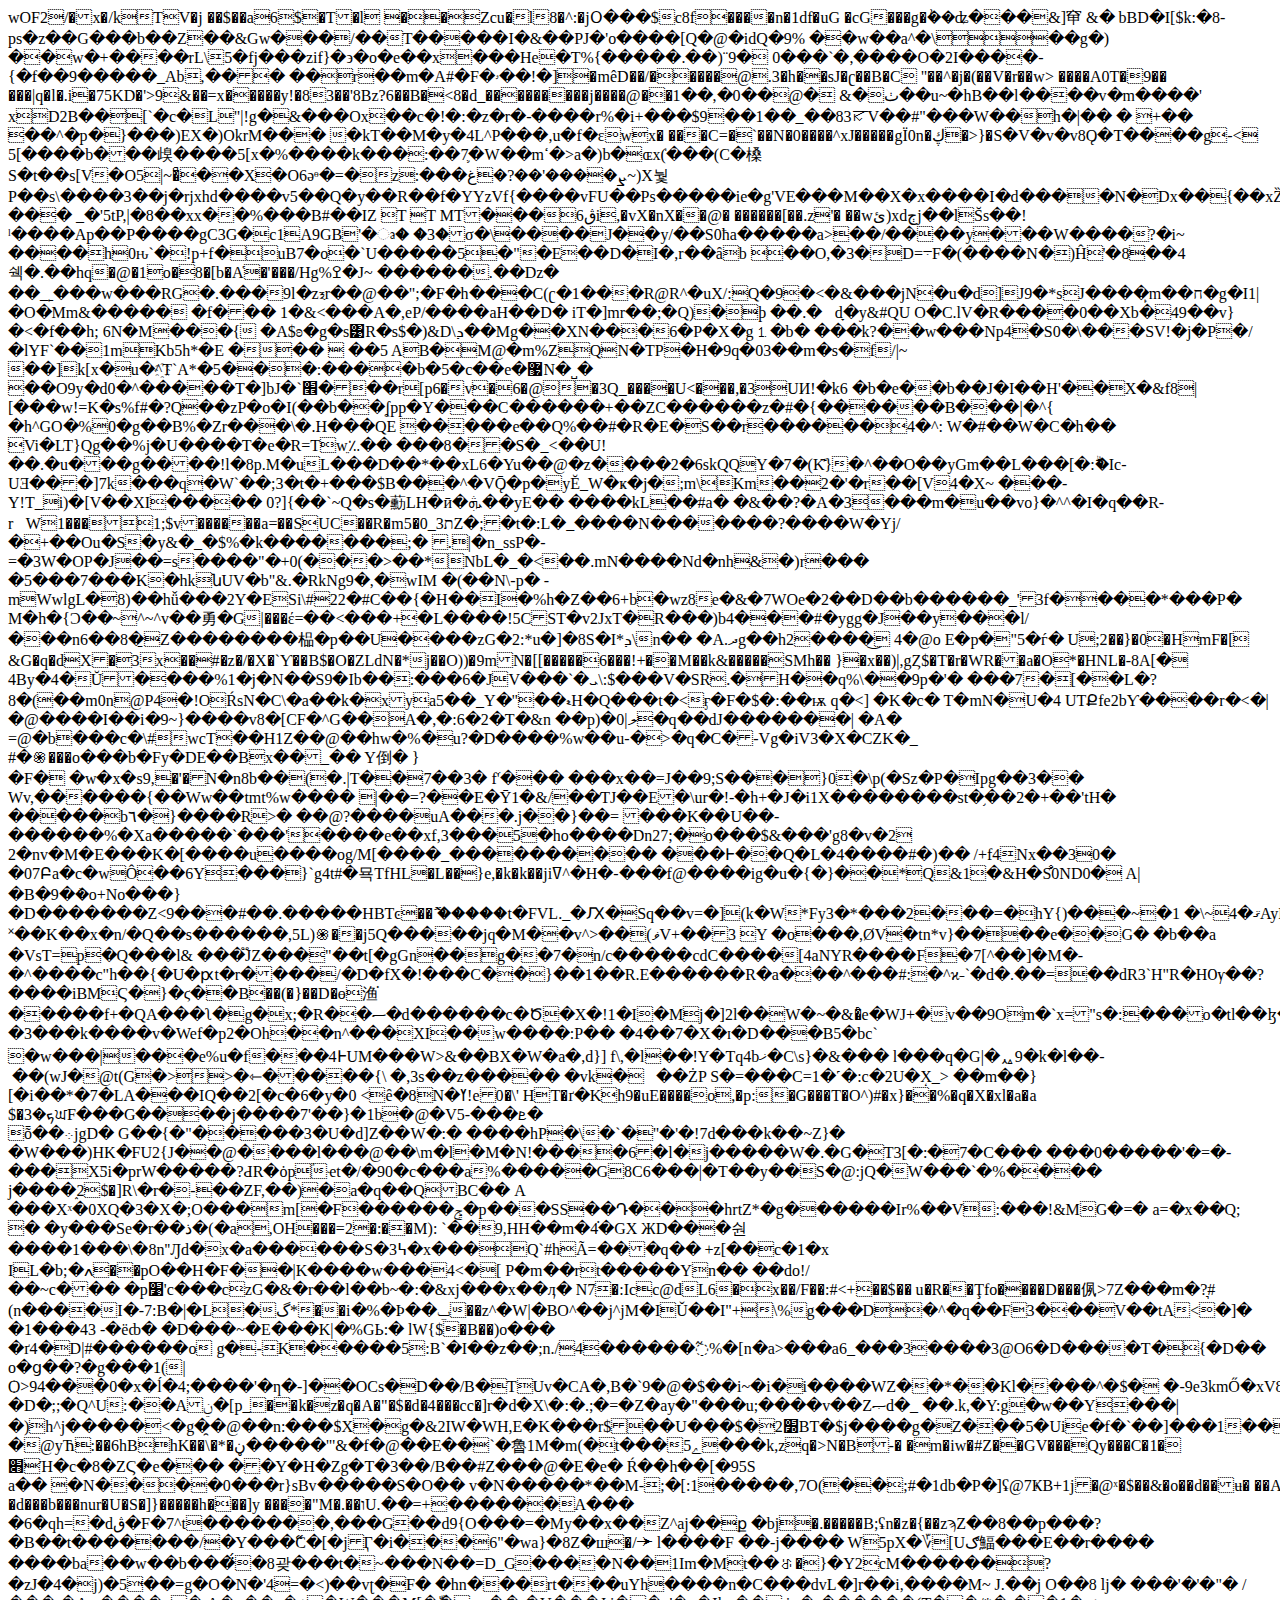
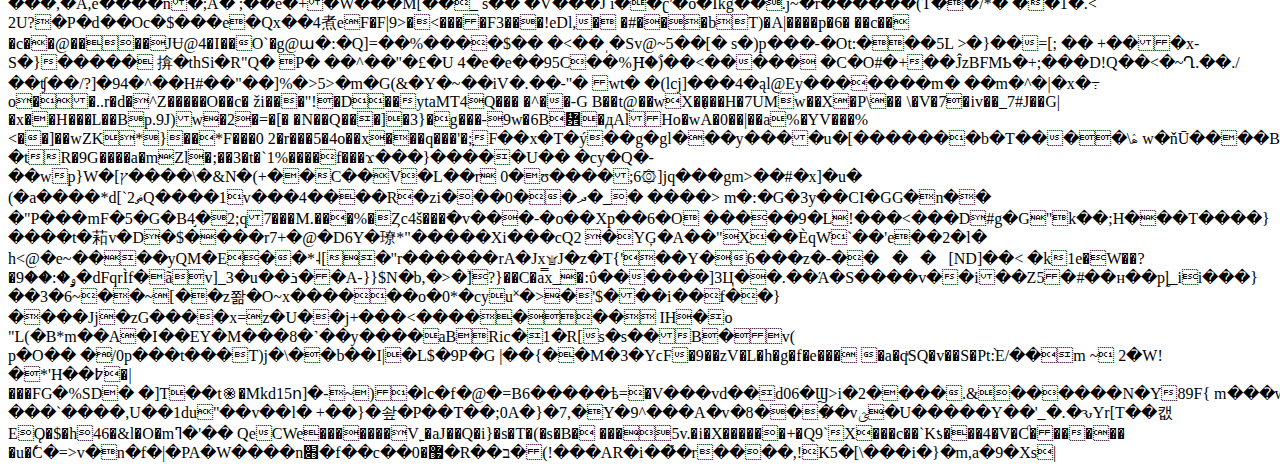
<file: fa-regular-400.html>
<html><head></head><body>wOF2/�x�/kTV�j
��$��a6$�T�l ��Zcu�l8�^:�jՕ���$c8f����n�1df�uG&nbsp;�cG���g�ܑ��ʥ���&amp;]䆘 &amp;�	bBD�I[$k:�8-рs�z��G���b��Z��&amp;Gw���/��Τ�����I�&amp;��PJ�'o����[Q�@�idQ�9%	��w��a^�\��g�)
��w�+����rL\5�fj���zif}�϶�o�e��x���He�T%{�����.��)¨9�
0���`�,����O�2I����-{�f��9�����_Ab,���
��r��m�A#�F�ۥ��!�]�mêD��/�����@.3�h��sJ�ʗ��B�C "��^�j�(��V�r��w&gt;&nbsp;����A0T�9��
���|q�l�.i�75KD�'&gt;9&amp;��=x�����y!�83��'8Bz?6��B�&lt;8�d_���������j����@��ٺ�&amp;
�@��0�,��1��u~�hB��l����v�m����'	xD2B��[`�c�L"|!g�&amp;���Ox��c�!�:�z�r�-����r%�i+���$9��1��_��83ꡛV��#"���W��h�|��&nbsp;�
+��	��^�p�}���)EX�)OkrM��� �kT��M�y�4L^P���,u�f�εwx�&nbsp;���C=�`��N�0����^xJ�����gÏ0n�ڮ�&gt;}�S�V�v�v8Ǫ�T����g-&lt;	5[����b���㱗����5[x�%����k���:��7֛�W��mߵ�&gt;a�)b�ɶx(̍���(C�槡S�t��s[V�O5|~�ͣ��X�O6ǝᶱ�=�z:���ܨ����'��?�غ~)X눷P��s\����3��j�rjxhd����v5��Q�y��R��f�YYzVf{����vFU��Ps�����ie�g'VE���M��X�x����I�d����N�Dx��{��xZ̏%Z�ޭW)1�:��[�����=A���PK|8%!��� _�'5tP,|�8��xx��%���B#��IZ	T
T
MT���ڨ6i,�vX�nX��@�&nbsp;������[��.z'�	��wئ)xdڄj��lS̆s��!ˡ����Ap��P����gC3G�c1A9GB'�ෘ�&nbsp;�3�σ�\����J��y/��S0ħa�����a&gt;��/����y���W����?�i~	����h0ԋ`�!p+f�uB7�o�`U�����5�"�E��D�I�,r��ȃb	��O,�3�D=܋F�(����N�)Ĥ'�8��4쉑�.��hq�@�1o�8�[b�A҅�'���/Hg%ߐ�J~ ������.��ǲ�	��_˿���w���RG�.���9l�zⲝr��@��";�F�h���C(ʗ�1���R@R^�uX/:Q�9�&lt;�&amp;���jN�u�d]J9�*sJ����̙m��ח�g�I1|�O�Mm&amp;�����	�f���
1�&amp;&lt;���A�,eP/����aH��D�&nbsp;iT�]mr��;�Q)�ϸ	��.�dָ�y&amp;#QU	O�C.lV�R����0��Xb�49��v}�&lt;�f��h;
6N�M���{
�A$ʚ�g�s͹R�s$�)&amp;D\ܕ��Mg��XN���6�P�X�g⒈�b�
���k?��w���Np4�S0�\���SV!�j�P�/�lYF`��1mKb5h*�E
���&nbsp;&nbsp;��5	AB�M@�m%ZQN�TP�H�9q�03��m�s�f/|~ ��]k[x�u�^҈T`A*�5���:����b�5�c��e�޷N�˽�
��O9y�d0�^�����T�]bJ�`׮���r[p6�v�6�@�3Q_����U&lt;���,�3UИ!�k6 �b�e��b��J�I��H'��X�&amp;f8|[���w!=K�s%f#�?Q��zP�o�I(��b��ʆpp�Y���C������+��ZC������z�#�{������B���|�^{	�h^GO�%0�g��B%�Zr���\�.H���QE
�����e��Q%��#�R�E�S��r������4�^:
W�#��W�C�h��
Vi�LT}Qg��%j�U����T�e�R=Twֵ؉��	���8��S�_&lt;��U!��.�u���g����!l�8p.M�uL���D��*��xL6�Yu��@�z����2�6skQQY�7�(K͊<w�����p�y��(v�{���{����bh��qn]$��"��})2���s�-�z �rυe���(��c="" sn�q\�r���ыc)�]�^%�,-zh��b�:��qz�="" �3��dp�,en]�="" m�<̥���͞z�x�f��:�̰'�;n��k�&��%ho���="">}�^��O��yGm��L���[�:ۗ�Ic-UƎ���]7k���q�W`��;3�t�+���$B���^�VǬ�p�yĔ_W�ҝ�j�;m\Km��2�'�r��[V4�X~	���-Y!T_i)�[V��XI�����
0?]{��`~Q�s�蘍LH�ӣ�ܞ��yE��&nbsp;����kL��#a�
�&amp;��?�A�3���m�u��vo}�^^�I�q��R-r򬌻W1���1;$v������a=��SUC��R�m5�0_3תZ�;�t�:L�_����N�������?����W�Yj/�+��Ou�S�y&amp;�_�$%�k�������;�
.|�n_ssP�-=�3W�OP�J��=s����"�+0(���&gt;��*NbL�_�&lt;��.mN����Nd�nh&amp;�)r��� �5���7���K�hkնUV�b"&amp;.�RkNg9�,�wIM
�(��N\-p�&nbsp;-mWwlgL�8)��hǚ���2Y�ESi\#22�#C��{�H��I�%h�Z��6+b�wz8e�&amp;�7WOe�2��D��b������_'3f����*���P�	M�<fj�o�le�ӏ��tl�������y��$��� ����ro6d�r�ss�}h9[s�eq���f�y�gh��.h��+v���b��i����="" �h�3��a�Ҷ�ҿ:�wi�8�&�q�%5n1="" ��@��6�="" e�g1z(�y�a���!t��="" �Ή���gx+$�����o\���+��u�j���;�rw7="">h�{Ɔ��~^~^v��勇�G|���έ=��&lt;���+�L����!5CST�v2JxT�R���)b4���#�ygg�J��y���l/���n6��8�̱Z��������榀�p��U����zG�2:*u�]�8S�I*ܕ\n��
�A.ދg��h2����͜ 4�@o
E�p�"5�ѓ�	U;2��}�0�HmF�[ &amp;G�q�dX�3x��#�z�/�X�`Ƴ��B$�O�ZLdN�*j��O))�9mN�[[�����6���!+��M��k&amp;�����SMh�� }�x��)|,gȤ$�T�r�WR��a�O*�HNL�-8Α[�
4By�4�Ŭ����%1�j�N��S9�Ib��:���6�JV���`�ܝ\:$���V�SR.�H��q%\��9p�'� ���7�[��L�?8�(��m0n@P4�!OŔsN�C\�a��k�xya5��_Y�"��ޑH�Q���t�&lt;ӻ�F�$�:��ѭ
q�&lt;]&nbsp;�K�c�&nbsp;T�mN�U�4
UTՔfe2bƳ����r�&lt;�|�@����I��i�9~}����v8�[CF�^G��A�,�:6�2�T�&amp;n&nbsp;��p)�ލ|0�q��dJ�������|	�A�
=@�b���c�\#wcT��H1Z��@��hw�%�u?�D����%w��u-�&gt;�q�C�-Vg�iV3�X�CZK�_	 #�֍���o���b�Fy�DE��Bx��_��
Y倒�&nbsp;}�F�&nbsp;�w�x�ѕ9,�'�N�n8b��(�.|T��7��3�&nbsp;f'ׁ���&nbsp;���x��=J��9;S���}0�\p(�Sz�P�Ipg��3��
Wv,������{��Ww��tmt%w����
|��=?��E�Ȳ1�&amp;/��̛TJ��E�\ur�!-�h+�J�i1X��������st�֥��2�+��'tH�
�����b٦�}����R&gt;�&nbsp;��@?����uA���.j��}��=	���K��U��-������%�Xa�����`���'����e��xf,3���5�ho����Dn27;�o���$&amp;���'g8�v�2	2�nv�M�E���K�[����u����og/M[����_����������
���Ͱ��Q�L�4����#�)�� /+f4Nx��30�
�07Բa�c�wÔ��6Y���}`g4t#�묙TfHL�L��}e,�k�k��jiߜ^�H�-���f@����ig�u�{�}��*Q&amp;1�&amp;H�S0ిND0� A|�B�9�݅�o+No���}�D�������Z&lt;9���#��.�����HBTͼ��ޮ&nbsp;�����t�FVL._�Ԕ�Sq��v=�](k�W*Fy3�*���2���=�hY{)���~�1&nbsp;�\~4�ޤAyHeN���+��;'�B!��OZ:uB&nbsp;U&gt;���˟��K��x�n/�Q��s������,5L)֍��j5Q�����jq�M��v^&gt;��(ޥV+��3
Y
�o���,ØV�tn*v}����e��G�&nbsp;�b��a  �VsT=p�Q���l&amp;
���֟JZ���"��t[�gGn��g��7�n/c�����сdC����[4aNYR����F�7[^��]�M�-�^����c"h��{�U�ԗt�r����/�D�fX�!���C��}��1��R.E������R�a���^���#:�^ϰ˗`�d�.��=��dR3`Η"R�HѸ��?����iBMϚ�}�ϛ��B��(�}��D�ө渔֗�����f+�QA���ʅ�g�x;�R��ސ�d������c�Ծ�X�!1�I�Mj�]2l��W�~�&amp;�ͬe�WJ+�v��9Om�`x="s�:���o�tl��ɮ��L����Bv�ps�����T��&gt;��	�3���k����v�Wef�p2�Oh��n^���XI��w����:P��&nbsp;�4��7�X�ɪ�D���B5�bc`
�w���|���e%u�f���4ͰUM���W&gt;&amp;��BX�W�a�,d}]
f\,�l��!Y�Tq4bޚ�C\s}�&amp;���
l���q�G|�ퟮ9�k�l��-&nbsp;��(wJ�@t(G�&gt;&gt;�⇽�����{\	�,3s��z�����&nbsp;�vk���ŻP
S�=���C=1�˹�:c�2U�ܴX_&gt; ��m��}[�i��*�7�LA���IQ��2[�c�6�y�0
&lt;ȇ�8N�ߌ!e0�\'	HT�ґ�Kh9�uE����o,�p:�G���T�O^)#�x}��%�q�X�xl�a�a $�ܟ�3ਘF���G����j����7'��}�1b�@�V5-���ܧ�
ȭ��܀jgD�&nbsp;G��{�"�����3�U�d]Z��W�:�&nbsp;����hP�\�`�"�'�!7d���k��~Z}�
�W���)HK�FU2{J��@����l���@��\m�l�M�N!����6�l�j�����W�.�G�T3[�:�7�C���&nbsp;���0�����'�=�-���XƼi�prW�����?ԀR�ȯpؙҽt�/�90�c��<x�&���tá��n����x�j�Ԙ��`��t�1@�m�r|��a��h!i\���r�^�y)( 醅����="">�a%�����G8C6���|�T��y��S�@:jQ�W���`�%����
j����֑2$�]R\�r�-��ZF,��)�a�q��QBC��&nbsp;A
���Xˣ�0XQ�3�X�;O���m[�F������<c� �gg������?�]d��ݿ��om�j�ttɡ%)lm�źx�8(��="" ����="">ݯ�p���SS��Դ���hrtZ*�g������Ir%��V:���!&amp;MG�=�
a=�x��Q;	�&nbsp;�y���Se�r��ذ�(�a,OH���=2�:��M):&nbsp;`��9,HH��m�4֗�GX	ЖD���숸����1���\�8n''Ԓd�x�a������S�߆3�x���Q`#hÃ=���q��
+z[��c�1�x IL�b;�ߍ��pO��H�F��|K����w���4&lt;�[ P�m��rt�����Yn��
��do!/��~c���&nbsp;�p׹'c���czG�&amp;�r��l��b~�:�&amp;xj���x��ӆ�
N7�:Icc@dL6�x��/F��:#&lt;+��$�� u�R��Ţfo����D���㑉&gt;7Z���m�?͉#(n����I�-7:B�|�L�گ*��i�%�Ϸ��ݐ��z^�W|�BO^��j^jM�IǓ��I"+\%g���D�^�q��F3���V��tA&lt;�]�
�1���43
-�ëȸ�
�D���~�E���K|�%GЬ:� lW{$�B��)o���	�ґ4�D|#������o&nbsp;g�-K�����5:B`�I��z��;n./4������߬%�[n�a&gt;���a6_���3����3@O6�D����T�{�D��
o�ց��?�g���1(|Ѻ&gt;94���0�x�ĺ�4;����'�ƞ�-]��OCs�D��/B�TUv�CA�,B�`9�@�$��i~�i�i����WZ��*��Kl����^�$�&nbsp;�-9e3kmŐ�xV8����Q����%d�K�k<c�������%�-k���5���=��:��%d�7+7x�3�z�`=�x{y�7�q�+�l%i\�0�ik�ˌ�� f���)yvg'�m:��6i���a��="" �h���*�*e="" ��<qfl(e�z�gm[�?�="�%�[�Ӷ��g?�f���J����GF.�^������Q��a�P[ӣ�Q���_{��">��U�ê�H#1w��J��h�1X	�D�;;�Q^U:��Aݧ�[p_��k�z�q�A�"�$�d�4���cc�]r�d�X\�:�.;�=�Z�ay�"���u;����v��Zޞd�_
��.k,�Y:g�w��Y���|�)h^j�����&lt;�g�̯�@��n:���$X�g�&amp;2IW�WH,E�K���r$��U���$�<c6r c30mm8����pdכ��="" x="" wdū��m������="" l���a�5�,|�wh�)�-���؈���u@9je="">׽2BT�$j����g�Z���5�Uie�f�`��]���1������	�@yЋ:��6hBhK��\�*�ڼ�����"'&amp;�f�@��E��`�魯1M�m(�t���ے5���k,zq�&gt;N�B-�&nbsp;�m�iw�#Z��GV���Qy���C�1�
׋Ή�c�8�ZϚ�e��� ��Y�H�Zg�T�3��/B��#Z���@�E�e�
Ŕ��h��[�95S a��&nbsp;�N����0���r}sBv�����S�O��&nbsp;v�N�����*��M-;�[:1�����,7O(��;#�1db�P�]ʢ@7ҜΒ+1j�@ˣ�$��&amp;�o��d��ʉ�&nbsp;��A+�?�d���b���nur�U�S�]}�����h���]y ����"M�.��וU.��=+������A���	�6�qh=�dڨ�F�7^t�������,���G��d9{O���=�My��x��Z^aj��ք �bj�.�����B<r=����� ��z��d�6o����r��&ζ"��="" �?��|��5��9b7+fqx_��sdv���3m^?eܞk�w'���]\��c!��\�e��p�9ˆtlu�sq="">;ʢn�z�{��zϡZ��8��p���?�B��t��<n��m�9�p����x�-r+qc����������q<���2��?�y��� ���%nx\��="">�����/�Y���ޭC�[�jӶ�i���6"�wa}�8Z�ш�/➛ l����F
��-j����
W5pX�؆[Uګ鰏���E��r����	����ba��w��b���̈́�8괒���t�~���N<o�����rvn�q,� bo-̹}xs�h�cb���m�³?�����z�gp�,�����uk�="" ���z�yi�u�c�]��(�c�4p��sТ="" ��g="�8):�M�EZ�|Pn?2" �e!Ɗ��r��g�!b�="" j�g^y="" t���"�0����64�*��}�="" x�chh�q�,�r�3:z��6n���#yt1����b�.镬<�����a�]�e@c0[��k���l�dt�="" �i�Զ6;�`="" s�6qe�2[*b����="" "��3�2�x�o�h�rn�x[xq�e���4n����g��yc������mx������v��<�="" ���Ͽe������qi�-k)`kÿ��h~#b�-���v��y[��ݿ�yv="" ���nᬠ�*��*���):y�@,="" �?��]�o="" �c�\�="" �igx2��!������:��-�9���}���l�c+�)="" s="" %e2?m�1%����u����$i�q�="��R�Q'�0��)e�ݿ���*r:J�I��!����Z��5r@�^4�;��lMc=�R��vڒ�|[����8">��=D_G����N��1Im�Mt��ꁕ�}�Y2cM������?�zJ�4�j)�5��=g�O�N�'4=�&lt;)��vʈ�F�	�hn���rt���uYh����n�C���dvL�]r��i,����M~	J.��j	O��8
ǉ�	���'�'�"�&nbsp;/���,�A,e����n�;A�	;��e�+�W���M[��ّ_ s��
�V���J&nbsp;i��ʗ'�o�Ikg��.j~�r������(T��/*�
��1�.&lt; 2U?�P�d��Οc�$���e�Qx��4煮eF�F|9&gt;�&lt;����F3���!eDl,�
�#���bT)�A|����p�6�
��c��
�c��@����JɄ@4�I��O`�g@ա�:�Q]=��%����$��&nbsp;�&lt;��ˌ�Sv@~5��[�	s�)p���-�Ot:���5L	&gt;�}��=[; ��	+���x-S�}�����	揜�thSi�R"Q�	P� ��^��"�£�U	4�e�e��95C��%Ԩ�)֩��&lt;�����
�C�O#�+��ĴzBFMƄ�+;���D!Q��&lt;�~Ղ.��./��ʧ��/?]�94�^��H#��"��]%�&gt;5&gt;�m�G(&amp;�Y�~��iV�.��-"�
wt�
�(lcj]���4�ąl@Ey�������m� ��m�^�|�x�߹o<z��3�{k�i4og^��� �,����9}m��="">��..r�d�^Z�����O��c�	ži���"!�D��ytaMT4Q��� �^��-G B��t@��wX��̜��H�7UMw��X�P\��
\�V�7�iv��_7#J��G|�x��H���L��Bp.9J)w�2�=�[�
�N��Q���]�3}�g���-9w�6B᜾�дAlHo�wA�0��|��a%�YV���%&lt;��]��wZK*}��*F���0&nbsp;2�r���5�4o��x���q���'<u�d��c��&xdڹߐ�t@���k��2�� ��dhwq~��g8�������:w���y="">�;ۭF��x�T�ý��g�gl���y����u�[�������b�T����\ۿ&nbsp;w�ňŪ����B��l�yk\\�)�^&gt;���T��4RL�~ܸ�W��q�~�L�1�:�3���$�L���Hw��g}RҌ|�tR�9G����a�mZl�;��3�t<i�#� -̩�+m�s������%z${�0��e�f��3.�&����ncc���cby��t�-�="" ���1+���r�s��i�e�u��au����4.ܚ="" �!d����b��g�u�="" �d*x�emt="" �*���k�a�y�6�����cc[ta���e�`���w)�_�wo��[8��ﴫ�oɝ2������="w��S�t��%���̒Ϸ�)��b��'�r��N�" �'��.r��="">�`1%����f���ϫ���}�����U��
�cy�Q�-��wp}W�[ץ����\�&amp;N�(+��C��V�L��r&nbsp;0�ʊ����;6۞]jq���gm&gt;��#�x]�u�
(�a����*d[`ޘ2Q����1v���4����R�zi���0��ދ�_�&nbsp;����&gt;
m�:�G�3y��CI�GG�n�� �"P�<a��[�bx�u�t����l�4gu`�(�����m���o�Ѿ�?��b����g�h'���e��x��=l"� ��2~�x'z?�#�0��l7ntgv�t="">��mF�5�G�B4֣�2;q7���M.���%�Ȥc4š����َv���-�o��Xp��6�O
�����9�L!���&lt;���D#g�G"k��;H���T����}����t�萂v�D�$����r7+�@�D6Y�<j�a������n|����������߹��e��� b���4���w!��="" ua~fĔ�r�#���z�h�="" '.`�m�xb�1�g4�пhr�����'��׹9="" j3#�m�a��"���k53|�ca="�~2�I�c��]�" ���{s���="" id�$my��="" ���7�="" o�������0�="" �y8d�tf~����v�ا�oc�m��s起��oڂeccx�g�ry�cd�`�f���+b����Ã���r_�c�,n$�s��o!i��򾩡�_="" ���s;���;i*�����j�r�#6��t���g%�7��_ut�ߣ�bn?$�="" ��)�u�&���2���dy<�v��w�b�`r��x�="">璙*"�����Xi���cQ2 �YĢ�A��"X��ÈqW`��'e��2�l�	h&lt;@�e~����yQ<y�"?# �l�`cf�="" br��oco�b�({�l�3b�)y�="" �78#��="" ��s="���Cmx�m�����ݥ��^" $4�,~���y���%q���~7��="" 놽�="" ���="����J��Q���" ���,�����!zцjt�Ȍx���="Xs��d�h" �:Ϳ#:�+�-="">M�E��*˨[�"r������rA�Jx۩J�z�T{'��Y�6���z�-����[ND]��&lt; �k1e�W��?�ۅ�:��9�dFqrÌf�ãv]_3�u��ܪ��A-}}$N�b,�&gt;�ۙ]?}��C�a̿x_�:ΰ������]3Ц��.��Ά�S����v��i��Z5�#��ʜ��pȴ_ii���}��3�6~��~[��z쫢�O~x������o�0*�cyu˟�&gt;�'$���i��f��}����Jj�zG����x=z�U��j+���&lt;�������
IH�o "L(�B*m��A�I��EY�M���8�˺��y����aBRic�1�R[s�s��B�v( p�O��&nbsp;�/0p���t���T)j�\��b��I|�L$�9P�G&nbsp;|��{��M�3�YϲF�9��zV�L�h�g�f�e���	�a�qͮSQ�v��S�Pt:֨E/��m
~
2�W!�*'H��߈�|���FG�%SD�&nbsp;�]T��t֎�Mkd15ո]�-~)�lc�f�@�=B6�����ѣ=�V���vd��d06�Ϣ&gt;i�2����.&amp;������N�Y89F{&nbsp;m���w%���{��3=��C=��@��H�b�_�m�?���`����,U��1du"��v��l�	+��}�쇂�P��T��;0A�}�7,�Y�9^���A�v�8���̸�vؿ�U�����Y��'_�.�ԅYr[T��캢EǪ�$�h46�&amp;l�O�mߣ�'��&nbsp;QeCWe�������V˿�aJ��Q�i}�s�T�(�s�B� ���5v.�i�X������+�Q9`X���c��`Kƾ���4�V�Ƈ������ �u�ެC�=&gt;v�n�f�|�PA�W����n׋�f��c��޷�0�R��ב�(!���AR�i��̽�r����,!K5�[\���i�}�m,a�9�Xs|</y�"?#></j�a������n|����������߹��e���></a��[�bx�u�t����l�4gu`�(�����m���o�Ѿ�?��b����g�h'���e��x��=l"�></i�#�></u�d��c��&xdڹߐ�t@���k��2��></z��3�{k�i4og^���></o�����rvn�q,�></n��m�9�p����x�-r+qc����������q<���2��?�y���></r=�����></c6r></c�������%�-k���5���=��:��%d�7+7x�3�z�`=�x{y�7�q�+�l%i\�0�ik�ˌ��></c�></x�&���tá��n����x�j�Ԙ��`��t�1@�m�r|��a��h!i\���r�^�y)(></fj�o�le�ӏ��tl�������y��$���></w�����p�y��(v�{���{����bh��qn]$��"��})2���s�-�z></body></html>
</file>
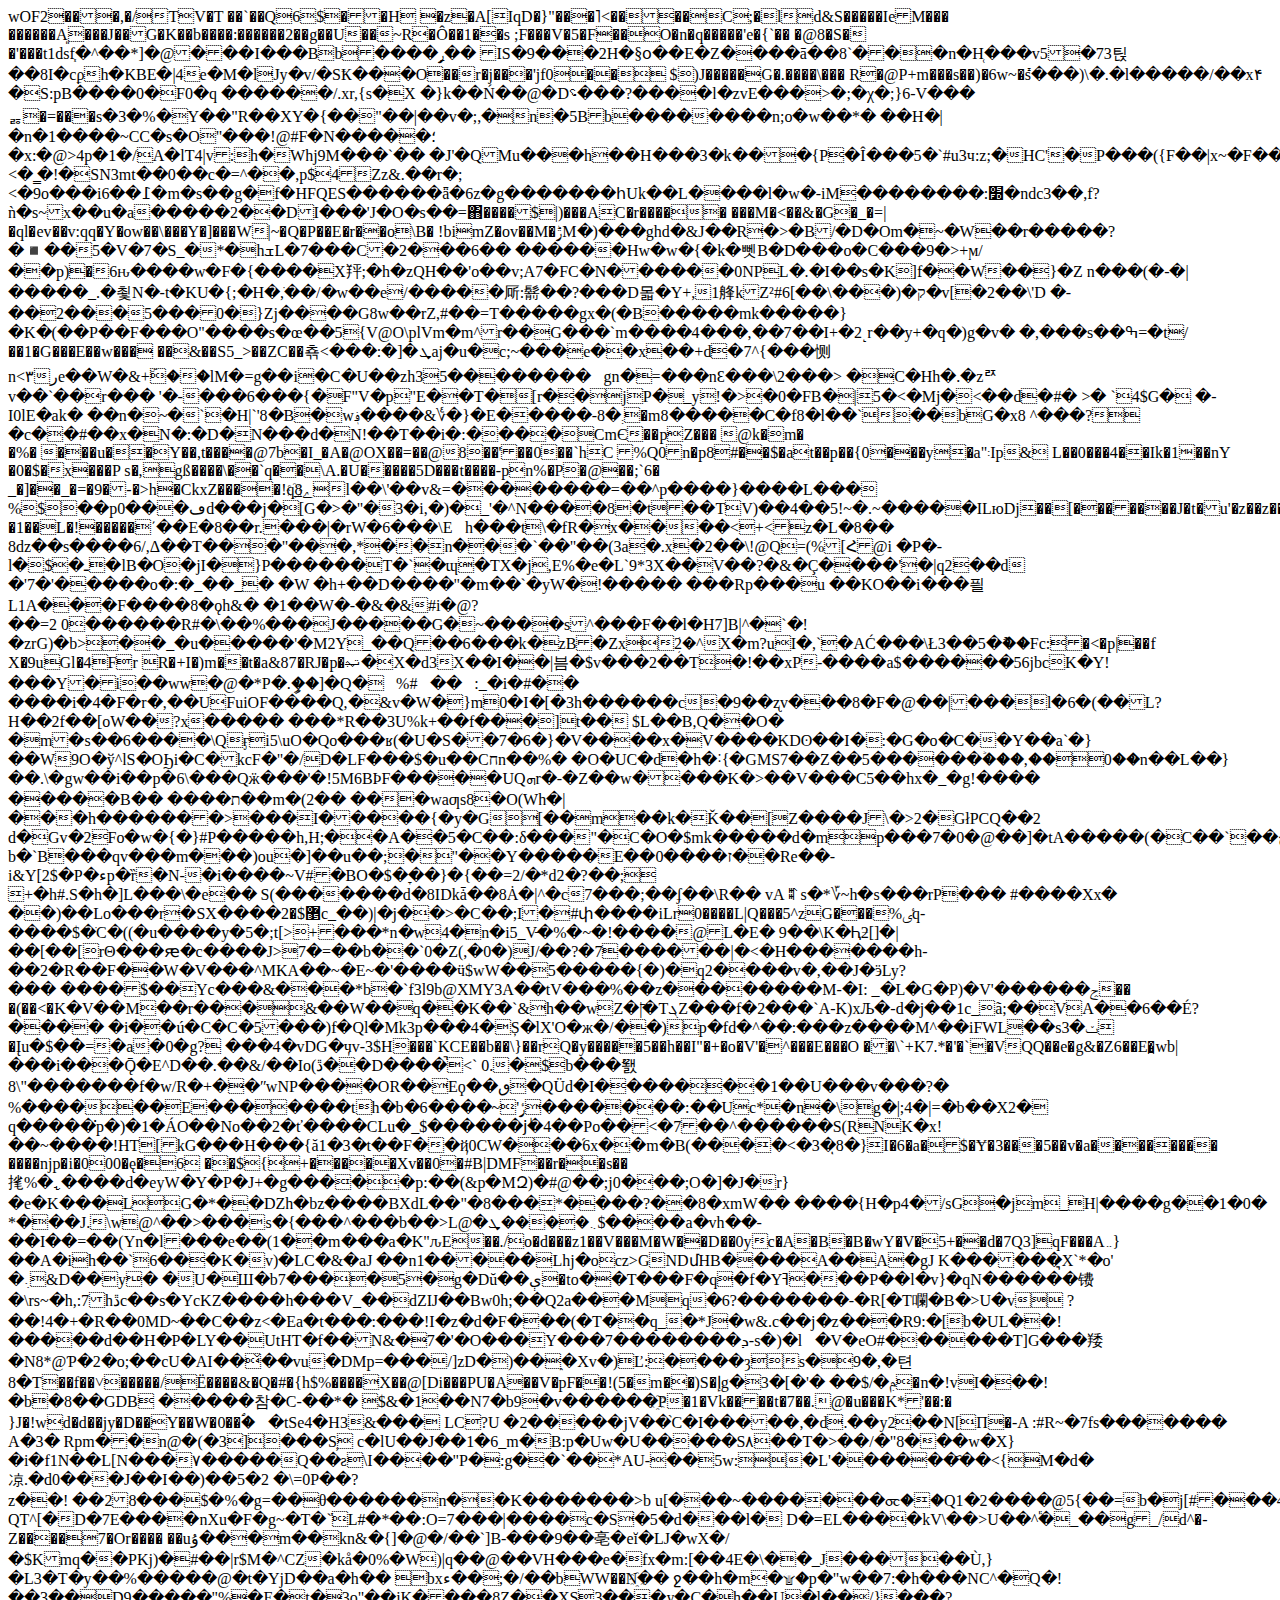
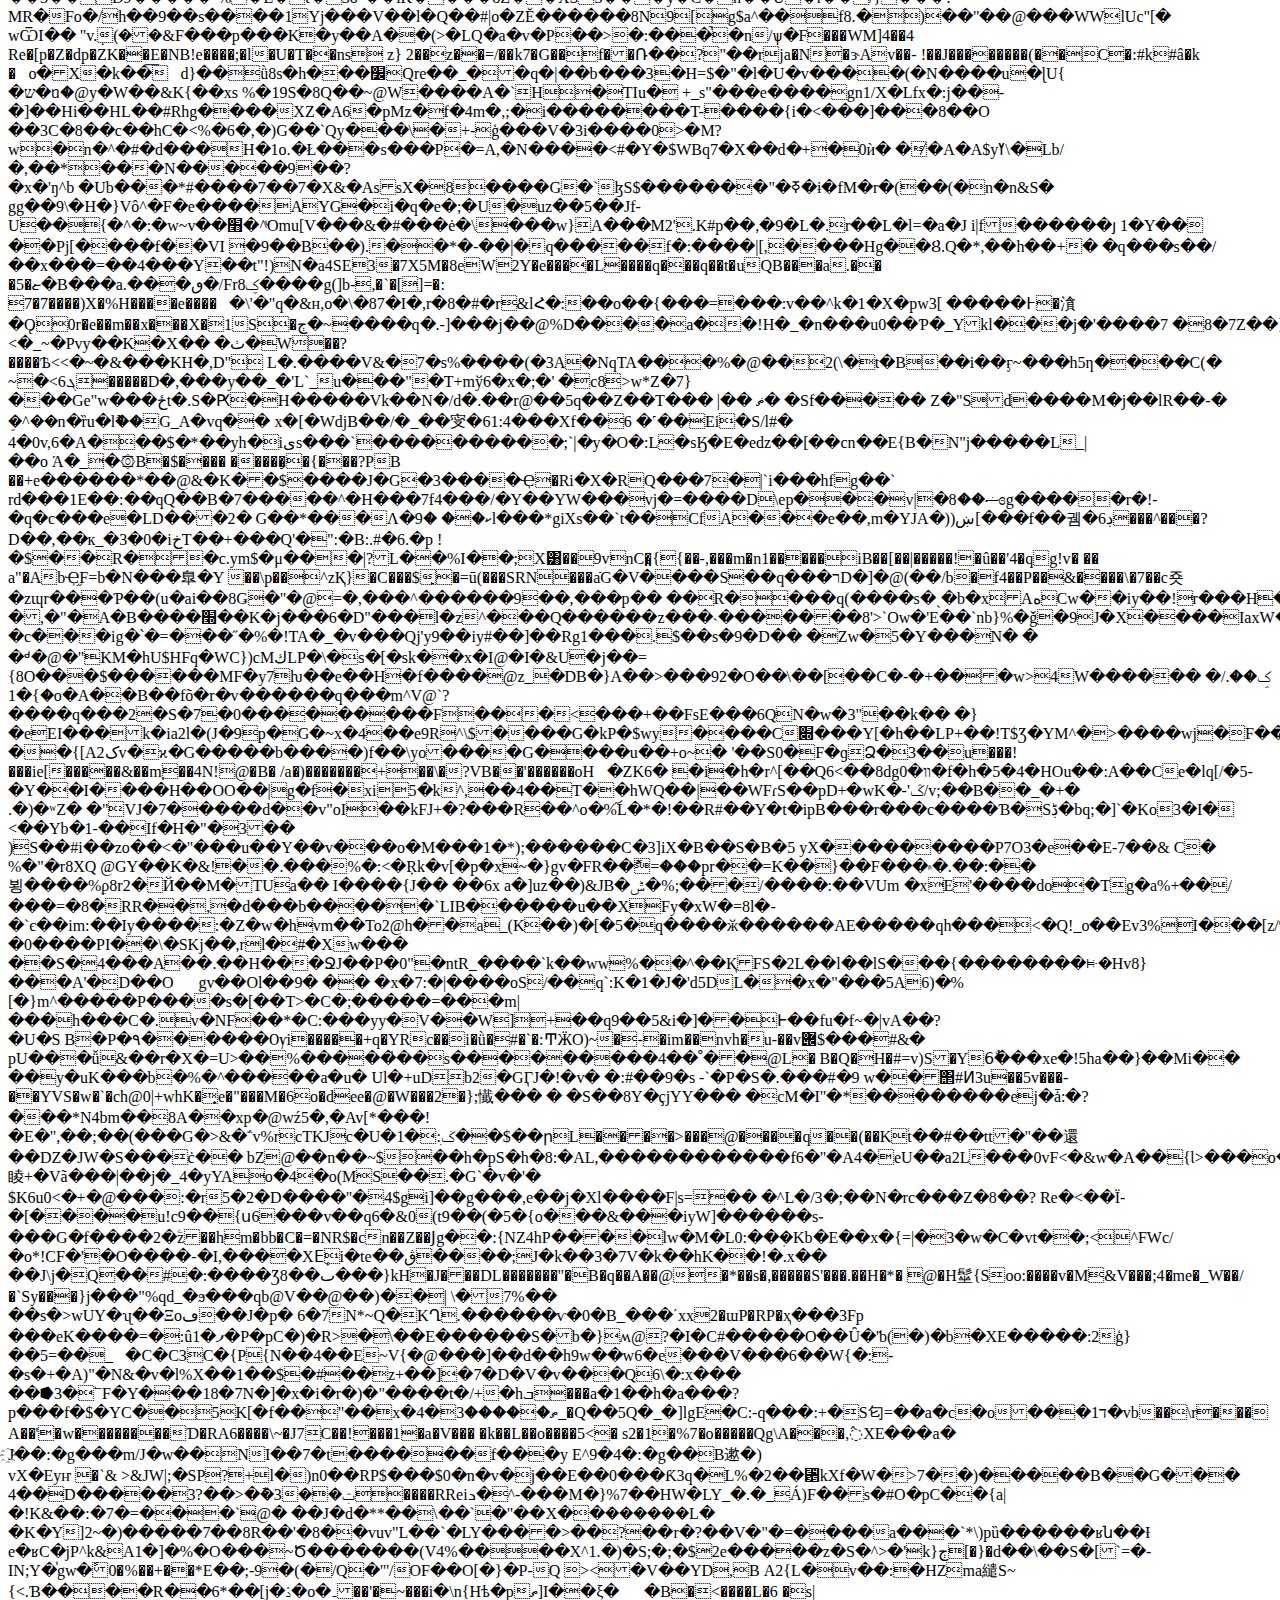
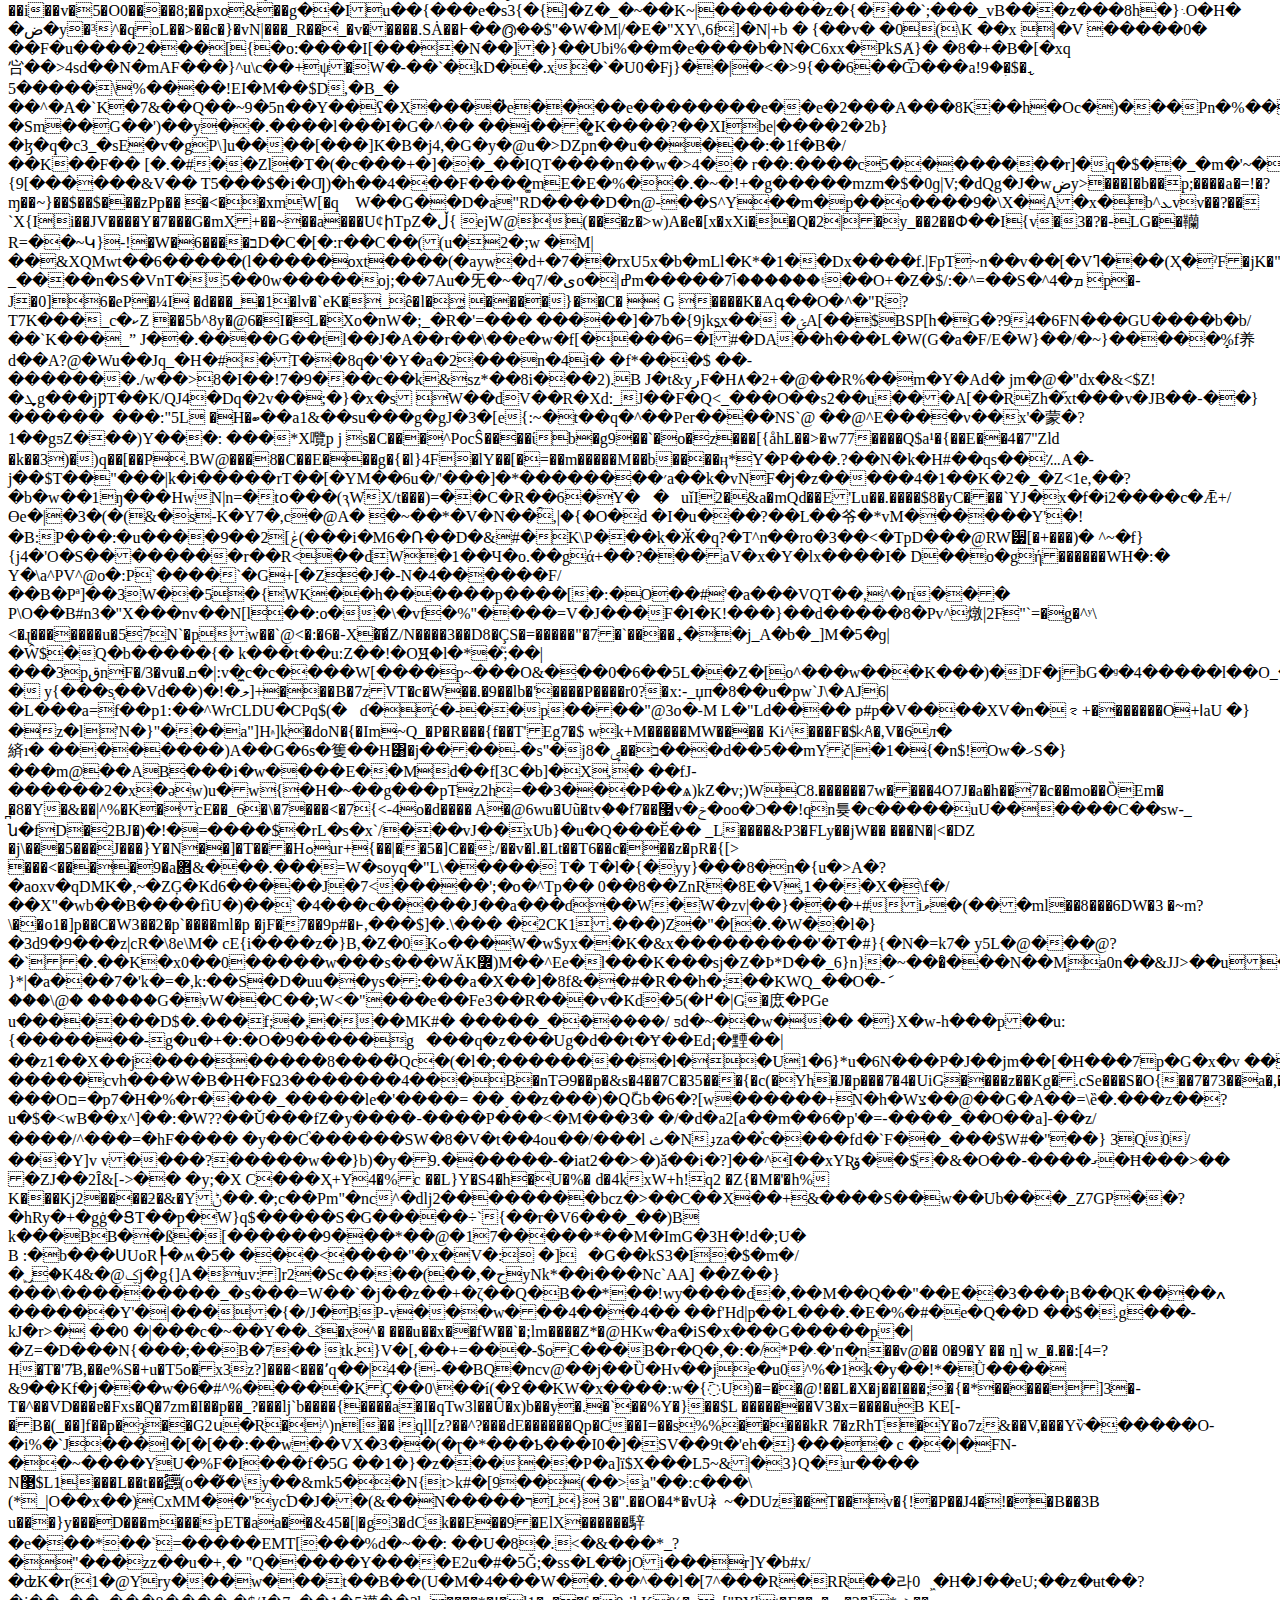
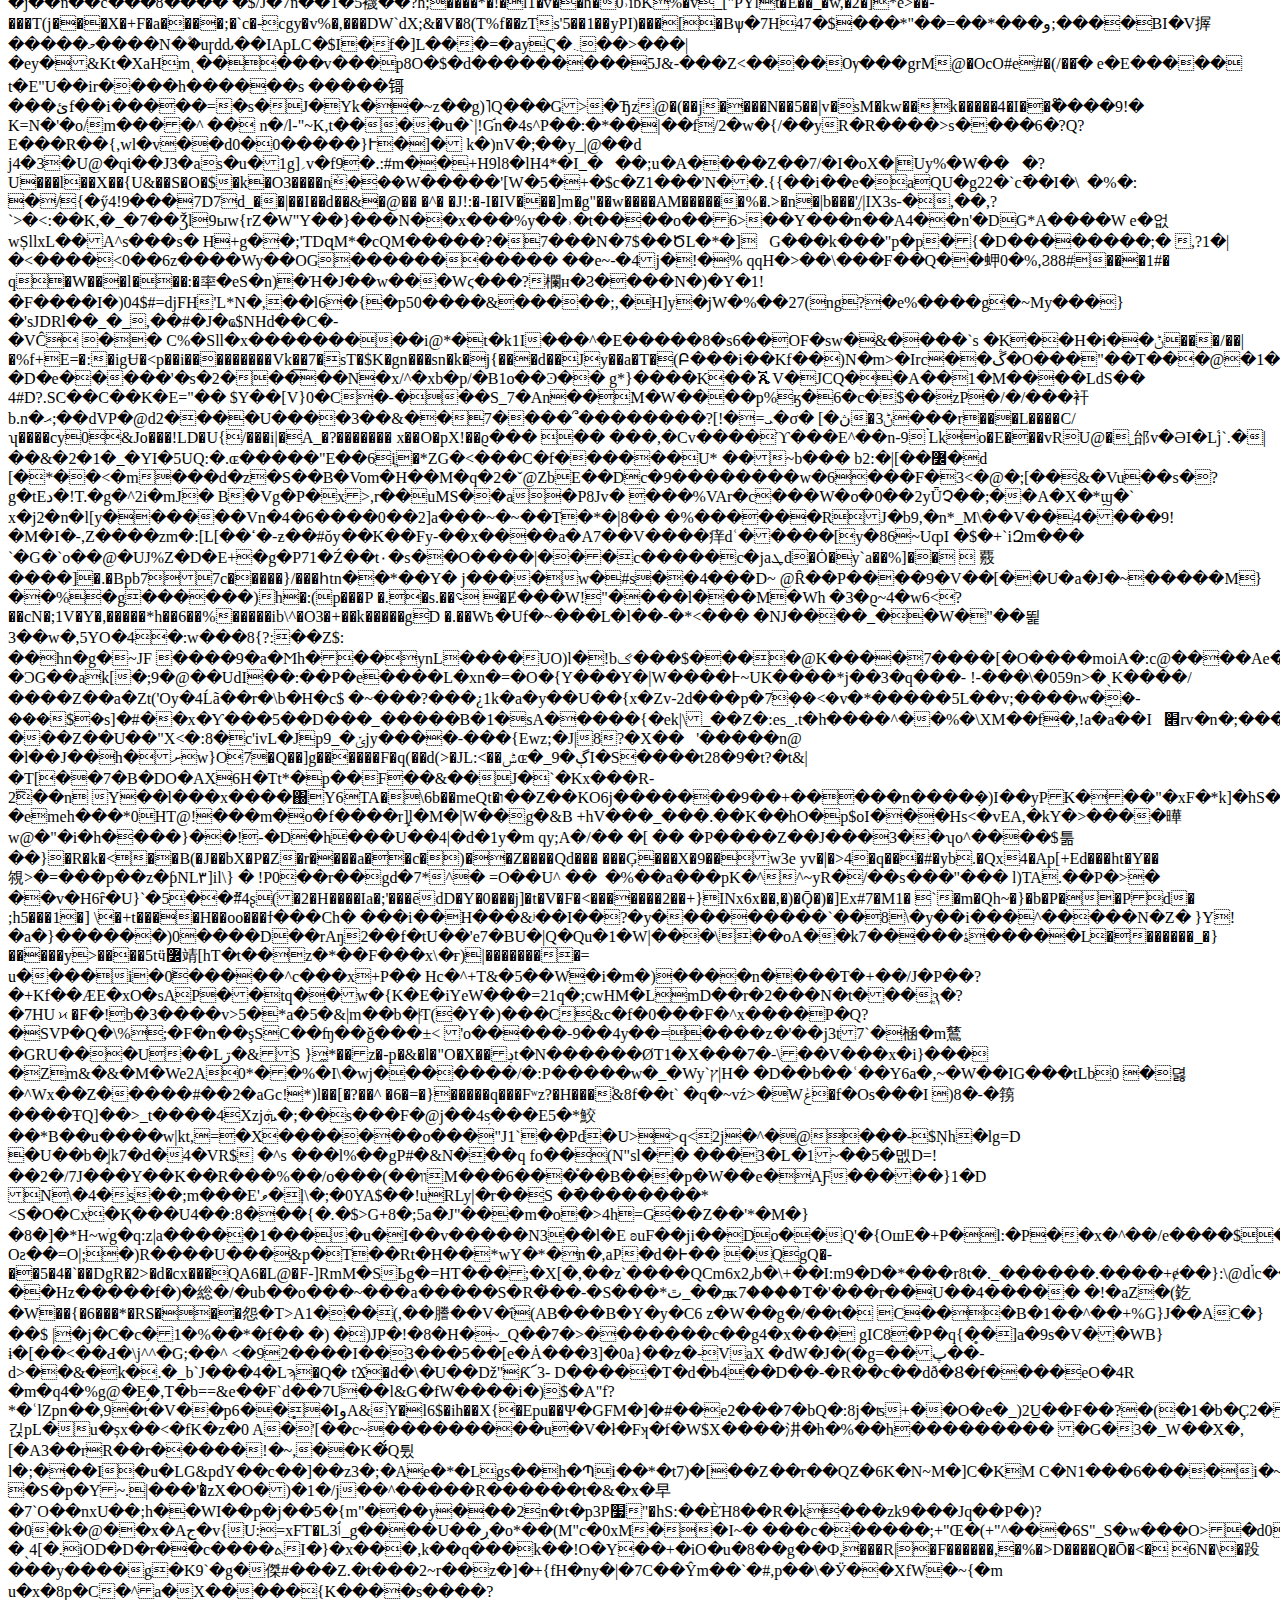
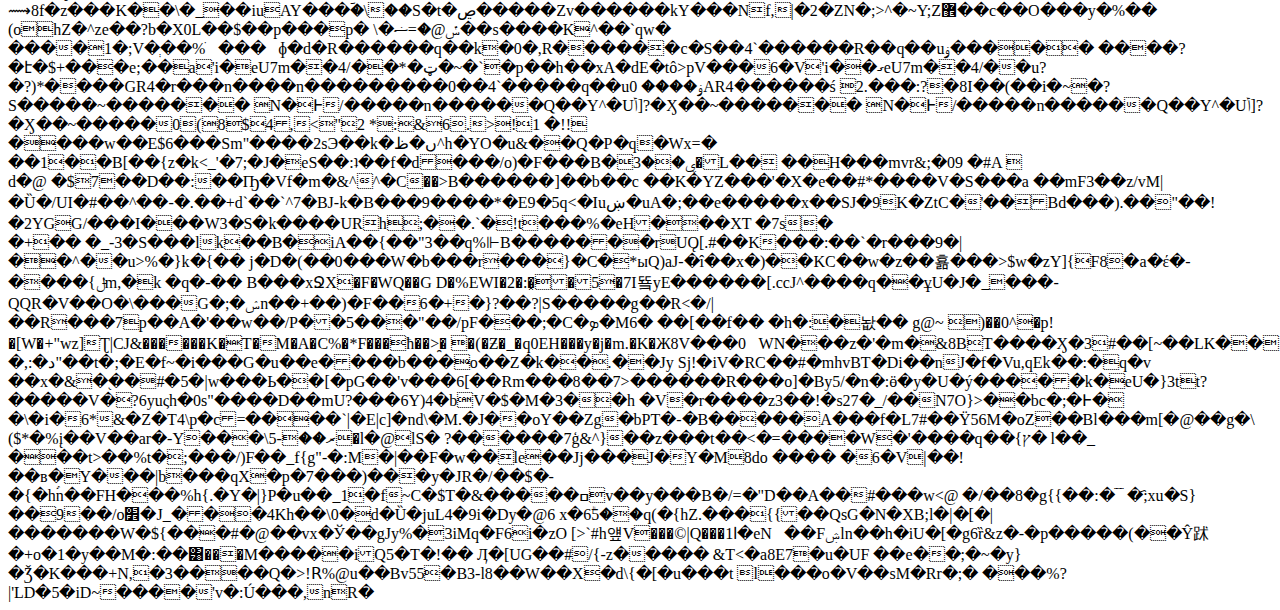
<file: fa-solid-900.html>
<html><head></head><body>wOF2���,�/TV�T
��`��Q6$��H �z�A[IqD�}"���˥&lt;����C;�ld&amp;S�����IeM���
������A͈���J��G�K��b����:������2��g��U��~R�Ô��1��s&nbsp;;F���V�5�F��O�n�q�����'e<f ��i(�.���vf���4�l4f�'m�="" \��|="" �c��f�����5z��ӈ�e��1��2��s���ܚ�æ�t�?��-�Б�#o���?��="" \&?v���="" v�*��ob�{�}c�t�}����b2��="" &�&ur'���$y!y�@!a&$a�l;�0="" vgpnpu\�="" �:��x_-��)�ե�x����c���)�j�x�0^�%��7~��*f�@@��������'�hvyt��Ԓl�2߶���g�ol�����_)�yr`e���(�!y���-�؁sʥp��nf�އ\�.�v���^�+#{5:+p?�'s]����|��l+��2kse^o����="" 9��������qp���p�@��me��r�p�ެe1="" �gw�֔*�p�i:7�w�k��_����������;^��j�v3cm�����l;���撓��!��.�="">�{`��
�@8�S� �'���t1dsf֧�^��*]�@���I���Bb����ݛ��	IS�9���2H�§օ��E�Z����ā��8`���n�H̜���v5�73틵��8I�cϼh�KBE�|4e�M�lJy�v/�SҞ���O��r�j���'jf0�� $)J�����G�.����\��� R�@P+m���s��)�6w~�ܺs���)\�.�l�����/��x۴
�S:pB����0�F0�q	������/.xr,{s�X �}k��Ń��@�D؝���?����l�zvE���&gt;�;�χ�;}6-V���ᇙ�=���s�3�%�Y��"R��ХY�{��"��|��v�;,�n�5Bb��������n;o�w��*�
��H�|�n�1����~CC�s�O"���!@#F�N�����؛�x:�@&gt;4p�1�/A�lT4|v:h�Whj9M���`��&nbsp;�J'�QMu���h��Η���3�k���{P�Î���5�`#u3ч:z;�HC'�P���({F��|x~�F����xs��]�dŚ�[���vW�=&lt;�&nbsp;͇�!�SN3mt��0��c�=^��,p$4Zz&amp;.��r�;&lt;�9o���i߁��6�m�s��g�f�HFQES������ǟ�6z�g�������հUk��L����l�w�-iM��������:׽�ndc3��,f?ǹ�s~x��u�a�����2��DI���'J�O�s��=΋����$|)���AC�r�����	���M�&lt;��&amp;�G�_�=|�ql�ev��v:qq�Y�ow��\���Y�]���W|~�Q�P��E�r��o\B� !bimZ�ov��M�ݱM�)���ghd�&amp;J��R�&gt;�B/�D�Om�~�W��r�����?�◾��5�V�7�S_�*�hܫL�7���C�2���6��&nbsp;������Hw�w�{�k�뻿B�D���o�C���9�&gt;+ϻ/��p)�6ԋ����w�F�{����X䍬;�h�zQH��'o��v;A7�FC�N������0<au�Ѿ�>NPL�.�I��s�K]f��W��}�Z&nbsp;n���(�-�|�����_.�쵳N�-t�KU�{;�H�,ֹ��/�w��e/�����厛:鬋��?���D몳�Y+,1艂kZ²#ק�(���\��]6�v[�2��\'D	�-��2���5���0�}Zj����G8w��rZ,#��=T�����gx�(�B�����mk�����}�K�(��P��F���O"����s�œ��5{V@O\plVm�m^r��G���`m����4���,��7��I+�2˻r��y+�q�)g�v�	�,���s��ߒ=�t/��1�G���E��w���	��&amp;��S5_&gt;��ZC��쵺&lt;���:�]�ܜaj�u�c;~���e��x��+d�7^{���恻n&lt;٣رe��W�&amp;+ۜ��lM�=g��i�C�U��zh35��������gn�=���nԐ���\2���&gt;	�C�Hh�.�zꥭv��`��r���&nbsp;'�-���6���{�F"V�p"E��T�[r��jP�_y!�&gt;�0�FB�|5�&lt;�Mj�&lt;��d�#�&nbsp;&gt;�	`4$G�	�-I0lE�ak�
��n�~�`�H|`'8�B�w؋����&amp;؇�}�E�����-8�܄�m8�����C�f8�l��`��bG�x8
^���?�c��#��x�N�:�D�N���d�N!��T��i�:����CmЄ��pZ���
@k�m�	�%�&nbsp;���u��Y��,t����@7b�I_�A�@OX��=��@8��'��0��`hC&nbsp;%Q0n�p8#��$�at��p��{0���y�a"܃Ip&amp;	L��0���4��Ik�1��nY �0�$�x���P
s�,gß����\��`q��\A.�U�����5D���t����-pn%�P�@��;`6�	_�]��_�=�9�-�&gt;h�CkxZ���<d��d+< ��1�c'�$upe��b��*��%p��q�������vm��h��d�!jxk��z�="" 6���&l��`����="" ��^x���}�)l�k�1)�o�m���$�"w�k2�!j`3���b�����g���v�#�~��hw���?�����?b��+cp����p��pf��Ԇ����٨="">�!q҈8ے̲l��\'��v&amp;=��������=��^p����}����L��� %$��p0���ڡd���j�[G�&gt;�"�3�i,�)�_'�^N����8�t��TV)��4��5!~�.~�����ІLюDj��[�������J�t�u'�z��z��H�&gt;�p�~$K�m �1��L�!�����΄��E�8��r.���|�rW�6���\Eh���t\�fR�x����&lt;+&lt;z�L�8��	8ǳ��s����6/,Δ��T���"���,*<d)�g�o9<j<`����e�z��|�}2�k��@"|d�} }���\���91�5�r׷��o0��?�t�xí�!c�s�;ح�zr���d�`v�au�����v��vhg�.��]ɐv#k��j="" r���p��پ�l����o;�t�@r��h�&]:�t�p2��ॎ!ak�:n�o<�_anuyq&w�j="" sjsk="" �jf��~�Œ^�x��="" dq���Ä:��u����~�|xwx��q="��z�����oח��ߒV�" ���="" ��="" ��tҾ�c�h�fÉ]d&v="" y��$�+h|w§]c�u#)��׭0�r2�="" x��0�;`="" �="" �wi�^Ҳ�����+zb="" ��z�tt��~�ekv���o��j��udw�ibk`bk�e���6�m\��]�^�g2�l��,�5�����~$k��,�w��o$�?��ojp�\q'sqt�="bE�A1" -�t��(a#��2:�xbs="" h��5(="">��n���`��"��(3a�.x�2��\!@Q=(%[Հ@i �P�-l�$�ـ�lB�O�jI�}P������T�`�ɰ�TX�j,E%�e�L`9*3X��V��?�&amp;�Ç����'�|q2��d
�'7�'�����o�:�_��_� �W
�h+��D����"�m��`�yW�!����� ���Rp���u	��KO��i���픨L1A���F����8�ǫh&amp;�&nbsp;�1��W�-�&amp;�&amp;#i�@?��=2&nbsp;0������R#�\��%���J�����G�~����s^���F��l�H7]B|^�`�!�zrG)�b&gt;��_�u�����'�M2Y_��Q��6���k�zB�Zx<j��((�b�aʍz]ky#!��)_�d�ѐ?�dn<ߪ �oc�m�8���_���8����="">ܲ2�^X�m?uI�,`�AĆ���\Ł3��5�ޮ��Fc:�&lt;�p|��f X�9uGl�4Fr
R�+I�)m��t�a&amp;87�RJ�p�ﵗ�X�d3X��I��|븜�$v���2��T�!��xP-����a$������56jbcK�Y!���Y�i��ww�@�*P�.ީ��]�Q�%#��:_�i�#�� ����i�4�F�r�,��UFuiOF����Q,�&amp;v�W�}m0�I�[�3h������c�9��ʐv���8�F�@��|���l�6�(��L?H��2f��[oW��?x����� ���*R��3U%k+��f���]t��	$L��B,Q��O�	�m�s��6����\Qӻi5\uO�Qo���ʁ(�U�S��7�6�}�V����x�V����KDʘ��I�:�G�o�C��Y��a`�}��W9O�ў^lS�OϦi�C�kcF�"�/D�LF���$�u��Cחn��%�
�O�UC�d�h�˸{�GMS7��Z��5������ٞ���,��0��n��L��}��.\�gw��i��p�6\���Qӝ���'�!5M6BϷF�����UQܗr�-�Z��w����K�&gt;��V���C5��hx�_�g!����	�����B��&nbsp;����ת��m�(2�� ���waƣs8�O(Wh�|���h�������&gt;���I�����{�y�̷G[��m��k�Ǩ��[Z����J\�&gt;2�GłPCQ��2	d�Gv�2Fo�w�{�}#P�����h,H;��A��5�C��:δ���"�C�O�$mk�����d�mp���7�0�@��]�tA�����(�C��`��څG�i�q������)������Vu�'�U���4/&nbsp;��&nbsp;N�iavPLұ%L�n�\�1��T"]�ԷWh�@�(#]�z]�
b�`B���qv���m���)ou�]��u��;�"��Y�����E��0����ז��Re��-i&amp;Y[2$�P�ءp�ȑ�N-�i����~V#�BO�$�ׇ��}�{��=2/�*d2�?��;
+�h#.S�h�]L�<r}p��+�b(t�tqf��Ĳ���j:�|�z��2&��6:��ʔp�6��f�%+0r�h�'���q����ɟ��&š������~�g��$|�[��(捼_�+� hm@4~="" �q���hd:�(�dt��,��="" �������ec���="" �0<�x(�c\aǣb="" ���ܽ�f")�呡�@o�o�j="�=�Nc" �="" �[e�mū�p8����󗺒�Й�="" �5m氘m4��me���="" ��)yu�*�)ܗ��@mۉ�ɧ�#��zӺ�ݝ{��@�r:="" �w���a�|��.g���(�]�;Ō�lvk�������="">��\�e��&nbsp;S(�������d�8IDkǡ��8Ȧ�|^�c7���;��ʄ��\R�� vAꐰs�*؆~h�s���rP��� #����Xх�
��)��Lo���r�SX����޵$�2c_��)|�j��&gt;�C��;I�#փ����iLr0����L|Q���5^zG���%ٸq-����$�ֹC�((�u����y�5�;t[&gt;+���*n�w4�n�i5_V̵�%�~�!����@L�E�
9��\K�Ԧƻ[]�|��[��[rΘ���ԙ�c����J&gt;7�=��b��`0�Z(,�0�)J/��?�7������|�&lt;�H�������h-��2�R��F��W�V���^MKA��~�E~�'����ӵ$wW��5�����{�)�q2����v�,��J�ӭLy?	���&nbsp;����$��Yc���&amp;���*b�`f3l9b@XMY3A��tV���%��z��������M-�I:
_�L�G�P)�V'������ݘ�� �(��&lt;�K�V��M��r���&amp;��W��q��K��`&amp;h��wZ�|̄�TܓZ���f�2���`A-K)xЉ�-d�j��1c_ã;��VA��6��É?����	�i��ú�C�C�<n�^��o_��z#�u)$�n���z�l=;�r�c�i4(q�]~l�xw��f��yp��&`� ���="�H22��0(�E�_&nbsp;!*�7�����H�rڗұܲ�#�D��*9�=u}" ��w�d���gn�^<*�8��n="" ����{Ϲ��v��="" rf�<������yd0���%��!�h�&gv��.�="" fxv斨��'|by䯀v��$�f7="" ;��rсؼ���="z��K#Ҹ����fO#YW؏8���}r�~��S�L��+&quot;�V���B��UFeYĽ2��`">5���)f�Ql�Mk3p���4�Ș�lX'O�ж�/��)p�fd�^��:���z����M^��iFWL��s3�ݖ
�Įu�$��=�a�0�g? ���4�vDG�ӌv-3$H���`KCE��b��\}��rQ�y�����5��h��I"�+�o�V'�^���E���O
��\`+K7.*�'�`�VQQ��e�g&amp;�Z6��E߽�wb|���i���Ǭ�E^D��.��&amp;/��Io(ڐ��D����̚&lt;` 0.�$b���ޫ놼8\"�������f�w/R�+��ʺwNP����OR��Eϙ��ٯ�QÜd�I�������1��U���v���?� %������E�������th�b�6����~'ݬ�������:��Uc*�n�\g�|;4�|=�b��X2�
q�����͘p�)�1�ÁO��No��2�ť�<wo0� ���c�7����wj�����ku�y"a�ck^x���Ƨ�u_�v�f10�Χ��g���7\[tṰ�$fè������g��="">���CLu�_$������jٰ�4��Po��&lt;�7��^������S(RNK�x!��~����!HT[kG���H���{ă1�3�t��F��ҋ0CW���֜6x��m�B(����&lt;�3�ͅ8�}I�6�a�$�Ɏ�3���5��v�a��������	����njp�i�000�ę�6 ��${+�����Xv��0�#B|DMF��r��s��毮%�ߨ����d�eyW�Y�P�J+�g�����p:��(&amp;p�MԶ)�#@��;j0���;O�]�J�r}�e�K���LG�*��DΖh�bz����BXdL��"�8���*����?��8�xmW��
����{H�p4�/sG�jm_H|����g��1�0� *���J.\w@^��&gt;���s�{���^���b��&gt;L@�܆�<e"��_�'l �\�ue:wvw(���m�i1v��}��!��^鲎b�lk���#�q������2�؜���a��r+���t��������n�nm�d="" ��b�8݀mٸ��ʓ�z~�j�c�����59���\냪�翹�i���s���ݵq:�aׄz���spy]="4��xl�:4��">���ܜ$����a�vh��-��I��=��(Yn�l���e��(1��m���a�K"ԉE��./o�d���z1��V���M�W��D��0yc�A�B�B�wY�V�5+��d�7Q3]qF���A܅}��A�ih��`6���K�v)�LC�&amp;�aJ ��n1�����Lhj�ocz&gt;GNDմHB����A��A�gJ	K������͉X`*�o'	�܉&amp;D��y�&nbsp;�U�Ш�b7����5�g�Dŭ��ې�to��T���F�q�f�Yߔ���P��l�v}�qN������镄�\rs~�h,:7hڐc��s�YcKZ����h���V_��dZĲ��Bw0h;��Q2a���Mq�6?�������-�R[�T㘓�B�&gt;U�v ?��!4�+�R��0MD~��C��z&lt;�Ea�t���:���!I�z�d�F���(�T��q_�*J�w&amp;.c��j�z���R9:�[b�UL��!�����d��H�P�LY��UtHT�f��N&amp;�7�'�O���Y<q��_�g'x�wo��{?�f��?�v1rl\%x�"��*�k�"������l�`n�:� ��"�5Ռ*:ep���0�lan�tb*��5%gpn�p~n2c�#yi��z�눖,�@�p��a�@��}����="" ��^g���="">���7��������ܕ-s�)�l�V�eO#������T]G���䍴�N8*@Ƥ�2�o;��cU�AI��̌��vu�DMp=���/]zD�)��֑�Xv�)Ľ:����ȝs�9�,�텬8�T��f��˅�����/Ë����&amp;�Q�#�{h$%����X��@[Di���PU�A��V�pF��!(5�m��)S�إg�3�[�'�
��$/�ݦ�n�!vI���!�b�8��GDB&nbsp;�����참�C-��*�&nbsp;$&amp;�1��N7�b9�v������҈P�1�Vk����t�7��.@�u���K*'��:�	}J�!wd�d��jy�D��Y��W�0��ؐ�󽥂�tSe4�H3&amp;���&nbsp;LC?U
�2�����jV��֙C�I�����,�d.��y2��N[П�-A
:#R~�7fs������� A�3�
Rpm��n@�(�3]���S͕ c�lU��J��1�6_m�B:p�Uw�U�����S٨��T�&gt;��/�"8���w�X}�i�f1N��L[N���۷�����Q��ƨ\I����"P�:g��`��*AU-��5w:�L'������҄��&lt;{M�d�凉.�d0���J��I��)��5�2
�\=0P��?z��!&nbsp;��28���$�%�g=��θ������n��K�������&gt;b&nbsp;u[���~�������⳪��Q1�2����@5{��=b�j[#���ڗ�4	QT^[�D�7E����nXu�F�g~�T�`̓L#�*��:O=7���|����c�S�5�d���l�
D�=EL����kV\��&gt;U��^֕�_��g_/d^�-Z����7�Or���<bң��,z-z�� �iv85z]"Ќt[.��0�g�e.~q�y�"$dqy|���n�]�t�*�l;�������y���4�!wql'�r�jlֹ��sq��!3fi܋k��|u*�tc�ds��="" �r�6s?u�aj7���y����r-���fyk���2�x�lvxum�p˦���cq^v�f="">�
��uۇ���m��kn&amp;�{]�@�/��`]B-���9��亳�eĭ�LJ�wX�/�$Kmq��PKj)�#��|r$M�^CZ�kå�0%�W)|q��@��VH���e�fx�m:[��4E�\��_J�����Ù,}�L3�T�y��%�����@�t�YjD��a�h��
bxء��;�/��bWW��N҈��&nbsp;ջ��h�m�۩�p�"w��7:�h���NC^�Q�!��3��D9�����"%�E�t�3o"��iK����8Z��XS3���y�C�h��U�l��/}���?MR�Fo�/h��9��s����1Yj���V��l�Q��#|o�ZĔ������8N9[g$a^��f8.�)��"��@���WWlUc"[�	wѾI��&nbsp;"v.ܴ(��&amp;F���p���K�y��A��(&gt;�LQ�a�v�P��&gt;�<rk�c�`�r���������whg���%z�=������;�������h�zf�ov'��v��#ž����#{�m�#�ug��b�ͮ#=��ֆ���!��e�s�3�gs��ܣ��������qer?��+��h3�j�i:%�� h5q��2�a��񼰝9�ˈ�ofb���xm��!ݑ���w��jn������s="" �9:��f��(i<��fm="" d�ux[�k�"�6�ъ�s9nlh�am��y0ǧ�cȚoⅪ�@��*ѧ�'�@f���q��m�e��="" f�f�w�jz�;�br*�|t��a�z�vq�q��x3���,,g\v֋xz="" iz="" `px�c�,�e="�\Á?�v�x���~r��.�R" +e��5�!�d�u%���="I��7e�">:���̚�n/ѱ�F���WM]4��4
Re�[p�Z�dp�ZK��E�NB!e����;�l�U�T��ns
z}	2��z��=/��k7�G��f��Ռ��?"��rja�N�ɝAv��-&nbsp;!��J��������(��C�:#k#â�k �󵐟o�X�k��͞d}��ǜ8s�h���׼Qre��_��q�|��b���3�H=$�"�l�U�v����(�N����u�ɭU{	�ש�ᥝ�@y�W��&amp;K{��xs
%�19S�8Q��~@W����A�`H�TIu�
+_s"���e����gn1/X�Lfx�:j��-�]��Hi��HL��#Rhg����XZ�A6�pMz�f�4m�,;�i��������T-����{i�&lt;���]���8��O ��3C�8��c��hC�&lt;%�6�,�)G��`Qy���\�+-ģ���V�3i����0˃�M?w�n�^�#�d���H�1o.�Ł���s���P�=A,�N����&lt;#�Y�$WBq7�X��d�+�0ѝ�&nbsp;�̸�A�A$yߌ\�Lb/�,��*���N�����9��?�x�'ŋ^b&nbsp;�Ub���*#����7��7�X&amp;�AssX�8����G�`ɮS$�������"�ߧ�ɨ�fM�r�(��(�n�n&amp;S� gg��9\�H�}Vô^�F�e����AYG�i�q�e�;�U�uz��5��Jf-U��{�^�:�w~v��׫�^ͮOmu[V���&amp;�#���ė�\���w}A���M2'.K#p��,�9�L�.r��L�l=�a�J i|f������յ 1�Y��	��Pj[����f��VI �9��B��).��*�-��|�q�����f�:����|[,����Hg��Ȣ.Q�*,��h��+�
�q���s��/��x���=��4���Y��t"!)N�ؘa4SE3�7X5M�8eW2Y�e����L����q���q��t�uQB���a.��
�5�ޏ�B���a.���ٯ�/Fr8ؼ����g(]b-,�`�[]=�: 7�7����)X�%H����e�����\'�"q�&amp;ʜ,o�\�87�I�,r�8�#�r&amp;lՀ�:��o��{���=���:v��^k�1�X�pw߅�����
]3�㵅�Ǫ0r�e��m��x���X�1S�ڄ�~����q�.-]���j��@%D����a��!H�_�n���u0��Ƥ�_Ykl���j�'����7&nbsp;�8�7Z��}sN�l?&lt;�_~�Pvy��K�X��&nbsp;�ٺ�W��?����Ѣ&lt;&lt;�~�&amp;���KH�,D"&nbsp;L�.����V&amp;�7�s%����(�3A�NqTA���%�@��2(\�t�B��i��ӻ~���h5ƞ����C(�
~�&lt;6ܓ�����D�,���y��_�'L`_u���"�T+mў6�x�;�'&nbsp;�c8&gt;w*Z�7}���Ge"w���ځt�.S�Ԗ�H�����Vk��N�/d�.��r@��5q��Z��T���	|��	ޡ� �Sf�����
Z�"Sd����M�j��lR��-�
ܸ�^��n�ȑu�lޮ��G_A�vq��&nbsp;x�[�WdjB��/�_��㝕�61:4���Xf��6&nbsp;�˹��Ei�S/l#�
4�0v,6�A���$�*��yh�iیs���`����������;`|�y�O�:L�sӃ�E�edz��[��cn��E{B�N"j�����L_|��o&nbsp;Ά�_�۞B�$����&nbsp;�����̧�{���?PB ��+е������*��@&amp;�K��$����J�G�3����Ҿ�Ri�X�RQ���7�|`i���hfg��`	rd���1E��:��qQ��B�7�����^�H���7f4���/�Y��YW���vj�=����D\ep���v|�ޟ��8ɞg�����r�!-�q�c���e�LD���2� G��*���Ʌ�ކ��&nbsp;�9l���*giXs��`t��CfA���e��,m�YJA�))ښ[���f��궴�6ڊ���^���?D��,��к_�3�0�iخT��+���Q'�":�B:.#�6.�p&nbsp;!�$��R��c.ym$�μ���|?L��%I��;X͸��9vnC�̤{{��-,���m�n1�����iB��[��|�����!�û��'4�qg!v�
��	a"�AbҾ֦F=b�N���臯�Y ��\p��^zҚ}�C���$̙�=ū(���SRN���aֿG�V����S��q���רD�]�@(��/b�f4��P��&amp;����\�7��c죳�zɰr���Ƥ��(u�ai��8Ǥ�"�@=�,���^������9��,���p��&nbsp;��R����q(����s�ˎ�b�xAهCw��iy��!r���H��A\o�xZ�v�QL�(�^)n!�,�"�A�B����׭��K�j���6�D"���l�z^���Q������z���˴�������8'&gt;`Ow�'E��`nb}%�ǧ�9J�X����IaxW���\+�T��9���o�ějj�8�����D�Ĉ���by��x=2	�c���ig�՝�=���˝�%�!TA�_�v���Qj'y9��iy#��]��Rg1���.$��s�9�D��
�Zw�5�Y���N� �	�ᒄ�@�"KM�hU$HFq�WC})cMكLP�\�s�[�sk��x�I@�I�&amp;U�j��={8O���$������MF�y7ƕ��e��H�f����@z_�DB�}A��&gt;���92�O��\��[��C�-�+���w&gt;4W������ �ݤ��./�}�1o�A��B��fõ�r�v������q���m^V@`?����q���2�S�7�0���������F���&lt;���+��FsE���6QN�w�3"��k��	�}�eEI���k�ia2l�(J�9p�G�~x�4��e9R^\$����G�kP�$wy����C׍���Y[�h��LP+��!T$Ʒ�YM^�&gt;����wj�F���n��
��{[Aک2v�ϰ�G�����b����)f��\yo����G����u��+o~� '��S0�F�ɡՁ�3��u���!���ie[�����&amp;��m֚��4N!@�B�	/a�)�������+��\�?VB��'������oH�ZK6�
�i�h�r^[��Q6&lt;��8dg0�װ�f�h�5�4�HOu��:A��Ce�lq[/�5-�Y��I����H��OO��|g�f�xi5�k^,��4��T��hWQ��|��WFɾS��pD+�wK�-'ݣ/v;��B��_�+� .�)�ʷZ�&nbsp;�"VJ�7�����d��v"oI��kFJ+�?���R��^o�%֞Ĺ�*�!��R#��Y�t�ipB���r���c����Ɓ�Sڋ�bq;�]`�Ko3�I�
&lt;��Yb�1-��If�H�"�3�� )S��#i��zo��&lt;�"���u��Y��v���o�M���1�*);������C�3]iX�B��S�B�5&nbsp;yX���������P7O3�e��E-7��&amp;	C�
%�"�r8XQ @GY��K�&amp;!��.���%�:&lt;�Ŗk�v[�p�x~�}gv�FR��ޮ=���pr��=K��}��F���۾�.��:��뵝����%ϼ8r2�Й��M�TUa��&nbsp;I����{J��
��6x
a�]uz��)&amp;JB�ݰ�%;���/����:��VUm	�xE'����do�Tg�a%+��/ ���=�8�RR��,�d���b�����`LIB������u��XFy�xW�=8l�-	�`є��im:��Iy����:�Z�w�hvm��To2@h��a_(K��)�[�5�q����ӂ������AE�����qh���&lt;�Q!_o��Ev3%I���[z/%˨�{@�Y�GY|�0����PI��\�SKj��,rl�#�Xw��� ��S�4���A��.��H���ՋJ��P�0"�ntR_����`k��ww%��^��ҚFS�2L��l��lS���{��������ꔜ�Hv8}���A'�D��O򈒺gv��Ol��9�	��	�x�7:�|����oS/��q`:K�1�J�'d5DL��x�"���5A6)�%[�}m^�����P����s�[��T&gt;�C�;�����=���m|���h���C�.v�NF��*�C:���yy�V��W]+��q9��5&amp;i�]��Ͱ��fu�f~�|vA��?�U�S&nbsp;B�P�۹������Ѹi�����+q�YRc��i�ǜ�#�`�:ͲӜO)~�-�im��nvh�u-��v݌$���#&amp;� pU���ǚ&amp;��r�X�=U&gt;��%�����̍��s���������4�� ْ��@L�	B�Q�H�#=v)S�Y6ٌ���xe�!5ha��}��Mi��
��y�uK���b�%�^�����a�u�	Ul�+uDb2�GӶJ�!�v�
�:#��9�s	-`�P�S�.���#�9	w��΢#Ͷ3u��5v���-��YVS�w�`�ch@0|+whK�͎e�"���M�6o�dee�@�W���2�};懴���&nbsp;� �S��8Y�ҫjYY���&nbsp;�cM�I"�*��������ej�ǡ:�?���*N4bm��8A��xp�@wź5�,�Av[*���!�E�",��;��(���G�&gt;&amp;�΅v%rcTKJc�U�1�:ִݢ��$��րL����&gt;���@����q��(��K֔t��#��tt�"��還��DZ�JW�S���ċ��&nbsp;bZ@��n��~$��h�pS�h�8:�АL,������������f6�"�А4�eU��a2L���0vF&lt;�&amp;w�A��{Ɩ&gt;���o�&amp;^:z��)ar��"�������7��睖+�Vã���|��j�_4�yYAo�4�o(MS��.�G`�v�'�
$K6u0&lt;�+�@���:�r5�2�D����"�4$gi]��g���,e��j�Xl��<ev��l ,��#���4��`�[���="">��F|s=�� �^L�/3�;��N�rc���Z�8��?
Re�&lt;��Ϊ-�[����u!c9��{ս6���v��q6�&amp;0(t9��(�5�{o���&amp;���iyW]������s֊���G�f����2�ۧz��hm�bb�C�=�NR$�cn��Z��Ϳg��:{NZ4hP����lw�M�L0:��ܼ�Kb�E��x�{=|�3�w�C�vt��;&lt;^FWc/�o*!CF�'�O����-�I,����XEٕi�te��ڨ����;J�k��3�7V�k��hK��!�.x��	��J\j�Q��#�:����Ʒ8��ٮ���}kH�J���DL�������"�B�q��A��@�*��s�,�����S'���.��H�*�
@�H髽{Soo:����v�M&amp;V���;4�me�_W��/�`Sy���}j���"%qd_�ϧ���qb@V��@��)��|	\�7%�� ��s�&gt;wUY�ʯ��Ξoڡ��J�p�&nbsp;6�7N*~Q�KՂ.������ѵ�0�B_���ʹxx2�ɯP�RP�ҳ���3Fp	���eK����=�:û1�ފ�P�pC�)�R&gt;�\��E������S�b�}ʍ@?�I�C#�����O��Ȗ�'ƅ(�)�b�XE�����:2ģ}��5=��_�C�C3C�{P{N��4��E~V{�@���]��d��h9w��w6�e���V���6��W{�:-�s�+�A)"�N&amp;�v�l%X��1��$�#��z+��]�7�D�V�v���Q6\�:x���
��⭓3�՟F�Y���18�7N�]�x�i�r�)�"����t�/+�hܒ���a�1��h�a���?p���f�$�YC��5K[�f��"��x�4�ތ�����3_�Q��5Q�_�]lgE�C:-q���:+�S匂=��a�c�o���ד1�vb��\r���	A��'�w��������Ɗ�RA6����\~�J7C��!���1�a�V���
�k��L��o����5&lt;� s2�1�%7�o�����Qg\A���,߮XE���a�	҈J��:�g���m/J�w��NI��7�t������f���y
E^9�4�:�g��B遬�)
vX�Eyҥ&nbsp;�`&amp;&nbsp;&gt;&amp;JW|;�SP?+l�)n0��RP$���$0�n�v�j��E��0���Ƙ3q�L%�2��␵kXf�W�&gt;7��)�����B��G���
4��D�����3?��&gt;�ܽ�3��ݑ����RReiܖ�^-���M�}%7��HW�LY_�.�_Á)F��s�#O�pC��{a|�!K&amp;��:�7�=���`@�	��J�d�**��\��`�"��X��݃������L�
�K�Y]2~�)�����7��8R��'�8��vuv"L��`�LY����&gt;��?��r�?��V�"�=����a���`*\)pȕ������ʁն��Ɨ
e�ʁC�jP^k&amp;A1�]�%�O���~Ծ�������(V4%����X^1.�)�S;�;�$2e�����z�S�^&gt;�'k}ڄ[�}�d��\��S�[`=�-IN;Y�֓gw�ً0�%��+��*E��;-9�(�/Q�"'/OF��O[�}�P-Q &gt;&lt;�V��YD<p�_�a#�7����x֖�'�z{6�9^a��1��c��*��l!b6��l�x��c���b�1z.�<&�t�u�c��ݥ��e��g���c�rx��, ��?��k?="" }vt+�����1�화�3��*�0�n�)�,�0�o��{�sxܭa�3="" �n�ޙr�~�ߖ�����ٝ�e�0v�*�x�7���幨��!�0��f�˘�k<s��="" ����+��ӛ�e*s��s�e�����%j�k��cr�0v+�1j��w�䣿1$<:��a$?�(�����뢦ȩj�@�bѼdwo;n���졐kɬvew��{��,�?n:�����b�����ex_l�="" k�="">,B&nbsp;A2{L�v��:�HZma繾S~{&lt;.Ɓ����R��6*��[j�ۮ�o�۔��'�~���i�\n{Hѣ�pތ]I��ξ��B�&lt;����L�6 �s|��i��v�5�O0����8;��pxо&amp;��g��Iu��{���e�s3{�{]�Z�_�~��K~|�������z�{���`;���_vB���z���8h�}܈O�H� �ض�y�³^�qoL��&gt;��c�}�vN|���_R��_�v�����.SȦ��߅��൫��$"�W�M|/�E�"XY\,6f]�N|+b
�
{��v�	�0(\K
��x	|�V&nbsp;�����0�	��F�u����2���[{�o:����I[����N��]�}��Ubi%��m�e����b�N�C6xx�PkSȺ}� �8�+�B�[�xq吢��&gt;4sd��N�mAF���}^u\c��+ψ�W�-��`�kD��.x�`�U0�Fj}��|<y5k���d����h�z�� 8����e�j��p�d��u^���s2��gn��y�$m�0��t�no��s="" �b���8;�!ƈ="jR�u�k��+" zk��0ﰧ���&�w.�="">�&lt;�&gt;9{��6��Ѿ���aߨ�$�ٜ�9!���5��\%����!EI�M��$D,�B_�
��^�A�`K�7&amp;��Q��~9�5n��Y��ʕ�X����̓e����e��������e��e�2���A���8K��h�Oc�)���Pn�%���?�Sm��G��')��y��.����l���I�G�^��
��i���͚K����?��XIbe|����2�2b}�ɮ�q�c3_�sE�v�gP\]u����[���]K�B�j4,�G�y�@u�&gt;DZpn��u�����:�1f�B�/��K��F��&nbsp;[�.�#�<np�� �i$����cv�f���vht��8�a뢊�="" ń.w�lr��l�hh�="" ���@���b��;�*؎w17^��<&�vq�����aw��i�%��w�:��a�?p*�l�*����og��%�퍙��pՂ���}���v��s�|��"pqk6_qm�yk\���<����5|h�fz�@��i="">�Zl�T�(�c���+�]��_��IQT����n��w�&gt;4��&nbsp;r��:����c5��������r]�q�$��_�m�'~��Q&gt;�2&lt;W?{9[������&amp;V��	T5���$�i�Ƣ)�h��4���F����͚mE�E�%��.�~�!+�g�����mzm�$�0ɡ|V;�dQg�J�wضy&gt;���I�b��p;����a�=!�?ɱ��~}��$��$���zPp�� �&lt;��xmW[�q
W��G��D�a"RD����D�n@-��S^Y��m�p��o����9�\X�A�x�b^ܥvv��?�� `X{Ii��JV����Y�7���G�mX+��~��a���U¢իTpZ�ڵ{
ejW@(���z�&gt;w)A�e�[x�xXi��Q�2|�y_��2��Փ��I{v�3�?�-LG��韊R=��~Կ}-!�W�6����בD�C�[�:r��C��((u�2�;w
�M|��&amp;XQMwt��6�����(l�����oxt����(�ayw�d+�7��rxU5x�b�mLl�K*�1��Dx����f.|FpT~n��v��[�Vߣ���(Ҳ�ˀF�jK�"�Ҿ���'�3�&gt;��A7߳{_�ܹ"X���Y%VT�ܲ&gt;2u���{��)��79��`*���Zޢ(uڷ��K���G���q�c�\F�6ʾ2�?_����n�S�VnT�5��0w�����oj;��7Au�旡�~�qى�/7o�|ߝm�����۽������آ7��O+�Z�$/:�^=��S�^4�ܡ
p�-J�0]6�eP�¼I&nbsp;�d���_�1�lv�`eK�_ê�l�͚	����}��C�		G&nbsp;����K�Aգ��O�^�"R?T7K���_c�ކZ&nbsp;��5b^8y�@6�I�L�Χo�nW�;_�Ɍ�'=���&nbsp;�����]�7b�{9jk߽sx��
�ؽA[��$BSP[h�G�?94�6FN���GU����b�b/��`K���_ˮ	J��.����G��tl��J�A��r��\��e�w�f[����6=�I#�DA��h���L�W(G�a�F/E�W}��/�~}�����ܻ%f养d��A?@�Wu��Jq_�H�#�֫T��8q�'�Y�a�2���n�4i�&nbsp;�f*���$ ��-�������./w��&gt;8�I��!7�9���c��k&amp;sz*��݁8i���2).B J�t&amp;yرF�H٨�2+�@��R%��m�Y�Ad�
jm�@�"dx�&amp;&lt;$Z!�ܜg���jǷT��K/QJ4�Dq�2v��;�}�x�s	W��dV��R�Xd:_J��F�Q&lt;_���O��s2��u���A[��RZh�֞xt���v�JB�<x ��g�pj���v7��]�.���#�!���!@�u|�(d�����-="" �b&��������{��ag"��<���g<�o�i���l�0[(v�g~�tt�0���a���v�="" ��g�߷o����e7igэ���+Ў�g������o,�p�m�w���rz��="" ��o'�$*="" �q�̓��="" ��~="" ���="" m�f���q���ߊ�cwd��e1f}]���m���,y��#��ά��$jb���rނ"*x�9w���p�n�="" )$?�@c��ex��[�%^|\�����炕�px�q�p���ixt�x����?="" ="" t��$�v(yvm�-����ս�g�,4���0p�Ĝ��:�.="" @'�h���t�lp��2�e(�����{��q�:���r�u~="" �i="���.%�">�-��}������&nbsp;&nbsp;���:"5L&nbsp;�H�ބ��a1&amp;��su���g�gJ�3�[e{:~�t��q�^��Per����NS`@
��@^E����ν��x'�蒙�?1��gƽZ���)Y���: ���*X囕p
j	s�C���^PocŜ����ίb�g9��`�o�z���[{åhL��&gt;�w77����Q$a¹�{��E��4�7''Zld	�k��3)�)q��[��P.BW@���8�C��E���g�{�l}4F�lY��[�=��m�����M��b����ӊ*Y�P���.?��N�k�H#��qs��؊A�-j��$T��"���|k�i�����rT��[�YM��6u�/'���]�*��������׳a��k�vNF�j�z�����4�1��K�2�_�Z&lt;1e,��?�b�w��1ŋ���HwN|n=�tօ���(ԇWX/t���)=��C�R��6�Y�񭦊�uǐI2�&amp;a�mQd��E'Lu��.����$8�yC���`YЈ�x�f�i2����c�Ǣ+/ϴe�|�3�(�(&amp;�s-K�Y7�,c�@A�&nbsp;�~��*�V�N��ؒ,|�{�O�d
	�I�u���?��L��爷�*vM������Y'�!�B:P���:�u����9��2[ݟ(���i�M6�Ռ��D�&amp;#�K\P���kׅ�Ӂ�q?�T^n��ro�3��&lt;�TpD���@RW੷[�+���)�	^~�f}{j4�'O�S��������r��R&lt;̀��dW�1��Ч�o.��gά+��?���aV�x�Y�lx����I�
D��o�gή������WH�:�
Y�\a^PV^@o�:P`����`�G+[�Z�J�-N�4������F/��B�Pª]��3W��5�{WK��h����̵��p����[�:�O��#'�a���VQT��,^�n���
P\O��B#n3�"X���nv��N[l��:o��\�vf�%"����=V�J���F�I�K!���}��d�����8�Pv^燉|2F"`=�g�^ʸ\&lt;�ɻ�������u�57N`�pw��`@&lt;�:�6�-X�͝�Z/N����3��D8�ÇS�=�����"�7�`����ߪ��j_A�ּb�_]M�5�ɡ|�Ŵ$�Q�b�����{�&nbsp;k<h�w���] fn{�%.w��������m�k�����[ԡ9�="">���t��u:Z��!�OԬ�l�*�֘;��|���3pقnF�/3�vu�ܩ�|:v�̼c�c����W[����p~���O&amp;���0�6��5L��Z�[o^���؜w���K���)�DF�jbG�ᶢ�4�����ؘl��O_�v'm�1f�9o���ڲe}CV�b�j+���a��U�B��o�:Lzڲ��ݓ��&amp;�0�P���yv�M!�
y{���s֤��Vd��)�!�ލ]+���B�7zVT�c�W��.�9��lb�'����P����r0?�x:-_џп�8��u�pw`J\�AJ6|�L���a=f��p1:��^WrCLDU�CPq$(�󭩮ɗ�ć�-��p����"@3о�-M L�"Ld���� p#p�V����XV�n�᱂+�������O+ߊaU	�}�z�l'N�}"���a"]H۾]k�doN�{�Im~Q_�P�R���{f��T'Eg7�$	wk+M�����MW����&nbsp;Ki^���F�$㎄�,V�6л�緕ı�&nbsp;��������)A��G�6s�篗��H͸�j����-�s"�j8�ב��ݷ���d��5��mYč|�1�{�n$!Ow�ހS�}���m@��AB���i�w����E��Md��f[3C�b]�X,�
��fJ-������2�x�ǝw)u�w{�H�~��g���pTz2h=��3���P��ѧ)kZ�v;)WC8.������7w����4O7J�a�h��7�c��mo��ȌEm�
̪�8�Y�&amp;��|^%�K�cE��_6�\�7���&lt;�7{&lt;-4o�d���� A�@6wu�Uũ�tvٜ��f޷��7v�ݗ�oo�Ɔ��<n�-w�?��^�@@o��xg������tȃ�t��@%�b)�c�m��:s�n"�7=nzd���s�ol�"�xjmd�ڈ�iǺk�'wkdy�.�la\�]�ˆ�� ��t="" �f�+���濺��o�̚r���_+7n��en="" sx��]�Ǿ3������ċ��|p�mu��c�k�?(?r�1�="" ����["[&���0��n�"��="">!qn튲�c�����uU������C��sw-_
ն�fD�2BJ�)�!�=����$�rL�s�x`/���vJ��xUb}�u�Q���Ӗ�� _L����&amp;P3�FLy��jW��
���N�|&lt;�DZ �j\���5���J���}Y�N��]�T���Hܘur+{��|��5�]C��:/��v�l.�Lt��T6��c���z�pR�{[&gt;	���&lt;����9�a܎&amp;���.���=W�soyq�"L\�����
T�

T�l�{�yy}���8�n�{u�&gt;A�?�aoxv�qDMK�,~�ZĢ�Kd6�����J�7&lt;�����';�o�^Tp��

0��8��ZnR�8E�V,1���X�\f�/��X"�wb��B����fìU�)��`�4���c�����J��a���ɗ��W�W�zv|��}���+#iވ�(���ml��8���6DW�3
�~m?\��o1�]p��C�W3��2�p`����ml�p
�jF�7��9p#�ͱ,���$]�.\���	�2CK1.���)Z�"�[�.�W��l݊�}�3d9�9���z|cR�\8e\M�&nbsp;cE{i����z�}B,�Z�0Kߋ���W�w$yx��K�&amp;x���������'�T�#}{�N�=k7�
y5L�@���@?�`�.��K�x0��0�����w���s���WӒK߼)M��^Ee�l���K���sj�Z�Ϸ*D��_6}n}�~���ͬ���N��M͈a0n��&amp;JJ&gt;��u��
}*|�a���7�'k�=�,k:��S�D�uu��ys�:���a�X��]�8f&amp;��#�R��h�;��KWQ_��O�-ަ���\@�&nbsp;�����G�vW��C��;W&lt;�"���e��Fe3��R���v�Kd�߂�)5�|G�庻�PGe
u�������D$�.���f;�,���MK#�	�����_�݇�����/&nbsp;ƽd�~��w���&nbsp;�}X�w-h���p��u:{�������-g�u�+�:�O�9�����g���q�z���Ug�d��t�Ɏ��Ed¡�黫��|��z1��X��j���������8����҆Qc�(�l�;���������l��U1�6}*u�6N���P�J��jm��[�H���7p�G�x�v&nbsp;��3᱆�ڬWp�,'�_|.��=��#��M�M���V�;iB;�0�~�}�����cvh���W�B�H�FΩ3�������4���B�nTƏ9��p�&amp;s�4��7C�35���{�c(�Yh�J�p���7�4�UiG����z��Kg�.cSe���S�O{��7�73��a�,�s[�1h"ް2�v�b�tC���/���Oם=�p7�H�%�r����_�����le�'����=	��˯��z���)�QّGb�6�?[w������+N�h�Wצ��@��G�A��=\ȅ�.���z��?u�$�˂wΒ��x^]��:�W??��Ǔ���fZ�y����-����P���&lt;�M���3� �/�d�a2[a��m��6�p'�=-����_��O��a]-��z/����/^���=�hF����	�y��Ƈ������SW�8�V�t��4ou��/���l	ث�Nֈza��֯c����fd�`F��_���$W#�"��}
3Q0/���Y]v v����?�����w��}b)�y�9.������-�iat2��&gt;�)ǎ��i�?]��^I��xYƦۆ��$�&amp;�O��-����ގ�Ħ���&gt;��
�ZJ��2Ȋ&amp;[-&gt;��
�y;�X C���Ҳ+Y4�%c
��L}Y�S4�h�U�%�&nbsp;d�4kxW+h!q2&nbsp;�Z{�M�'�h%
K���Kj2����ƻ<mb�['>�&amp;�Yݨ��.�;c��Pm"�nc^�dlj2��������bcz�&gt;��C��X��+&amp;����S��w��Ub���_Z7GP��?�hRy�+�gġ�ՑT��p�W}q$�����S�G�����÷`{��r�V6���_��)B	k���BB��ß�[������9���*��@�17�����*��M�ΙmG�3H�!d�;U�	B&nbsp;:�b���ՍUoR┞�ʍ�5�&nbsp;���&lt;����"�x�V�: �]<p�u �ָ��pÕ$���v�5��3����̓�x٦��)="" �'8qn�f�؝gf��-c�n����{="" �������="" �ݕ��?��9�;Ǎ�}w@tc�qmq�g�zh7�x��b!��(��b��Ͷ'ɟ}�q�:eއaƙd�t�&x="" )_����̺羞{="��S" ��ͳ�%�="">򜸥�G��kS3�I�$�m�/�؁�K4&amp;�@ؼj�g{]A�uv:]r2�Sc����(��,�حyNk*��i���Nc`AA]	��Z��}���\���������_�s���=W��`�j��z��+�ζ��Q�B��*��!wy����d�,��M��Q��"��E��3���¡B��QK����ߍ ������Y'�|����{�/J�BP-v���w���4���4��&nbsp;��f'Hd|p��L���.�E�%�#�e�Q��D
��$�.g���-kJ�r&gt;� ��0
�|���c�~��Y��ݣ�x^�&nbsp;���u��x��fW��`�;lm����Z*�@HКw�a�iS�x���G�����p�|�Z=�D���N{���;��B�7��&nbsp;tk.}V�[,��+=���-$oC���B�r�Q�,�:�/*P�܁�'п�̹n��v@��&nbsp;0�9�Y
��&nbsp;n͢]&nbsp;w_�.��:[4=?H�T�'7̋Ƀ,��e%S�+u�T5o�x3z?]���&lt;���՚q��|4�{-��BQ�ncv@��j��Ȕ�Hv��je�u0^%�1k�y��!*�Ǜ���� &amp;9��Kf�j���w�6�#^%�����KÇ��0\��í(�ߐ��KW�x����:w�{߫U)�=��@!��L�X�j��I���;�{�*�����]3�-T�^��VD���ɐ�Fxs�Q�7zm�I��p��_?���ǉ`b����{����a�I�qTw3l��Ȗ�x)b��y�.�`��%Y�}��$L �������V3�x=����uB KE[-�B�(_��]f��p�ȝ��G2ս�R�^)n[��
qḷl[z?��^?���dE������Qp�C��I=��s%%�����kR
7�zRhT�Y�o7z&amp;��V,���Yѷ������O-�i%�`J���l�[�[��:��w��VX�3��(�ɽ�*���Ƅ���I0�]�SV��9t�'eh�}���� c&nbsp;��|�FN-��~����YU�%F�I���f�5G ��1�}�z�����P�a]ï$X���LƼ~&amp;|�3}Q�ur���� N޳$L1���L��t��﷽(o��̋�\y��&amp;mk5��N{t&gt;k#�[9��(��&gt;a"��:c���\	(*_|O��x��)CxMM��"yc֝D�J��(&amp;��N�����רL}
3�".��O�4*�vU衤~�DUz��T��v�{!�P��J4�!��B��3B u���}y���D���m���pET�aa��&amp;45�[|�g3�dCk��E��9�ElX������騂�e���*��`=�����EMT[���%d�~��:&nbsp;��U�8�.&lt;�&amp;���*_?�"���zz��u�+,�&nbsp;"Q�����Y����E2u�#�5Ǧ;�ss�L�ꜚ�jOi���r]Y�b#x/	�ʣK�r(1�@Yry���w���t��B��(U�M�4���W��.��^��l�[7^���R�RR��라0�͖�H�J��eU;��z�ʉt��?�j��n��c���8����
�$/J�7n��1�5襪��?h;����*�!�l1�v��ɦ�0˒ibK%�v_["PYlt�E��_�w,�2�]*e&gt;��-���T(j���X�+F�a����;�`c�-cgy�v%�,���DW`dX;&amp;�V�8(T%f��zTs'5��1��yPI)���[�Bѱ�7H4و���*��=��"*���$�7;����BI�V搱�����މ����N�۫�uɼdԃ��IApLC�$I�f�]L���=�ayϚ�܆��&gt;���|�ey�&amp;Kt�XaHmͺ�����v���p8O�$�d���������5J&amp;-���Z&lt;����Ѹ���grM@�OcO#e#�(/��ֿ� e�E�����	t�E"U��ir����h������s �����鿔���ئf��i�����=�s�J�Yk��~z��g)˥Q���G&gt;�Ђz@�(��j����N��5��|v�sM�kw��k�����4�I���ْ���9!�
K=N�'�o/m����^
��&nbsp;n�/l-"~K,t����u�`|!G֬n�4s^P��:�*��|��f/2�w�{/��yR�R����&gt;s����6�?Q?E���R��{,wl�v��d0�0�����}Ւ�]�
k�)nV�;��y_|@��d	j4�3�U@�qi��J3�aѕ�u�1g]؍v�f9�.:#m��+H9l8�lH4*�I_�􊅟��;u�A����Z��7/�I�oX�|Uy%�W��􏄻�?U���l��X��{U&amp;��S�O�$�k�O3����nܵ���W�����'[W�5�+�$c�Z1���'N��.{{��i��e�aQU�g22�`c߫��I�\ &nbsp;�%�:
�/{�ӳ4!9���7D7d_��|��I��d��&amp;�@�� �^�
�J!:�-I�IV���]m�g"��w����AM������%�.&gt;�n�|b���'֦/|ΙX3s-�,��,?`&gt;�&lt;:��K,�_�7��Ǯl9ыw{rZ�W"Y��}���N��x���%y��˒�t����o��6&gt;��Y���n��A4��n'�DG*A����W
e�없wȘllxL��A^s���s� H+g��;'TDզM*�cQM�����?�7���N�7$��ԾL�*�]򃹳G���k���<w���� �0�zl���[�z��bg�dl_s�vk�١,�^��i�rp��r���b���&s�$|s����6c70����l��u����v��`�e������~[lp���(�)][��;="" w��uvn��1��vu?�}��u?)��$z�2u="" ����v��d���5��="" ��5p����d��l,���#�ìz2��="">"p�p�{�D��������;�&nbsp;,?1�|�&lt;����&lt;0��6z����Wy��OG�<qp�s��y��xsau���:�ct������d�3 �6��x����y�9����h֖="" 6`~x��:j��="" iaʹ7};��f[����~��="">���������� ��e~-�4j�!�% qqH�&gt;��\���F��Q��䖬0�%,Ϩ88#���1#�	q�W���l���:�率�eS�n)�Ή�J��w���Wϛ���?欄н�Ϩ����N�)�Y�1!�ꯥF����I�)04$#=djFH'L*N�,��l6�{�p50����&amp;�����;,�H]y�jW�%��27(ng?�e%����g�~My���}�'sJDRl��_�_,��#�J�ҩ$NHd��C�-�VĈ&nbsp;��&nbsp;C%�Sll�x���������i@*�t�k1I���^�E�����8�s6��OF�sw�&amp;����`s
�K��H�i��ݨ���/��|�%f+E=�:�igɄ�&lt;<u�f:syn��k6���� ��mm������+v��qs�����o�,o�ծo�y�-2��="" p�x©����h��}��"s7��ƴƎ��w֙c�p���p]�g��p\+�wg�\�="">p��i���������Vk��7�sT�$K�gn���sn�k�j{���d��Jy��a�T�(Բ���i��Kf��)N�m&gt;�Irc��ڴ�O���"��T���@�1��H�9���&nbsp;�Ch7G&amp;����w��Z����)��V��*�Ol�s��3	�D�e�����'�s�2���͞��N�x/^�xb�p/�B1o��Ͽ��	g*}����K��ꬬV�JCQ��A��1�M����LdS�� 4#D?.SC��C��K�E="��&nbsp;$Y��[V}0�C�-���S_7�An��M�W����p%ӄ�6�c�$��zP�/�/���衦b.n�ޙ;��dVP�@d2����U����3��&amp;��7����՞��������?[!�=ܝ�σ�	[�ڽ�ݨ3���r���L����C/ʮ����cy0&amp;Jo���!LD�U{/���i|�A_�?�������&nbsp;x��O�pX!��ϱ���&nbsp;��
���,�Cv����ϓ���E^��n-9ۡ
Lko�E���vRU@�˿邰v�ӘI�L֜j`.�|��&amp;�2�1�_�YI�5UQ:�.ɶ�����"E��6iֱ�*ZG�&lt;���C�f���<td'y�\���:�-bv �c�ʙ5u!e_���z��٨�@c`�rt6��'�c��f�e���2���4�g��zlٴ��i�x��˺���1%��Ҹ�p]1:k�!�ٞ�.�3x��z,�l�n�f����rak86����l<�;l��o��'��Ʈ���rk��a�h�m����1�Ʌi�����]'��1��h3�9ny�]˨��z������-��p�$���)+c`�\s�p`l��1������h���="" ���="" �<􅪟0�'�d(c="" �<b�����="">���U*
��~b���&nbsp;b2:�|[��߼�d		[�*��&lt;�m���d�z�S��B�Vom�H��M�q�2�ˇ@ZbE��Dc�9��������w�6���F�3&lt;�@�;[��&amp;�Vu��s�?g�tEد�!T.�g�^2i�mJ�	B�Vg�P�x&gt;,r��uMS��a�P8Jv� ���%VAr�c���W�o�0��2yǕՉ��;��A�X�*ϣ�`
x�j2�n�l[y������Vn�4�6����0��2]a���~�~��T�*�|8��
�%������RJ�b9,�n*_M\��V��4����9!�M�I�-,Z����zm�:[L[��ߵ�-ƶ��#ŏy��K��Fy-��x����a�A7��V����痒dʿ�����[y�86~UȹI �$�+`iԶm��� `�G�`o��@�UJ%Z�D�E+�g�P71�Ź��t۰�s��O����|���c�����c�jaܛd�Ȯ�y`a��%]��
	覈����]�.�Bpb77c�����}/���հtn��*��Y�	j����w�#s��4���D~	 @Ȓ��P����9�V��[��U�a�J�~�����M}��%�g������)h�:(p���P �.�s.��؝
�Ɇ���W!"����l���M�Wh	�3�ϱ~4�w6&lt;?��cN�;1V�Y�,�����*h��6��%�����ib\^�O3�+��k�����gD �.��W߿�Uf�~���L�l��-�*&lt;��� �Ǌ����_��W<f zm��b[�p��\�pߔ�jm�="">�"��뙱3��w�,5YO�4�:w���8{?:��Z$: ��hn�g�~JF&nbsp;����9�a�Ϻh���ynL����UO)l�!bࢰ���$����@K����7����[�O����moiA�:c@����Ae�+���;a���k���a�k��B��	�ƆG��ak[�;9�@��UdI��:��P�e����L�xn�=�O�{Y���Y�|W����߅~UK����*j��3�q���-&nbsp;!-���\�059n&gt;�ˏK����/����Z��a�Zt('Oy�4Ĺã��r�\b�H�c$ �~���?���¿1k�a�y��U��{x�Zv-2ԁ���p�7ܴ��&lt;�v�*�����5L��v;����w�ܱ�-���$�s]�#��x�Ƴ���5��D���_�����B�1�sA�����{�ek|\_��Z�:es_.t�h����^��%�\XM��f�,!a�a��I׎rv�n�;���ʁ���4^2��F���njw�Uh�%+f-	���Z��U��"X&lt;�:8�c'ivL�Jp9_�ݵjy����-���{Ewz;�J|8?�X��'�����n@ �l��J��h�ށw}O7�Q��]g������F�q(��d(&gt;�JL:&lt;��ݰɶ�_ڳ�9<!--?	�ً������cXݟ ����&"�m�zsL�_=杻�����t�uƞ�Т���P'vp��x�9C"-->I�S����t28�9�t?�t&amp;|�T[��7�B<uzl��;k>�DO�AX6H�Tt*�p��F��&amp;��J�`�Kx���R-2͡��n&nbsp;Y��l���x����΀Y6TA�\6b��meQt�ו��Z��KO6j�������9��+�����n����݂�)I��yPK���"�xF�*k]�hS�v0t�������b*���7��8-�emeh���*0HT@!���m�o�f����rܾ]l�M�|W��g�&amp;B
+hV���_���.��K��hO�p$oI���Hs&lt;�vEA,�k<fw��w�!,8���y&�$sf@��ƀ�"�8d�-�l�:�lp%r��g��u]��l�ҹ"�pn.�w-z��"v`��lu��f���n�bp��:�m�}{l6v��,�����?ݖ���p���)vln�|�\8���8a�"�Ǆ��t�2�ʮg0���)a%z'���t��)��}_7�u�*tǋ�j=q�1���ׯz�wo��'0 ���^�%l��`$ܣ쬑�w(="" fiڔ�p�j�v:��p�b���5d�<���(�i��k��|="" ȉ�*�쎳�)�*���="z`T��RD���ڨ�" ���="^��w�?u��u8��j����h*�v�Z��U,�9��Nz&amp;2ֿ�L��&amp;&nbsp;٭��)���0`rq!�Iv,Z�D`}g����" �`;�?�o�_dw="t#�:NƷ\��}��=���<g}�|P����C��#VL\�����zR��ǔ��S_O���x߂q[�|u&quot;�o��c0�����0��a�[��5$�4��_�t�_^��" �˪u�߰�����r���<y�h]�$��қ̙�ϔ�ik��="L1�M_����]�hF���b�l(�~S�H\�G�2K�S��͚�l�b'�ǋ��">Y�&gt;����曄w@�"�i�h����}��!-�D�h���U��4|�d�1y�m qy;A�/��&nbsp;�[&nbsp;��&nbsp;�P����Z��J���3��ʮo^����$툶��}�R�k�&lt;��B(�J��bX�P�Z�r����a��c�)��Z����Qd���
���Ģ���X�9��w3e
yv�|�&gt;4�q���#�yb.�Qx4�Ap[+Ed���ht�Y��覙&gt;�=���p��z�ƥNL٣]il\}	�
!P0��r��gd�7*^� =O��U^ ��&nbsp;
�%��a���pK�^^~yR�/��s���"���	l)TA.��P�&gt;�	��v�H6ȓ�U}`�5��ޫ#4ʂ(�2�H����Ia�;'���ēdD�Y�0���j]�t�V�F�&lt;�������2��+}INx6x��,�)�Ǭ�)�]Ex#7�M1�
`�m�Qh~�}�b�P��Pd� ;h5���1�] \�+t����H��oo���ϯ���Ch� ���i��H���&amp;ʲ��I��?�y���������`��8\�y��i���^�����N�Z�&nbsp;}Y!�a�}������)0����D��rAŋ2��f�tU��'e7�BU�|Q�Qu�1�W|���\��oA��k7�����ۀ�����L�������_�}�����y&gt;����5tӵ߼靖[hT�t��z�*��F���x\�ғ)|��������= u����i�0̃�����^c���x+P�̀�&nbsp;Hc�^+T&amp;�5��W�i�m�)����n����T�+��/J�P��?�+Kf��ӔE�xO�sAP��tq��w�{K�E�iΥeW���=21q�;cwHM�LmD��r�2���N�t���ֱԇ�?�7HU᱅�F�!b�3����v&gt;5�*a�5�&amp;|m��b�|ͨT(�Y�)���C&amp;c�f�0���F�^x����P�Q?�SVP�Q�\%;�F�n��şSC��ʩ��ǧ���±˂ 'o�����-9��4y��=����z�'��j3t7`�㮀�m鶿�GRU���U��Lڗ�&amp;S&nbsp;}̼*��z�-p�&amp;�l�"O�X��ڊt�N������ØT1�X���7�-\��V���x�i}���	�Zm&amp;�&amp;�M�We2A0*��%�I\�wj�������/�:P�����w�_�Wy`ץ|H�&nbsp;�D��b��ʿ��Y6a�,~�W��IG���tLb0&nbsp;�뎛�^Wx��Z�����#��2�аGc!*)l��[�?��^	�6�=�}�����q���Fʷz?�H���۟&amp;8f��t`	�q�~vź&gt;�Wݟ�f�Os���I&nbsp;)8�-�箉����ŦQ]��&gt;_t����4Xzjܞ�;��s���F�@j��4ܼs���E5�*鮫��*B��u����w|kt,=�X�������o���"J1`��Pd�U&gt;&gt;q&lt;2j�^�@���-$Ņh�lg=D
�U��b�֥|k7�d�4�VR$&nbsp;�^s ���l%��gP#�&amp;N���q
fo��(N"sl�� ���3�L�1~��5�멦D=!��2�/7J���Y��K��R���%��/o���(��װM���6���֯��B���p�W��e�AƑ�����}1�D
N\�4�s��;m���E'ވ�ļ\�;�0YA$��!uRLy|�r��S
�߫��������*&lt;S�O�Cx�Қ���U4��:8���{�.�$&gt;G+8�;5a�J"���m�o�&gt;4h=G��Z��'*�M�}�8�]�*H~wׄg�q:z|a�����1����u�I��v�����N3��l�E&nbsp;ʚuF��ji��Do��Q'�{OшE�+P�l:�P��x�^��/e����$� Oƨ��=O|;�)R����U���&amp;p�T��Rt�H��*wY�*�n�,aP�d�Ͱ��&nbsp;�QgQ�-��5�4�`��DgR�2&gt;�d�cx���QA6�L@�F-]RmM�SЬg�=HT���;�X[�,��z`����QCm6x2٫b�\+��I:m9�D�*���r8t�._������.����+ɇ��}:\@dݳc���K��8�g�$kCl���t�P͝��3��:_��.��wl�IM�v!��Hz�����f�)�総�/�ub��o���~���a�����S�R�҆��-�S���*ٿ_��ԫ7����T�'���r��U��4�����
�!�aZ�(۫釳�W��{�6���*�RS���怨�T&gt;A1���(,��謄��V�ΐ(AB���B�Y�y�C6
z�W��g�/��t�	C���B�1��^��+%G}J��AC�}��$ |�j�C�c�1�%��*�f��&nbsp;�) �)JP�!�8�H�~_Q��7�&gt;�������c��g4�x��� gIC8�P�q{�̥�]a�9s�V��WB}ɨ�[��&lt;��Ԁ�\j^^�G;��^	&lt;�92����I��3���5��[e�Ȧ���3]�0a}��z�-VaX
�dW�J�(�g=��پ��-d&gt;��&amp;�k�.�_b`J���4�Lϡ�Q� tϪ�d�\�U��ǅ"Ƙ՜3-	D�����T�d�b4��D��-�R��c��dð�Ȣ�f����eO�4R �m�q4�%g@�Eٟ�,T�b==&amp;e��F`d��7U��l&amp;G�fW����i�)$�A"f?*�ʿlZpn��,9�t�V��p6��ܻ�IوA&amp;Y�l6$�ih��X{�Epu��Ψ�GFM�]�#��e2���7�bQ�:8j�ʦ+��O�e�_)2U̲��F��?�(�1�b�Ҫ2���ܧ�*�\U��$"��Z̍Ҿ@U���nAQ�Q�^2üL�r�TT���0�d�.k��8WHΛ43�F�W��Z��[��,0��i���Č%����#�J�*��jSr&gt;���#d��v+��LD긵pL�u�șx��&lt;�fK�z�0
A�'[��c~���������u�V�ł�Fʞ�f�W$X����汫�h�%��h���������&nbsp;�G�3�_W��X�,[�A3��rR��r�����!�~,��K�̈́Q튔l�;���I�u�LG&amp;pdY��c��]��z3�;�Ae�*�Lgs��h�Պi��*�t7)�[��Z��r��QZ�6K�N~M�]C�KM&nbsp;C�N1���6����i�~=�~Y=
�S�p�Y~.|���'�ͪzX�O�)�1�/j��^�����R������t�&amp;�x�早�7`O��nxU��;h��WI��p�j��5�{m"���y���2n�t�p3P׷"�hS:��ÈΉ8��R�k���zk9���Jq��P�)?�0�k�@��x�Aج�v{U:=xFT�Lٲ3_g����U��ڔ�o*��(M"c�0xM��I~�&nbsp;���c������;+"Œ�(+"^���6S"_S�w���O&gt;�d0�)F~4�E@�X&nbsp;�D�q��U�*��B���DU/�ˎ4[�.iOD�D�r��c����ܬI�}�x���,k��q���k��!O�Y��+�iO�u�8��g��Ф,���R|�F������,�%�&gt;D����Q�Ō�&lt;� 6N�\�䟝���y����g�K9`�g�傑#���Z.�t���2~r��z�]�+{fH�ny�|�7C��Ŷm��`�#,p��\�Ӱ��XfWֹ�~{�m
u�x�8p�C�^a�X�����{K����s����?⟿8f�z���K��\�_��iuAY���ؔ�\��S�t�ڝ�����Zv������kY���Nf,|�2�ZN�;&gt;^�~Y;Z޾��c��O���y�%��
(ohZ�^ze��?b�X0L��$��p���p�	\�ݽ@�=ޟ��s����K^��`qw� ����1�;V�ְ��%ׁ���ɸ�d�R������q��k�0�,R������c�S��4ˋ������R��q��uۏ�����	����?�է�$+���e;��a'i�eU7m��4/��*�ټ�~�`�p��h��xA�dE�tô&gt;pV���6�V'i��ގeU7m��4/��u?�?)*����GR4�r���n����n���������0��4ˋ�����q��uۏ����
0AR4������ś 2.���:?�8I��(��i�~�?S�����~�������&nbsp;N�Ͱ/�����n������Q��Y^�Uݴ]?�Ӽ��~�������&nbsp;N�Ͱ/�����n������Q��Y^�Uݴ]?�Ӽ��~�����0(8$4,&lt;"2
*:&amp;6.&gt;!1	�!!����w��E$6���Sm"����2sЭ��k�ں�ظ^h�YO�u&amp;��Q�P�q�Wx=�
��1��B[��{z�k&lt;_'�7;�J�eS��:ʇ��f�d���/o)�F���B�ۑ��3�L��&nbsp;��H���mvr&amp;;�09&nbsp;�#A&nbsp;	d�@&nbsp;�$7��D��:��Ҧ�Vf�m�&amp;^^�С��&gt;B������]��b��c	��K�YZ���'�X�e��#*����V�S���a ��mF3��z/vM|�Ȕ�/UI�#��^��-�.��+d`��`^7�BJ-k�B���9����*�E9�5q&lt;�Iuښ�uA�;��e�����x��SJ�9K�ZtC�'��Bd���).��"��!�2YGG/���I���W3�S�k����URh;��.`�!t���%�eH���XT �7s� �+��&nbsp;�_-3�S���lk��B�iA��{��"3��q%⊩B�������rUǪ[.#��K���:��`�r���9�|	��^��u&gt;%�}k�{��&nbsp;j�D�(��0���W�b���r���}�C�*ыQ)aJ-�î��x�)��KC��w�z��횲���&gt;$w�zY]{F8�a�έ�-����{ݪm,�k&nbsp;�q�-��
B���xՋX�F�WQ��G	D�%EWI�2�:�͓�5�7I뚘yE������[.ccJ^����q��ұU�J�_���-QQR�V��O�\���G�;�ݾn��+��)�F��6�+�}?��?|S�����g��R&lt;�/|��R���7p��A�'��w��/P��5���"��/pF���;�C�ܤ�M6�&nbsp;��[��f��	�h�:�놦�� g@~&nbsp;)��0^�p!�[W�+"wz]Ʈ|CJ&amp;������K�T�M�A�C%�*F���ħ��&gt;̯�&nbsp;�(�Ƶ�_�q0EH���y�j�m.�K�Ж8V���0WN���z�'�m�&amp;8BT����Ӽ�3#��[~��LK��&gt;�M��i{�U8������t)���$�s�_{c�48�gi\���Cz�3��b!�,:�د"��t�;�E�f~�i���G�u��e����b���o��Z�k��.��Jy&nbsp;Sj!�iV�RC��#�mhvΒT�Di��nJ�f�Vu,qEk��:�q�v	��x�&amp;�֭��#�5�|w���Ь��[�pG��'v���6[��Rm���8��7&gt;������R���o]�By5/�n�:ӫ�y�U�ý�����k�eU�}3tt?�����V�?6yuςh�0s"����D��mU?���6Y)4�bV�$�M�3��h&nbsp;�V�r����z3��!�s27�_/��N7O}&gt;��bc�;�Ͱ�	�\�i�6*&amp;�Z�T4\p�c=����`|�E|c]�nd\�M.�J��oY��Zg�bPT�-�B�����A���f�L7#��Ϋ56M�oZ��Bl���m[�@��g�\($*�%į��V��ar�-Y���\ރ��-5�l�@lS� ?������7ģ&amp;^}��z���t��&lt;�=����W�'����q��{ץ�&nbsp;l��_	���t&gt;��%t�;���/)F��_f{g"-�:M�|��F�w��le��Jj���J�Y�M8do ����	�6�V|��!��в�Y���|b���qX�p�7���)���y�JR�/��$�-�{�hؑn��FH���%h{.�Y�|}P�u��_1�f~C�$T�&amp;�����ߛv��y���B�/=�"D��A��#���w&lt;@	�/��8�g{{��:�󹨔܏�҄;xu�S}��9��/o׾�J_���4Kh��\0�d�Ȕ�juL4�9i�Dy�@6
x�6ؖ5��q(�{hZ.���{{��QsG�N�XB;l�|�[�|�������W�${���#�@��vx�Ў��gJy%�3iMq�F6i�zO	[&gt;`#h얲V���©|Q���ا1�eN񬎤��Fۺln��h�iU�[�g6ȑ&amp;z�-�p�����(��Ŷ䟣�+o�1�y��M�:��͸���M�����iQ5�T�!��	Ӆ�[UG��#/{-z�����	&amp;T&lt;�a8E7�u�UF&nbsp;��e��;�~�y}�Ǯ�K���+N,�3����Q�&gt;!ꓣ%@u��Bv55�B3-l8��W��X�d\{�[�u���t l���o�V��sM�Rr�;�&nbsp;���%?|'LD�5�iD~����'v�:Ú���,nR�</fw��w�!,8���y&�$sf@��ƀ�"�8d�-�l�:�lp%r��g��u]��l�ҹ"�pn.�w-z��"v`��lu��f���n�bp��:�m�}{l6v��,�����?ݖ���p���)vln�|�\8���8a�"�Ǆ��t�2�ʮg0���)a%z'���t��)��}_7�u�*tǋ�j=q�1���ׯz�wo��'0></uzl��;k></f></td'y�\���:�-bv></u�f:syn��k6����></qp�s��y��xsau���:�ct������d�3></w����></p�u></mb�['></n�-w�?��^�@@o��xg������tȃ�t��@%�b)�c�m��:s�n"�7=nzd���s�ol�"�xjmd�ڈ�iǺk�'wkdy�.�la\�]�ˆ��></h�w���]></x></np��></y5k���d����h�z��></p�_�a#�7����x֖�'�z{6�9^a��1��c��*��l!b6��l�x��c���b�1z.�<&�t�u�c��ݥ��e��g���c�rx��,></ev��l></rk�c�`�r���������whg���%z�=������;�������h�zf�ov'��v��#ž����#{�m�#�ug��b�ͮ#=��ֆ���!��e�s�3�gs��ܣ��������qer?��+��h3�j�i:%��></bң��,z-z��></q��_�g'x�wo��{?�f��?�v1rl\%x�"��*�k�"������l�`n�:�></e"��_�'l></wo0�></n�^��o_��z#�u)$�n���z�l=;�r�c�i4(q�]~l�xw��f��yp��&`�></r}p��+�b(t�tqf��Ĳ���j:�|�z��2&��6:��ʔp�6��f�%+0r�h�'���q����ɟ��&š������~�g��$|�[��(捼_�+�></j��((�b�aʍz]ky#!��)_�d�ѐ?�dn<ߪ></d)�g�o9<j<`����e�z��|�}2�k��@"|d�}></d��d+<></au�Ѿ�></f></body></html>
</file>
